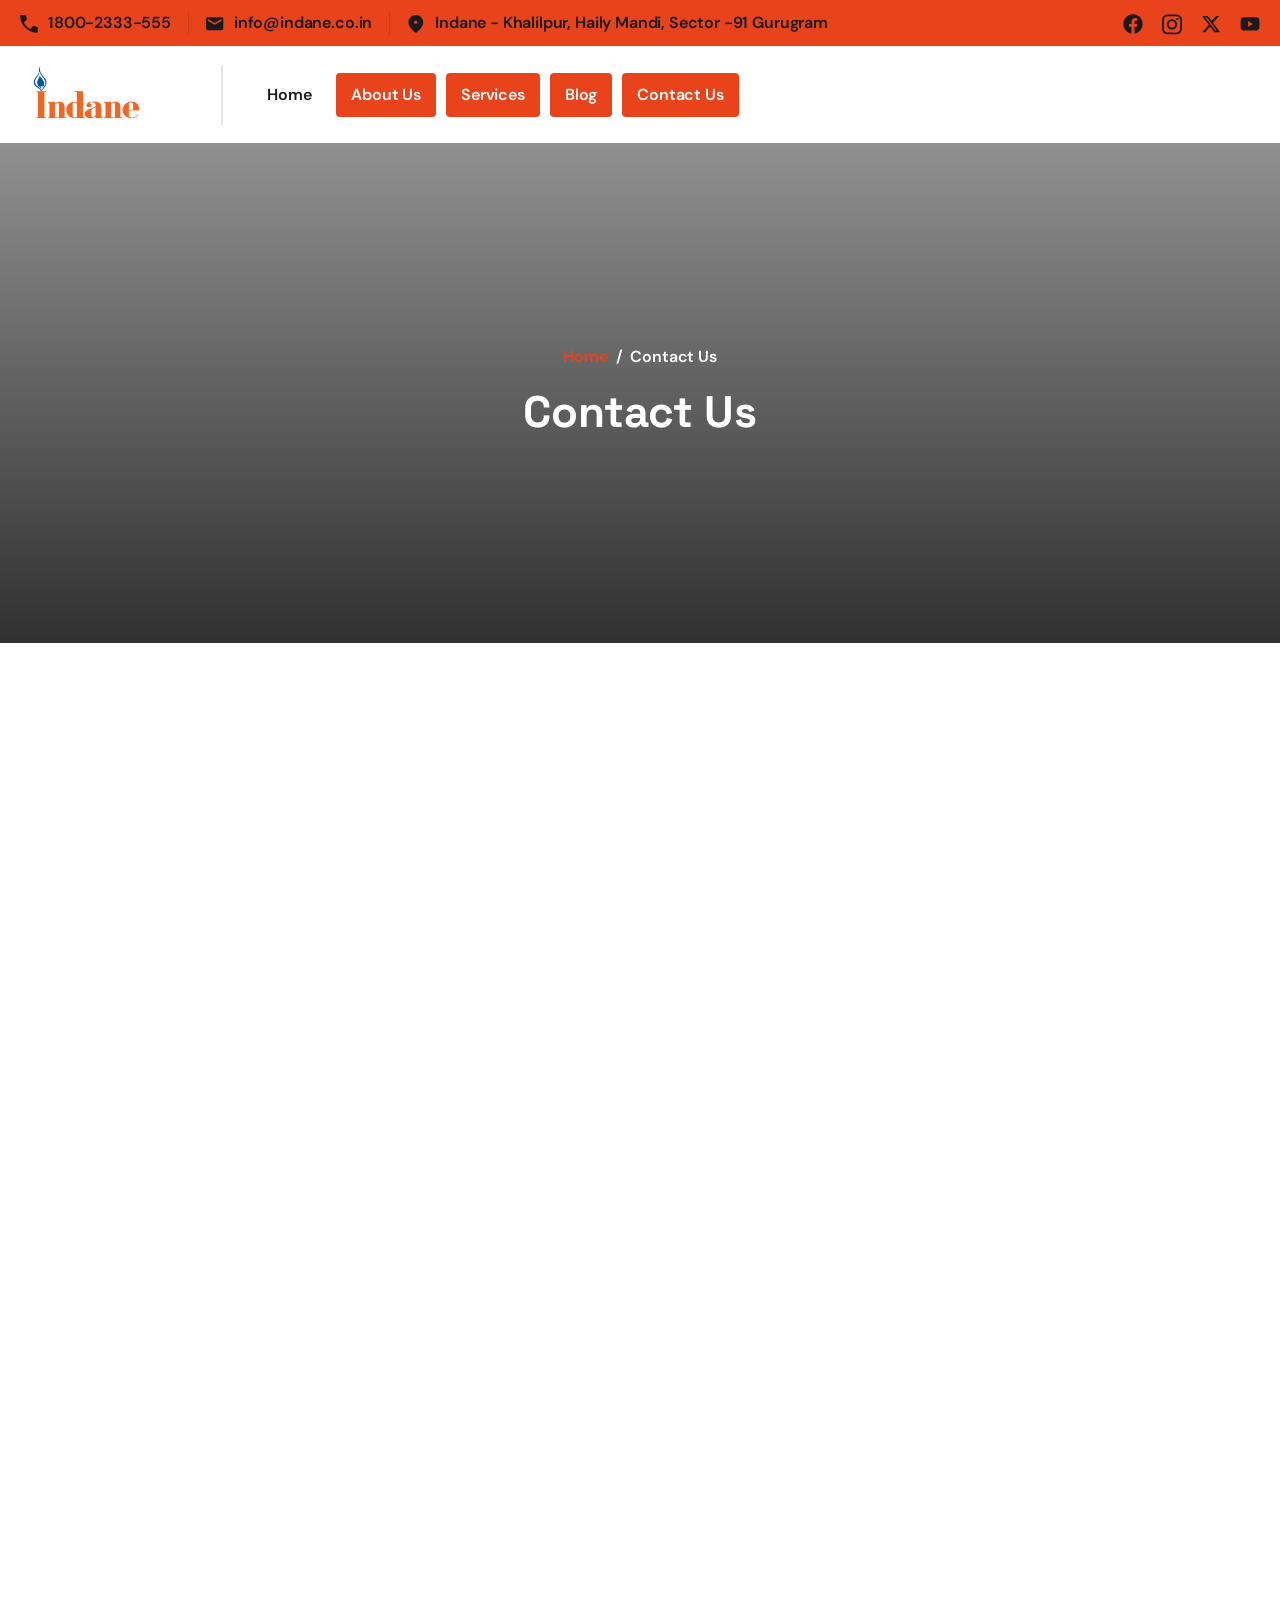
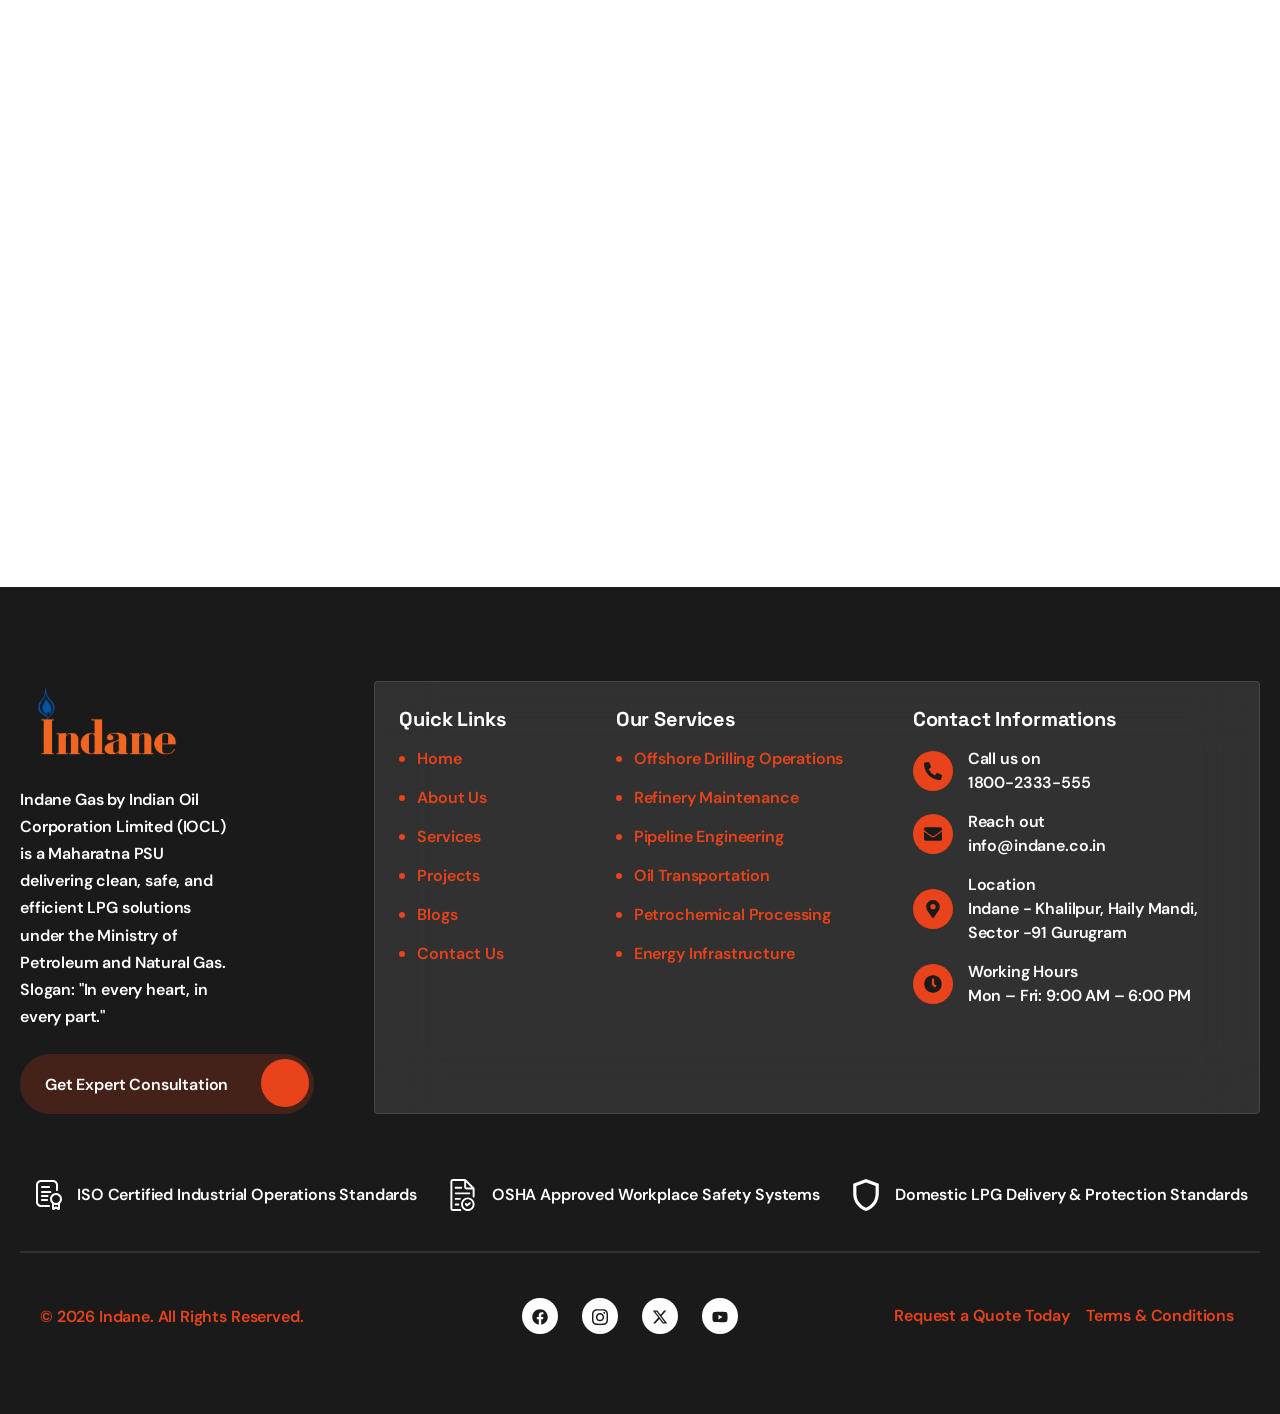
<file: contact.html>
<!DOCTYPE html>
<html lang="en-US">
<head>
<meta charset="UTF-8" />
    <meta name="viewport" content="width=device-width, initial-scale=1.0" />
    <title>Contact Us – IndianOil Indane LPG Distributor</title>
    <meta name="robots" content="index, follow" />
    <link rel="dns-prefetch" href="//fonts.googleapis.com" />
    <link rel="alternate" type="application/rss+xml" title="Indane - Oil &amp; Gas Company WordPress Theme » Feed" href="https://oilix.wpthemeverse.com/feed/" />
    <link rel="alternate" type="application/rss+xml" title="Indane - Oil &amp; Gas Company WordPress Theme » Comments Feed" href="https://oilix.wpthemeverse.com/comments/feed/" />
    <link rel="alternate" title="oEmbed (JSON)" type="application/json+oembed" href="https://oilix.wpthemeverse.com/wp-json/oembed/1.0/embed?url=https%3A%2F%2Foilix.wpthemeverse.com%2F" />
    <link rel="alternate" title="oEmbed (XML)" type="text/xml+oembed" href="https://oilix.wpthemeverse.com/wp-json/oembed/1.0/embed?url=https%3A%2F%2Foilix.wpthemeverse.com%2F&amp;format=xml" />
    
    <link rel="stylesheet" id="elementor-frontend-css" href="css/wp-content-uploads-elementor-css-custom-frontend.min.css" media="all" />
    
    <link rel="stylesheet" id="elementor-post-63-css" href="css/wp-content-uploads-elementor-css-post-63.css" media="all" />
    <link rel="stylesheet" id="elementor-post-1998-css" href="css/wp-content-uploads-elementor-css-post-1998.css" media="all" />
    
    
    
    <link rel="stylesheet" id="contact-form-7-css" href="css/wp-content-plugins-contact-form-7-includes-css-styles.css" media="all" />
    <link rel="stylesheet" id="elementor-post-8-css" href="css/wp-content-uploads-elementor-css-post-8.css" media="all" />
    <link rel="stylesheet" id="e-animation-fadeInUp-css" href="css/wp-content-plugins-elementor-assets-lib-animations-styles-fadeInUp.min.css" media="all" />
    <link rel="stylesheet" id="widget-heading-css" href="css/wp-content-plugins-elementor-assets-css-widget-heading.min.css" media="all" />
    <link rel="stylesheet" id="widget-icon-box-css" href="css/wp-content-uploads-elementor-css-custom-widget-icon-box.min.css" media="all" />
    <link rel="stylesheet" id="widget-divider-css" href="css/wp-content-plugins-elementor-assets-css-widget-divider.min.css" media="all" />
    <link rel="stylesheet" id="widget-image-box-css" href="css/wp-content-uploads-elementor-css-custom-widget-image-box.min.css" media="all" />
    <link rel="stylesheet" id="e-animation-fadeInRight-css" href="css/wp-content-plugins-elementor-assets-lib-animations-styles-fadeInRight.min.css" media="all" />
    <link rel="stylesheet" id="widget-image-css" href="css/wp-content-plugins-elementor-assets-css-widget-image.min.css" media="all" />
    <link rel="stylesheet" id="widget-counter-css" href="css/wp-content-plugins-elementor-assets-css-widget-counter.min.css" media="all" />
    <link rel="stylesheet" id="widget-icon-list-css" href="css/wp-content-uploads-elementor-css-custom-widget-icon-list.min.css" media="all" />
    <link rel="stylesheet" id="widget-rating-css" href="css/wp-content-plugins-elementor-assets-css-widget-rating.min.css" media="all" />
    <link rel="stylesheet" id="swiper-css" href="css/wp-content-plugins-elementor-assets-lib-swiper-v8-css-swiper.min.css" media="all" />
    <link rel="stylesheet" id="widget-text-path-css" href="css/wp-content-plugins-elementor-assets-css-widget-text-path.min.css" media="all" />
    <link rel="stylesheet" id="e-animation-zoomIn-css" href="css/wp-content-plugins-elementor-assets-lib-animations-styles-zoomIn.min.css" media="all" />
    <link rel="stylesheet" id="elementskit-parallax-css" href="css/wp-content-plugins-elementskit-modules-parallax-assets-css-style.css" media="all" />
    <link rel="stylesheet" id="e-animation-fadeInLeft-css" href="css/wp-content-plugins-elementor-assets-lib-animations-styles-fadeInLeft.min.css" media="all" />
    <link rel="stylesheet" id="elementor-post-21-css" href="css/wp-content-uploads-elementor-css-post-21.css" media="all" />
    <link rel="stylesheet" id="base-desktop-css" href="css/wp-content-uploads-elementor-css-base-desktop.css" media="all" />
    <link rel="stylesheet" id="ekit-widget-styles-css" href="css/wp-content-plugins-elementskit-lite-widgets-init-assets-css-widget-styles.css" media="all" />
    <link rel="stylesheet" id="ekit-widget-styles-pro-css" href="css/wp-content-plugins-elementskit-widgets-init-assets-css-widget-styles-pro.css" media="all" />
    <link rel="stylesheet" id="ekit-responsive-css" href="css/wp-content-plugins-elementskit-lite-widgets-init-assets-css-responsive.css" media="all" />
    <link rel="stylesheet" id="oilix-font-css" href="https://fonts.googleapis.com/css2?family=Plus+Jakarta+Sans:ital,wght@0,200..800;1,200..800&amp;display=swap" media="all" />
    <link rel="stylesheet" id="oilix-css-variable-css" href="css/wp-content-themes-oilix-assets-css-css-variable.css" media="all" />
    <link rel="stylesheet" id="fontawesome-6.4.0-css" href="css/wp-content-themes-oilix-assets-css-all.min.css" media="all" />
    <link rel="stylesheet" id="bootstrap-5.3.2-css" href="css/wp-content-themes-oilix-assets-css-bootstrap.min.css" media="all" />
    <link rel="stylesheet" id="oilix-style-css" href="css/wp-content-themes-oilix-style.css" media="all" />
    <link rel="stylesheet" id="elementor-gf-dmsans-css" href="https://fonts.googleapis.com/css?family=DM+Sans:100,100italic,200,200italic,300,300italic,400,400italic,500,500italic,600,600italic,700,700italic,800,800italic,900,900italic&amp;display=swap" media="all" />
    <link rel="stylesheet" id="elementor-gf-spacegrotesk-css" href="https://fonts.googleapis.com/css?family=Space+Grotesk:100,100italic,200,200italic,300,300italic,400,400italic,500,500italic,600,600italic,700,700italic,800,800italic,900,900italic&amp;display=swap" media="all" />
    <link rel="stylesheet" id="elementor-gf-rethinksans-css" href="https://fonts.googleapis.com/css?family=Rethink+Sans:100,100italic,200,200italic,300,300italic,400,400italic,500,500italic,600,600italic,700,700italic,800,800italic,900,900italic&amp;display=swap" media="all" />
    <link rel="stylesheet" id="elementor-icons-ekiticons-css" href="css/wp-content-plugins-elementskit-lite-modules-elementskit-icon-pack-assets-css-ekiticons.css" media="all" />
    
    <script id="jquery-core-js" src="https://oilix.wpthemeverse.com/wp-includes/js/jquery/jquery.min.js?ver=3.7.1">
    </script>
    <script id="jquery-migrate-js" src="https://oilix.wpthemeverse.com/wp-includes/js/jquery/jquery-migrate.min.js?ver=3.4.1">
    </script>
    <link rel="https://api.w.org/" href="https://oilix.wpthemeverse.com/wp-json/" />
    <link rel="alternate" title="JSON" type="application/json" href="https://oilix.wpthemeverse.com/wp-json/wp/v2/pages/2715" />
    <link rel="EditURI" type="application/rsd+xml" title="RSD" href="https://oilix.wpthemeverse.com/xmlrpc.php?rsd" />
    <meta name="generator" content="WordPress 7.0" />
    <link rel="canonical" href="https://oilix.wpthemeverse.com/" />
    <link rel="shortlink" href="https://oilix.wpthemeverse.com/" />
    <meta name="generator" content="Elementor 4.1.4; features: e_font_icon_svg, additional_custom_breakpoints; settings: css_print_method-external, google_font-enabled, font_display-swap" />
    
    
    <meta name="theme-color" content="#FFFFFF" />
    <link rel="icon" href="images/favicon.svg" type="image/svg+xml" sizes="any" />
    <link rel="icon" href="images/favicon.svg" type="image/svg+xml" sizes="32x32" />
    <link rel="icon" href="images/favicon.svg" type="image/svg+xml" sizes="192x192" />
    <link rel="apple-touch-icon" href="images/favicon.svg" />
    <meta name="msapplication-TileImage" content="images/favicon.svg" />
      
  
    <!-- Professional Team Cards Styling Overrides (Jenny Wilson style) -->
    
    <link rel="stylesheet" href="styles.css">
    <link rel="stylesheet" id="widget-google_maps-css" href="css/wp-content-plugins-elementor-assets-css-widget-google_maps.min.css" media="all" />
</head>
<body class="wp-singular page-template page-template-elementor_header_footer page page-id-21 wp-custom-logo wp-embed-responsive wp-theme-oilix elementor-default elementor-template-full-width elementor-kit-8 elementor-page elementor-page-21">

    <a class="skip-link screen-reader-text" href="#content">    Skip to content
</a>
<div class="ekit-template-content-markup ekit-template-content-header ekit-template-content-theme-support">
      <div data-elementor-type="wp-post" data-elementor-id="63" class="elementor elementor-63">
        <div class="elementor-element elementor-element-0252ae4 e-con-full e-flex e-con e-parent" data-id="0252ae4" data-element_type="container" data-e-type="container">
          <div class="elementor-element elementor-element-2b72ddc elementor-hidden-tablet elementor-hidden-mobile e-flex e-con-boxed e-con e-child" data-id="2b72ddc" data-element_type="container" data-e-type="container" data-settings="{&#34;background_background&#34;:&#34;classic&#34;}">
            <div class="e-con-inner">
              <div class="elementor-element elementor-element-5e96558 e-con-full e-flex e-con e-child" data-id="5e96558" data-element_type="container" data-e-type="container">
                <div class="elementor-element elementor-element-3dda092 elementor-widget elementor-widget-elementskit-stylish-list" data-id="3dda092" data-element_type="widget" data-e-type="widget" data-settings="{&#34;ekit_we_effect_on&#34;:&#34;none&#34;}" data-widget_type="elementskit-stylish-list.default">
                  <div class="elementor-widget-container">
                    <div class="ekit-wid-con">
                      <ul class="ekit-stylish-list list-inline">
                        <li class="ekit-stylish-list-content-wrapper elementor-repeater-item-6f565de">
                          <a class="ekit-wrapper-link" href="#" aria-label="1800-2333-555"></a>
                          <div class="ekit-stylish-list-content">
                            <div class="ekit-stylish-list-content-icon">
                              <svg xmlns="http://www.w3.org/2000/svg" width="17" height="17" viewBox="0 0 17 17" fill="none">
                                <path d="M15.4811 16.8C13.4644 16.65 11.5519 16.1542 9.74356 15.3125C7.93523 14.4708 6.31439 13.3333 4.88106 11.9C3.44773 10.4667 2.31439 8.84583 1.48106 7.0375C0.647727 5.22917 0.156061 3.31667 0.00606061 1.3C-0.0272727 0.95 0.0768939 0.645833 0.318561 0.3875C0.560227 0.129167 0.856061 0 1.20606 0H4.60606C4.88939 0 5.13523 0.0875 5.34356 0.2625C5.55189 0.4375 5.68939 0.658333 5.75606 0.925L6.35606 3.6C6.38939 3.81667 6.37689 4.025 6.31856 4.225C6.26023 4.425 6.16439 4.59167 6.03106 4.725L3.60606 7.175C3.93939 7.80833 4.32273 8.41667 4.75606 9C5.18939 9.58333 5.67273 10.1333 6.20606 10.65C6.70606 11.15 7.23939 11.6125 7.80606 12.0375C8.37273 12.4625 8.97273 12.8417 9.60606 13.175L12.0811 10.775C12.2144 10.6417 12.3811 10.5458 12.5811 10.4875C12.7811 10.4292 12.9894 10.4167 13.2061 10.45L15.8811 11.025C16.1644 11.1083 16.3894 11.2542 16.5561 11.4625C16.7227 11.6708 16.8061 11.9167 16.8061 12.2V15.6C16.8061 15.95 16.6727 16.2458 16.4061 16.4875C16.1394 16.7292 15.8311 16.8333 15.4811 16.8Z" fill="#1A1A1A">
                                </path>
                              </svg>
                            </div>
                            <div class="ekit-stylish-list-content-text">
                              <span class="ekit-stylish-list-content-title">                              1800-2333-555
</span>
                            </div>
                          </div>
                        </li>
                        <div class="ekit-stylish-list-divider-inline">
                        </div>
                        <li class="ekit-stylish-list-content-wrapper elementor-repeater-item-b0fa4a8">
                          <a class="ekit-wrapper-link" href="#" aria-label="info@indane.co.in"></a>
                          <div class="ekit-stylish-list-content">
                            <div class="ekit-stylish-list-content-icon">
                              <svg xmlns="http://www.w3.org/2000/svg" width="20" height="15" viewBox="0 0 20 15" fill="none">
                                <path d="M1.8 14.4C1.305 14.4 0.88125 14.2237 0.52875 13.871C0.17625 13.5183 0 13.0943 0 12.599V1.793C0 1.29767 0.17625 0.875 0.52875 0.525C0.88125 0.175 1.305 0 1.8 0H17.4C17.895 0 18.3188 0.176333 18.6712 0.528999C19.0238 0.881666 19.2 1.30567 19.2 1.801V12.607C19.2 13.1023 19.0238 13.525 18.6712 13.875C18.3188 14.225 17.895 14.4 17.4 14.4H1.8ZM9.8375 8.2375C9.9125 8.2125 9.99067 8.17767 10.072 8.133L16.975 4.175C17.1083 4.09167 17.2125 3.97967 17.2875 3.839C17.3625 3.69833 17.4 3.54367 17.4 3.375C17.4 3.01867 17.2474 2.75458 16.9423 2.58275C16.6371 2.41092 16.323 2.41667 16 2.6L9.6 6.275L3.225 2.625C2.90833 2.44167 2.59167 2.43333 2.275 2.6C1.95833 2.76667 1.8 3.025 1.8 3.375C1.8 3.54167 1.84167 3.69583 1.925 3.8375C2.00833 3.97917 2.11667 4.09167 2.25 4.175L9.15 8.125C9.21767 8.175 9.28875 8.2125 9.36325 8.2375C9.43775 8.2625 9.51667 8.275 9.6 8.275C9.68333 8.275 9.7625 8.2625 9.8375 8.2375Z" fill="#1A1A1A">
                                </path>
                              </svg>
                            </div>
                            <div class="ekit-stylish-list-content-text">
                              <span class="ekit-stylish-list-content-title">                              info@indane.co.in
</span>
                            </div>
                          </div>
                        </li>
                        <div class="ekit-stylish-list-divider-inline">
                        </div>
                        <li class="ekit-stylish-list-content-wrapper elementor-repeater-item-bd86d93">
                          <div class="ekit-stylish-list-content">
                            <div class="ekit-stylish-list-content-icon">
                              <svg xmlns="http://www.w3.org/2000/svg" width="16" height="19" viewBox="0 0 16 19" fill="none">
                                <path d="M7.1875 18.5125C6.99583 18.4375 6.80833 18.325 6.625 18.175C5.95833 17.5917 5.2375 16.9083 4.4625 16.125C3.6875 15.3417 2.96667 14.5 2.3 13.6C1.63333 12.7 1.08333 11.7625 0.65 10.7875C0.216667 9.8125 0 8.84167 0 7.875C0 5.64167 0.741667 3.77083 2.225 2.2625C3.70833 0.754167 5.56667 0 7.8 0C10.0167 0 11.8708 0.754167 13.3625 2.2625C14.8542 3.77083 15.6 5.64167 15.6 7.875C15.6 8.84167 15.3792 9.81667 14.9375 10.8C14.4958 11.7833 13.9458 12.725 13.2875 13.625C12.6292 14.525 11.9125 15.3625 11.1375 16.1375C10.3625 16.9125 9.64167 17.5917 8.975 18.175C8.79167 18.325 8.60417 18.4375 8.4125 18.5125C8.22083 18.5875 8.01667 18.625 7.8 18.625C7.58333 18.625 7.37917 18.5875 7.1875 18.5125ZM9.075 9.075C9.425 8.725 9.6 8.3 9.6 7.8C9.6 7.3 9.425 6.875 9.075 6.525C8.725 6.175 8.3 6 7.8 6C7.3 6 6.875 6.175 6.525 6.525C6.175 6.875 6 7.3 6 7.8C6 8.3 6.175 8.725 6.525 9.075C6.875 9.425 7.3 9.6 7.8 9.6C8.3 9.6 8.725 9.425 9.075 9.075Z" fill="#1A1A1A">
                                </path>
                              </svg>
                            </div>
                            <div class="ekit-stylish-list-content-text">
                              <span class="ekit-stylish-list-content-title">Indane - Khalilpur, Haily Mandi, Sector -91 Gurugram</span>
                            </div>
                          </div>
                        </li>
                        <div class="ekit-stylish-list-divider-inline">
                        </div>
                      </ul>
                    </div>
                  </div>
                </div>
              </div>
              <div class="elementor-element elementor-element-c99afc1 e-con-full e-flex e-con e-child" data-id="c99afc1" data-element_type="container" data-e-type="container">
                <div class="elementor-element elementor-element-7ab3181 elementor-widget elementor-widget-elementskit-social-media" data-id="7ab3181" data-element_type="widget" data-e-type="widget" data-settings="{&#34;ekit_we_effect_on&#34;:&#34;none&#34;}" data-widget_type="elementskit-social-media.default">
                  <div class="elementor-widget-container">
                    <div class="ekit-wid-con">
                      <ul class="ekit_social_media">
                        <li class="elementor-repeater-item-752e8b1">
                          <a href="#" aria-label="Facebook" class="facebook">                          <svg aria-hidden="true" class="e-font-icon-svg e-fab-facebook" viewBox="0 0 512 512" xmlns="http://www.w3.org/2000/svg">
                            <path d="M504 256C504 119 393 8 256 8S8 119 8 256c0 123.78 90.69 226.38 209.25 245V327.69h-63V256h63v-54.64c0-62.15 37-96.48 93.67-96.48 27.14 0 55.52 4.84 55.52 4.84v61h-31.28c-30.8 0-40.41 19.12-40.41 38.73V256h68.78l-11 71.69h-57.78V501C413.31 482.38 504 379.78 504 256z">
                            </path>
                          </svg>
</a>
                        </li>
                        <li class="elementor-repeater-item-6adf5ff">
                          <a href="#" aria-label="Instagram" class="instagram">                          <svg aria-hidden="true" class="e-font-icon-svg e-fab-instagram" viewBox="0 0 448 512" xmlns="http://www.w3.org/2000/svg">
                            <path d="M224.1 141c-63.6 0-114.9 51.3-114.9 114.9s51.3 114.9 114.9 114.9S339 319.5 339 255.9 287.7 141 224.1 141zm0 189.6c-41.1 0-74.7-33.5-74.7-74.7s33.5-74.7 74.7-74.7 74.7 33.5 74.7 74.7-33.6 74.7-74.7 74.7zm146.4-194.3c0 14.9-12 26.8-26.8 26.8-14.9 0-26.8-12-26.8-26.8s12-26.8 26.8-26.8 26.8 12 26.8 26.8zm76.1 27.2c-1.7-35.9-9.9-67.7-36.2-93.9-26.2-26.2-58-34.4-93.9-36.2-37-2.1-147.9-2.1-184.9 0-35.8 1.7-67.6 9.9-93.9 36.1s-34.4 58-36.2 93.9c-2.1 37-2.1 147.9 0 184.9 1.7 35.9 9.9 67.7 36.2 93.9s58 34.4 93.9 36.2c37 2.1 147.9 2.1 184.9 0 35.9-1.7 67.7-9.9 93.9-36.2 26.2-26.2 34.4-58 36.2-93.9 2.1-37 2.1-147.8 0-184.8zM398.8 388c-7.8 19.6-22.9 34.7-42.6 42.6-29.5 11.7-99.5 9-132.1 9s-102.7 2.6-132.1-9c-19.6-7.8-34.7-22.9-42.6-42.6-11.7-29.5-9-99.5-9-132.1s-2.6-102.7 9-132.1c7.8-19.6 22.9-34.7 42.6-42.6 29.5-11.7 99.5-9 132.1-9s102.7-2.6 132.1 9c19.6 7.8 34.7 22.9 42.6 42.6 11.7 29.5 9 99.5 9 132.1s2.7 102.7-9 132.1z">
                            </path>
                          </svg>
</a>
                        </li>
                        <li class="elementor-repeater-item-649c26e">
                          <a href="#" aria-label="X" class="twitter">                          <svg aria-hidden="true" class="e-font-icon-svg e-fab-x-twitter" viewBox="0 0 512 512" xmlns="http://www.w3.org/2000/svg">
                            <path d="M389.2 48h70.6L305.6 224.2 487 464H345L233.7 318.6 106.5 464H35.8L200.7 275.5 26.8 48H172.4L272.9 180.9 389.2 48zM364.4 421.8h39.1L151.1 88h-42L364.4 421.8z">
                            </path>
                          </svg>
</a>
                        </li>
                        <li class="elementor-repeater-item-c8a0d56">
                          <a href="#" aria-label="Youtube" class="youtube">                          <svg aria-hidden="true" class="e-font-icon-svg e-fab-youtube" viewBox="0 0 576 512" xmlns="http://www.w3.org/2000/svg">
                            <path d="M549.655 124.083c-6.281-23.65-24.787-42.276-48.284-48.597C458.781 64 288 64 288 64S117.22 64 74.629 75.486c-23.497 6.322-42.003 24.947-48.284 48.597-11.412 42.867-11.412 132.305-11.412 132.305s0 89.438 11.412 132.305c6.281 23.65 24.787 41.5 48.284 47.821C117.22 448 288 448 288 448s170.78 0 213.371-11.486c23.497-6.321 42.003-24.171 48.284-47.821 11.412-42.867 11.412-132.305 11.412-132.305s0-89.438-11.412-132.305zm-317.51 213.508V175.185l142.739 81.205-142.739 81.201z">
                            </path>
                          </svg>
</a>
                        </li>
                      </ul>
                    </div>
                  </div>
                </div>
              </div>
            </div>
          </div>
          <div class="elementor-element elementor-element-4ab2d81 e-flex e-con-boxed e-con e-child" data-id="4ab2d81" data-element_type="container" data-e-type="container" data-settings="{&#34;background_background&#34;:&#34;classic&#34;}">
            <div class="e-con-inner">
              <div class="elementor-element elementor-element-4b02220 e-con-full e-flex e-con e-child" data-id="4b02220" data-element_type="container" data-e-type="container">
                <div class="elementor-element elementor-element-ddee26d elementor-widget elementor-widget-oilix-site-logo" data-id="ddee26d" data-element_type="widget" data-e-type="widget" data-settings="{&#34;align&#34;:&#34;left&#34;,&#34;width&#34;:{&#34;unit&#34;:&#34;%&#34;,&#34;size&#34;:&#34;&#34;,&#34;sizes&#34;:[]},&#34;width_laptop&#34;:{&#34;unit&#34;:&#34;px&#34;,&#34;size&#34;:&#34;&#34;,&#34;sizes&#34;:[]},&#34;width_tablet&#34;:{&#34;unit&#34;:&#34;%&#34;,&#34;size&#34;:&#34;&#34;,&#34;sizes&#34;:[]},&#34;width_mobile&#34;:{&#34;unit&#34;:&#34;%&#34;,&#34;size&#34;:&#34;&#34;,&#34;sizes&#34;:[]},&#34;space&#34;:{&#34;unit&#34;:&#34;%&#34;,&#34;size&#34;:&#34;&#34;,&#34;sizes&#34;:[]},&#34;space_laptop&#34;:{&#34;unit&#34;:&#34;px&#34;,&#34;size&#34;:&#34;&#34;,&#34;sizes&#34;:[]},&#34;space_tablet&#34;:{&#34;unit&#34;:&#34;%&#34;,&#34;size&#34;:&#34;&#34;,&#34;sizes&#34;:[]},&#34;space_mobile&#34;:{&#34;unit&#34;:&#34;%&#34;,&#34;size&#34;:&#34;&#34;,&#34;sizes&#34;:[]},&#34;max_height&#34;:{&#34;unit&#34;:&#34;px&#34;,&#34;size&#34;:&#34;&#34;,&#34;sizes&#34;:[]},&#34;max_height_laptop&#34;:{&#34;unit&#34;:&#34;px&#34;,&#34;size&#34;:&#34;&#34;,&#34;sizes&#34;:[]},&#34;max_height_tablet&#34;:{&#34;unit&#34;:&#34;px&#34;,&#34;size&#34;:&#34;&#34;,&#34;sizes&#34;:[]},&#34;max_height_mobile&#34;:{&#34;unit&#34;:&#34;px&#34;,&#34;size&#34;:&#34;&#34;,&#34;sizes&#34;:[]},&#34;image_border_radius&#34;:{&#34;unit&#34;:&#34;px&#34;,&#34;top&#34;:&#34;&#34;,&#34;right&#34;:&#34;&#34;,&#34;bottom&#34;:&#34;&#34;,&#34;left&#34;:&#34;&#34;,&#34;isLinked&#34;:true},&#34;image_border_radius_laptop&#34;:{&#34;unit&#34;:&#34;px&#34;,&#34;top&#34;:&#34;&#34;,&#34;right&#34;:&#34;&#34;,&#34;bottom&#34;:&#34;&#34;,&#34;left&#34;:&#34;&#34;,&#34;isLinked&#34;:true},&#34;image_border_radius_tablet&#34;:{&#34;unit&#34;:&#34;px&#34;,&#34;top&#34;:&#34;&#34;,&#34;right&#34;:&#34;&#34;,&#34;bottom&#34;:&#34;&#34;,&#34;left&#34;:&#34;&#34;,&#34;isLinked&#34;:true},&#34;image_border_radius_mobile&#34;:{&#34;unit&#34;:&#34;px&#34;,&#34;top&#34;:&#34;&#34;,&#34;right&#34;:&#34;&#34;,&#34;bottom&#34;:&#34;&#34;,&#34;left&#34;:&#34;&#34;,&#34;isLinked&#34;:true},&#34;caption_padding&#34;:{&#34;unit&#34;:&#34;px&#34;,&#34;top&#34;:&#34;&#34;,&#34;right&#34;:&#34;&#34;,&#34;bottom&#34;:&#34;&#34;,&#34;left&#34;:&#34;&#34;,&#34;isLinked&#34;:true},&#34;caption_padding_laptop&#34;:{&#34;unit&#34;:&#34;px&#34;,&#34;top&#34;:&#34;&#34;,&#34;right&#34;:&#34;&#34;,&#34;bottom&#34;:&#34;&#34;,&#34;left&#34;:&#34;&#34;,&#34;isLinked&#34;:true},&#34;caption_padding_tablet&#34;:{&#34;unit&#34;:&#34;px&#34;,&#34;top&#34;:&#34;&#34;,&#34;right&#34;:&#34;&#34;,&#34;bottom&#34;:&#34;&#34;,&#34;left&#34;:&#34;&#34;,&#34;isLinked&#34;:true},&#34;caption_padding_mobile&#34;:{&#34;unit&#34;:&#34;px&#34;,&#34;top&#34;:&#34;&#34;,&#34;right&#34;:&#34;&#34;,&#34;bottom&#34;:&#34;&#34;,&#34;left&#34;:&#34;&#34;,&#34;isLinked&#34;:true},&#34;caption_space&#34;:{&#34;unit&#34;:&#34;px&#34;,&#34;size&#34;:0,&#34;sizes&#34;:[]},&#34;caption_space_laptop&#34;:{&#34;unit&#34;:&#34;px&#34;,&#34;size&#34;:&#34;&#34;,&#34;sizes&#34;:[]},&#34;caption_space_tablet&#34;:{&#34;unit&#34;:&#34;px&#34;,&#34;size&#34;:&#34;&#34;,&#34;sizes&#34;:[]},&#34;caption_space_mobile&#34;:{&#34;unit&#34;:&#34;px&#34;,&#34;size&#34;:&#34;&#34;,&#34;sizes&#34;:[]},&#34;ekit_we_effect_on&#34;:&#34;none&#34;}" data-widget_type="oilix-site-logo.default">
                  <div class="elementor-widget-container">
                    <div class="ata-site-logo">
                      <a data-elementor-open-lightbox="" class="elementor-clickable" href="./">                      <div class="ata-site-logo-set">
                        <div class="ata-site-logo-container">
                          <img class="ata-site-logo-img elementor-animation-" src="images/logo.png" alt="IndianOil Indane Logo" style="max-height: 65px; width: auto; object-fit: contain; vertical-align: middle;" />
                        </div>
                      </div>
</a>
                    </div>
                  </div>
                </div>
              </div>
              <div class="elementor-element elementor-element-4eb0507 e-con-full elementor-hidden-tablet elementor-hidden-mobile e-flex e-con e-child" data-id="4eb0507" data-element_type="container" data-e-type="container">
              </div>
              <div class="elementor-element elementor-element-3281172 e-con-full e-flex e-con e-child" data-id="3281172" data-element_type="container" data-e-type="container">
                <div class="elementor-element elementor-element-e63076b elementor-widget elementor-widget-ekit-nav-menu" data-id="e63076b" data-element_type="widget" data-e-type="widget" data-settings="{&#34;ekit_we_effect_on&#34;:&#34;none&#34;}" data-widget_type="ekit-nav-menu.default">
                  <div class="elementor-widget-container">
                    <nav class="ekit-wid-con ekit_menu_responsive_tablet" data-hamburger-icon="" data-hamburger-icon-type="icon" data-responsive-breakpoint="1024" data-close-on-anchor="no">
                      <button class="elementskit-menu-hamburger elementskit-menu-toggler" type="button" aria-label="hamburger-icon">
                        <span class="elementskit-menu-hamburger-icon"></span>
                        <span class="elementskit-menu-hamburger-icon"></span>
                        <span class="elementskit-menu-hamburger-icon"></span>
                      </button>
                      <div id="ekit-megamenu-header-menu" class="elementskit-menu-container elementskit-menu-offcanvas-elements elementskit-navbar-nav-default ekit-nav-menu-one-page-no ekit-nav-dropdown-hover">
                        <div class="custom-mobile-close" onclick="var d = this.closest('.elementor-nav-menu--dropdown') || this.closest('.elementskit-menu-container'); if(d){ d.style.display='none'; d.classList.remove('active'); } var t = document.querySelector('.elementor-menu-toggle') || document.querySelector('.elementskit-menu-hamburger') || document.querySelector('.elementskit-menu-toggler'); if(t){ t.setAttribute('aria-expanded','false'); t.classList.remove('active'); }" style="text-align:right; padding:12px 20px; font-size:28px; font-weight:bold; cursor:pointer; color:#1A1A1A; background:#ffffff; border-bottom:1px solid #eeeeee;">✕</div>
                        <ul id="menu-header-menu" class="elementskit-navbar-nav elementskit-menu-po-left submenu-click-on-icon">
                          <li id="menu-item-9026" class="menu-item menu-item-type-post_type menu-item-object-page menu-item-home">
                            <a href="./">                            Home
</a>
                          </li>
                          <li id="menu-item-48" class="menu-item menu-item-type-post_type menu-item-object-page current-menu-item page_item page-item-21 current_page_item">
                            <a href="./#about">                            About Us
</a>
                          </li>
                          <li id="menu-item-51" class="menu-item menu-item-type-post_type menu-item-object-page current-menu-item page_item page-item-21 current_page_item">
                            <a href="./#services">                            Services
</a>
                          </li>
                          <li id="menu-item-47" class="menu-item menu-item-type-post_type menu-item-object-page current-menu-item page_item page-item-21 current_page_item">
                            <a href="./#blog">                            Blog
</a>
                          </li>
                          <li id="menu-item-49" class="menu-item menu-item-type-post_type menu-item-object-page current-menu-item page_item page-item-21 current_page_item">
                            <a href="contact.html" style="background-color: #e8431a; color: #ffffff;">                            Contact Us
</a>
                          </li>
                        </ul>
                        <div class="elementskit-nav-identity-panel">
                          <button class="elementskit-menu-close elementskit-menu-toggler" type="button">
                            X
                          </button>
                        </div>
                      </div>
                      <div class="elementskit-menu-overlay elementskit-menu-offcanvas-elements elementskit-menu-toggler ekit-nav-menu--overlay">
                      </div>
                    </nav>
                  </div>
                </div>
              </div>

            </div>
          </div>
        </div>
      </div>
    </div>
<div data-elementor-type="wp-page" data-elementor-id="21" class="elementor elementor-21">
				<div class="elementor-element elementor-element-bc68c34 e-con-full e-flex e-con e-parent" data-id="bc68c34" data-element_type="container" data-e-type="container" data-settings="{&quot;background_background&quot;:&quot;classic&quot;}">
		<div class="elementor-element elementor-element-f90a582 e-flex e-con-boxed e-con e-child" data-id="f90a582" data-element_type="container" data-e-type="container">
					<div class="e-con-inner">
				<div class="elementor-element elementor-element-0328a98 elementor-widget elementor-widget-oilix-breadcrumb" data-id="0328a98" data-element_type="widget" data-e-type="widget" data-settings="{&quot;ekit_we_effect_on&quot;:&quot;none&quot;}" data-widget_type="oilix-breadcrumb.default">
				<div class="elementor-widget-container">
					<div role="navigation" aria-label="Breadcrumbs" class="breadcrumb-trail breadcrumbs"><ol class="trail-items"><li class="trail-item trail-begin"><a href="https://oilix.wpthemeverse.com/" rel="home"><span>Home</span></a><span class="trail-sep"></span></li><li class="trail-item trail-end"><span><span>Contact Us</span></span></li></ol></div>				</div>
				</div>
				<div class="elementor-element elementor-element-5cb5e15 sis-heading-animation sis-animation-heading-none elementor-widget elementor-widget-heading" data-id="5cb5e15" data-element_type="widget" data-e-type="widget" data-settings="{&quot;ekit_we_effect_on&quot;:&quot;none&quot;}" data-widget_type="heading.default">
					<h2 class="elementor-heading-title elementor-size-default">Contact Us</h2>				</div>
					</div>
				</div>
				</div>
		<div class="elementor-element elementor-element-8844d51 e-flex e-con-boxed e-con e-parent" data-id="8844d51" data-element_type="container" data-e-type="container" data-settings="{&quot;background_background&quot;:&quot;classic&quot;}">
					<div class="e-con-inner">
		<div class="elementor-element elementor-element-745f6cd e-con-full e-flex elementor-invisible e-con e-child" data-id="745f6cd" data-element_type="container" data-e-type="container" data-settings="{&quot;animation&quot;:&quot;fadeInUp&quot;}">
		<div class="elementor-element elementor-element-a71d5e7 e-con-full e-flex e-con e-child" data-id="a71d5e7" data-element_type="container" data-e-type="container">
		<div class="elementor-element elementor-element-c9ff6f8 e-con-full e-flex e-con e-child" data-id="c9ff6f8" data-element_type="container" data-e-type="container" data-settings="{&quot;background_background&quot;:&quot;classic&quot;}">
				<div class="elementor-element elementor-element-9c88d72 sis-heading-animation sis-animation-heading-style-3 section-title elementor-invisible elementor-widget elementor-widget-heading" data-id="9c88d72" data-element_type="widget" data-e-type="widget" data-settings="{&quot;_animation&quot;:&quot;fadeInUp&quot;,&quot;ekit_we_effect_on&quot;:&quot;none&quot;}" data-widget_type="heading.default">
					<h3 class="elementor-heading-title elementor-size-default">Contact Us</h3>				</div>
				<div class="elementor-element elementor-element-a401f9e sis-heading-animation sis-animation-heading-style-2 elementor-widget elementor-widget-heading" data-id="a401f9e" data-element_type="widget" data-e-type="widget" data-settings="{&quot;ekit_we_effect_on&quot;:&quot;none&quot;}" data-widget_type="heading.default">
					<h2 class="elementor-heading-title elementor-size-default"><span>Expert Guidance</span> for Energy Infrastructure</h2>				</div>
				<div class="elementor-element elementor-element-7c7876c elementor-invisible elementor-widget elementor-widget-text-editor" data-id="7c7876c" data-element_type="widget" data-e-type="widget" data-settings="{&quot;_animation&quot;:&quot;fadeInUp&quot;,&quot;ekit_we_effect_on&quot;:&quot;none&quot;}" data-widget_type="text-editor.default">
									<p>We provide reliable operational guidance, smart infrastructure solutions, and industry expertise designed to support efficient, scalable, and high-performance energy operations across modern industrial sectors.</p>								</div>
		<div class="elementor-element elementor-element-98b0be7 e-con-full e-flex elementor-invisible e-con e-child" data-id="98b0be7" data-element_type="container" data-e-type="container" data-settings="{&quot;animation&quot;:&quot;fadeInUp&quot;,&quot;background_background&quot;:&quot;classic&quot;}">
				<div class="elementor-element elementor-element-c0b6005 elementor-widget-mobile__width-inherit ekit-equal-height-disable elementor-widget elementor-widget-elementskit-icon-box" data-id="c0b6005" data-element_type="widget" data-e-type="widget" data-settings="{&quot;ekit_we_effect_on&quot;:&quot;none&quot;}" data-widget_type="elementskit-icon-box.default">
					<div class="ekit-wid-con" >        <!-- link opening -->
                <a href="tel:18002333555" class="ekit_global_links">
                <!-- end link opening -->

        <div class="elementskit-infobox text-left text-left icon-lef-right-aligin elementor-animation- media  ">
                    <div class="elementskit-box-header elementor-animation-">
                <div class="elementskit-info-box-icon  text-center">
                    <svg aria-hidden="true" class="elementkit-infobox-icon e-font-icon-svg e-fas-phone-alt" viewBox="0 0 512 512" xmlns="http://www.w3.org/2000/svg"><path d="M497.39 361.8l-112-48a24 24 0 0 0-28 6.9l-49.6 60.6A370.66 370.66 0 0 1 130.6 204.11l60.6-49.6a23.94 23.94 0 0 0 6.9-28l-48-112A24.16 24.16 0 0 0 122.6.61l-104 24A24 24 0 0 0 0 48c0 256.5 207.9 464 464 464a24 24 0 0 0 23.4-18.6l24-104a24.29 24.29 0 0 0-14.01-27.6z"></path></svg>
                </div>
          </div>
                        <div class="box-body">
                            <h3 class="elementskit-info-box-title">
                    Phone                </h3>
                        		  	<p>1800-2333-555</p>
                                </div>
        
        
                </div>
                </a>
        </div>				</div>
				<div class="elementor-element elementor-element-500ab2b elementor-widget-mobile__width-inherit ekit-equal-height-disable elementor-widget elementor-widget-elementskit-icon-box" data-id="500ab2b" data-element_type="widget" data-e-type="widget" data-settings="{&quot;ekit_we_effect_on&quot;:&quot;none&quot;}" data-widget_type="elementskit-icon-box.default">
					<div class="ekit-wid-con" >        <!-- link opening -->
                <a href="mailto:info@indane.co.in" class="ekit_global_links">
                <!-- end link opening -->

        <div class="elementskit-infobox text-left text-left icon-lef-right-aligin elementor-animation- media  ">
                    <div class="elementskit-box-header elementor-animation-">
                <div class="elementskit-info-box-icon  text-center">
                    <svg aria-hidden="true" class="elementkit-infobox-icon e-font-icon-svg e-fas-envelope" viewBox="0 0 512 512" xmlns="http://www.w3.org/2000/svg"><path d="M502.3 190.8c3.9-3.1 9.7-.2 9.7 4.7V400c0 26.5-21.5 48-48 48H48c-26.5 0-48-21.5-48-48V195.6c0-5 5.7-7.8 9.7-4.7 22.4 17.4 52.1 39.5 154.1 113.6 21.1 15.4 56.7 47.8 92.2 47.6 35.7.3 72-32.8 92.3-47.6 102-74.1 131.6-96.3 154-113.7zM256 320c23.2.4 56.6-29.2 73.4-41.4 132.7-96.3 142.8-104.7 173.4-128.7 5.8-4.5 9.2-11.5 9.2-18.9v-19c0-26.5-21.5-48-48-48H48C21.5 64 0 85.5 0 112v19c0 7.4 3.4 14.3 9.2 18.9 30.6 23.9 40.7 32.4 173.4 128.7 16.8 12.2 50.2 41.8 73.4 41.4z"></path></svg>
                </div>
          </div>
                        <div class="box-body">
                            <h3 class="elementskit-info-box-title">
                    Reach out                </h3>
                        		  	<p>info@indane.co.in</p>
                                </div>
        
        
                </div>
                </a>
        </div>				</div>
				<div class="elementor-element elementor-element-d5a573b elementor-widget-mobile__width-inherit elementor-widget__width-inherit ekit-equal-height-disable elementor-widget elementor-widget-elementskit-icon-box" data-id="d5a573b" data-element_type="widget" data-e-type="widget" data-settings="{&quot;ekit_we_effect_on&quot;:&quot;none&quot;}" data-widget_type="elementskit-icon-box.default">
					<div class="ekit-wid-con" >        <!-- link opening -->
                <!-- end link opening -->

        <div class="elementskit-infobox text-left text-left icon-lef-right-aligin elementor-animation- media  ">
                    <div class="elementskit-box-header elementor-animation-">
                <div class="elementskit-info-box-icon  text-center">
                    <svg aria-hidden="true" class="elementkit-infobox-icon e-font-icon-svg e-fas-map-marker-alt" viewBox="0 0 384 512" xmlns="http://www.w3.org/2000/svg"><path d="M172.268 501.67C26.97 291.031 0 269.413 0 192 0 85.961 85.961 0 192 0s192 85.961 192 192c0 77.413-26.97 99.031-172.268 309.67-9.535 13.774-29.93 13.773-39.464 0zM192 272c44.183 0 80-35.817 80-80s-35.817-80-80-80-80 35.817-80 80 35.817 80 80 80z"></path></svg>
                </div>
          </div>
                        <div class="box-body">
                            <h3 class="elementskit-info-box-title">
                    Location                </h3>
                        		  	<p>Indane - Khalilpur, Haily Mandi, Sector -91 Gurugram</p>
                                </div>
        
        
                </div>
        </div>				</div>
				<div class="elementor-element elementor-element-dcd64ef elementor-widget-mobile__width-inherit ekit-equal-height-disable elementor-widget elementor-widget-elementskit-icon-box" data-id="dcd64ef" data-element_type="widget" data-e-type="widget" data-settings="{&quot;ekit_we_effect_on&quot;:&quot;none&quot;}" data-widget_type="elementskit-icon-box.default">
					<div class="ekit-wid-con" >        <!-- link opening -->
                <!-- end link opening -->

        <div class="elementskit-infobox text-left text-left icon-lef-right-aligin elementor-animation- media  ">
                    <div class="elementskit-box-header elementor-animation-">
                <div class="elementskit-info-box-icon  text-center">
                    <svg aria-hidden="true" class="elementkit-infobox-icon e-font-icon-svg e-fas-clock" viewBox="0 0 512 512" xmlns="http://www.w3.org/2000/svg"><path d="M256,8C119,8,8,119,8,256S119,504,256,504,504,393,504,256,393,8,256,8Zm92.49,313h0l-20,25a16,16,0,0,1-22.49,2.5h0l-67-49.72a40,40,0,0,1-15-31.23V112a16,16,0,0,1,16-16h32a16,16,0,0,1,16,16V256l58,42.5A16,16,0,0,1,348.49,321Z"></path></svg>
                </div>
          </div>
                        <div class="box-body">
                            <h3 class="elementskit-info-box-title">
                    Office Hours                </h3>
                        		  	<p>Mon – Fri: 9:00 AM – 6:00 PM</p>
                                </div>
        
        
                </div>
        </div>				</div>
				</div>
				</div>
		<div class="elementor-element elementor-element-6203ccd e-con-full e-flex e-con e-child" data-id="6203ccd" data-element_type="container" data-e-type="container">
		<div class="elementor-element elementor-element-e8c9f4b e-con-full e-flex elementor-invisible e-con e-child" data-id="e8c9f4b" data-element_type="container" data-e-type="container" data-settings="{&quot;background_background&quot;:&quot;classic&quot;,&quot;animation&quot;:&quot;fadeInRight&quot;}">
				<div class="elementor-element elementor-element-aed8b34 sis-heading-animation sis-animation-heading-style-2 elementor-widget elementor-widget-heading" data-id="aed8b34" data-element_type="widget" data-e-type="widget" data-settings="{&quot;ekit_we_effect_on&quot;:&quot;none&quot;}" data-widget_type="heading.default">
					<h2 class="elementor-heading-title elementor-size-default">Send a <span>Message</span></h2>				</div>
				<div class="elementor-element elementor-element-c5d1cdf elementor-invisible elementor-widget elementor-widget-text-editor" data-id="c5d1cdf" data-element_type="widget" data-e-type="widget" data-settings="{&quot;_animation&quot;:&quot;fadeInUp&quot;,&quot;ekit_we_effect_on&quot;:&quot;none&quot;}" data-widget_type="text-editor.default">
									<p>Send us a message anytime and our team will get back to you as soon as possible with the support and guidance you need.</p>								</div>
				<div class="elementor-element elementor-element-bfa7fd9 sis-appointmentform elementor-widget elementor-widget-elementskit-contact-form7" data-id="bfa7fd9" data-element_type="widget" data-e-type="widget" data-settings="{&quot;ekit_we_effect_on&quot;:&quot;none&quot;}" data-widget_type="elementskit-contact-form7.default">
					<div class="ekit-wid-con" ><div class="ekit-form">
<div class="wpcf7 no-js" id="wpcf7-f3359-p21-o1" lang="en-US" dir="ltr" data-wpcf7-id="3359">
<div class="screen-reader-response"><p role="status" aria-live="polite" aria-atomic="true"></p> <ul></ul></div>
<form action="/contact-us/#wpcf7-f3359-p21-o1" method="post" class="wpcf7-form init" aria-label="Contact form" novalidate="novalidate" data-status="init">
<fieldset class="hidden-fields-container"><input type="hidden" name="_wpcf7" value="3359" /><input type="hidden" name="_wpcf7_version" value="6.1.6" /><input type="hidden" name="_wpcf7_locale" value="en_US" /><input type="hidden" name="_wpcf7_unit_tag" value="wpcf7-f3359-p21-o1" /><input type="hidden" name="_wpcf7_container_post" value="21" /><input type="hidden" name="_wpcf7_posted_data_hash" value="" />
</fieldset>
<div class="row">
	<div class="form-group col-md-6">
		<p><span class="wpcf7-form-control-wrap" data-name="first-name"><input size="40" maxlength="400" class="wpcf7-form-control wpcf7-text wpcf7-validates-as-required form-control" id="name" aria-required="true" aria-invalid="false" placeholder="First Name*" value="" type="text" name="first-name" /></span>
		</p>
	</div>
	<div class="form-group col-md-6">
		<p><span class="wpcf7-form-control-wrap" data-name="last-name"><input size="40" maxlength="400" class="wpcf7-form-control wpcf7-text wpcf7-validates-as-required form-control" id="last-name" aria-required="true" aria-invalid="false" placeholder="Last Name*" value="" type="text" name="last-name" /></span>
		</p>
	</div>
	<div class="form-group col-md-12">
		<p><span class="wpcf7-form-control-wrap" data-name="phone-number"><input size="40" maxlength="400" class="wpcf7-form-control wpcf7-tel wpcf7-validates-as-required wpcf7-text wpcf7-validates-as-tel form-control" aria-required="true" aria-invalid="false" placeholder="Phone number" value="" type="tel" name="phone-number" /></span>
		</p>
	</div>
	<div class="form-group col-md-12">
		<p><span class="wpcf7-form-control-wrap" data-name="email"><input size="40" maxlength="400" class="wpcf7-form-control wpcf7-email wpcf7-validates-as-required wpcf7-text wpcf7-validates-as-email form-control" id="email" aria-required="true" aria-invalid="false" placeholder="Email address" value="" type="email" name="email" /></span>
		</p>
	</div>
	<div class="form-group col-md-12">
		<p><span class="wpcf7-form-control-wrap" data-name="message"><textarea cols="40" rows="10" maxlength="2000" class="wpcf7-form-control wpcf7-textarea form-control" id="msg" aria-invalid="false" placeholder="Your Message" name="message"></textarea></span>
		</p>
	</div>
	<div class="col-md-12 form-btn">
		<p><input class="wpcf7-form-control wpcf7-submit has-spinner btn-default" id="msgSubmit" type="submit" value="Request A Free Quote" />
		</p>
	</div>
</div><div class="wpcf7-response-output" aria-hidden="true"></div>
</form>
</div>
</div></div>				</div>
				</div>
				</div>
				</div>
				</div>
					</div>
				</div>
		<div class="elementor-element elementor-element-c9e01d9 e-con-full e-flex e-con e-parent" data-id="c9e01d9" data-element_type="container" data-e-type="container">
				<div class="elementor-element elementor-element-46803c8 elementor-widget elementor-widget-google_maps" data-id="46803c8" data-element_type="widget" data-e-type="widget" data-settings="{&quot;ekit_we_effect_on&quot;:&quot;none&quot;}" data-widget_type="google_maps.default">
							<div class="elementor-custom-embed">
			<iframe loading="lazy"
					src="https://maps.google.com/maps?q=Khalilpur%2C%20Haily%20Mandi%2C%20Sector%20-91%20Gurugram&#038;t=m&#038;z=10&#038;output=embed&#038;iwloc=near"
					title="Indane - Khalilpur, Haily Mandi, Sector -91 Gurugram"
					aria-label="Indane - Khalilpur, Haily Mandi, Sector -91 Gurugram"
			></iframe>
		</div>
						</div>
				</div>
				</div>
<div class="ekit-template-content-markup ekit-template-content-footer ekit-template-content-theme-support">
      <div data-elementor-type="wp-post" data-elementor-id="1998" class="elementor elementor-1998">
        <div class="elementor-element elementor-element-e55a0bb e-con-full e-flex e-con e-parent" data-id="e55a0bb" data-element_type="container" data-e-type="container" data-settings="{&#34;background_background&#34;:&#34;classic&#34;}">
          <div class="elementor-element elementor-element-19549c8 elementor-fixed sis-backtopbtn elementor-widget elementor-widget-elementskit-back-to-top" data-id="19549c8" data-element_type="widget" data-e-type="widget" data-settings="{&#34;_position&#34;:&#34;fixed&#34;,&#34;ekit_we_effect_on&#34;:&#34;none&#34;}" data-widget_type="elementskit-back-to-top.default">
            <div class="ekit-wid-con">
              <div class="ekit-back-to-top-container ekit-btt icon_only" data-settings="{&#34;offset_top&#34;:0,&#34;show_after&#34;:600,&#34;show_scroll&#34;:&#34;yes&#34;,&#34;style&#34;:&#34;icon_only&#34;,&#34;foreground&#34;:null,&#34;background&#34;:null}">
                <span class="ekit-btt__button yes">                <svg aria-hidden="true" class="e-font-icon-svg e-fas-arrow-up" viewBox="0 0 448 512" xmlns="http://www.w3.org/2000/svg">
                  <path d="M34.9 289.5l-22.2-22.2c-9.4-9.4-9.4-24.6 0-33.9L207 39c9.4-9.4 24.6-9.4 33.9 0l194.3 194.3c9.4 9.4 9.4 24.6 0 33.9L413 289.4c-9.5 9.5-25 9.3-34.3-.4L264 168.6V456c0 13.3-10.7 24-24 24h-32c-13.3 0-24-10.7-24-24V168.6L69.2 289.1c-9.3 9.8-24.8 10-34.3.4z">
                  </path>
                </svg>
</span>
              </div>
            </div>
          </div>
          <div class="elementor-element elementor-element-b678df2 e-flex e-con-boxed e-con e-child" data-id="b678df2" data-element_type="container" data-e-type="container">
            <div class="e-con-inner">
              <div class="elementor-element elementor-element-40762a6 e-con-full e-flex e-con e-child" data-id="40762a6" data-element_type="container" data-e-type="container">
                <div class="elementor-element elementor-element-b41ba2a e-con-full e-flex e-con e-child" data-id="b41ba2a" data-element_type="container" data-e-type="container">
                  <div class="elementor-element elementor-element-c3db1cb elementor-widget elementor-widget-oilix-site-logo" data-id="c3db1cb" data-element_type="widget" data-e-type="widget" data-settings="{&#34;align&#34;:&#34;left&#34;,&#34;width&#34;:{&#34;unit&#34;:&#34;%&#34;,&#34;size&#34;:&#34;&#34;,&#34;sizes&#34;:[]},&#34;width_laptop&#34;:{&#34;unit&#34;:&#34;px&#34;,&#34;size&#34;:&#34;&#34;,&#34;sizes&#34;:[]},&#34;width_tablet&#34;:{&#34;unit&#34;:&#34;%&#34;,&#34;size&#34;:&#34;&#34;,&#34;sizes&#34;:[]},&#34;width_mobile&#34;:{&#34;unit&#34;:&#34;%&#34;,&#34;size&#34;:&#34;&#34;,&#34;sizes&#34;:[]},&#34;space&#34;:{&#34;unit&#34;:&#34;%&#34;,&#34;size&#34;:&#34;&#34;,&#34;sizes&#34;:[]},&#34;space_laptop&#34;:{&#34;unit&#34;:&#34;px&#34;,&#34;size&#34;:&#34;&#34;,&#34;sizes&#34;:[]},&#34;space_tablet&#34;:{&#34;unit&#34;:&#34;%&#34;,&#34;size&#34;:&#34;&#34;,&#34;sizes&#34;:[]},&#34;space_mobile&#34;:{&#34;unit&#34;:&#34;%&#34;,&#34;size&#34;:&#34;&#34;,&#34;sizes&#34;:[]},&#34;max_height&#34;:{&#34;unit&#34;:&#34;px&#34;,&#34;size&#34;:&#34;&#34;,&#34;sizes&#34;:[]},&#34;max_height_laptop&#34;:{&#34;unit&#34;:&#34;px&#34;,&#34;size&#34;:&#34;&#34;,&#34;sizes&#34;:[]},&#34;max_height_tablet&#34;:{&#34;unit&#34;:&#34;px&#34;,&#34;size&#34;:&#34;&#34;,&#34;sizes&#34;:[]},&#34;max_height_mobile&#34;:{&#34;unit&#34;:&#34;px&#34;,&#34;size&#34;:&#34;&#34;,&#34;sizes&#34;:[]},&#34;image_border_radius&#34;:{&#34;unit&#34;:&#34;px&#34;,&#34;top&#34;:&#34;&#34;,&#34;right&#34;:&#34;&#34;,&#34;bottom&#34;:&#34;&#34;,&#34;left&#34;:&#34;&#34;,&#34;isLinked&#34;:true},&#34;image_border_radius_laptop&#34;:{&#34;unit&#34;:&#34;px&#34;,&#34;top&#34;:&#34;&#34;,&#34;right&#34;:&#34;&#34;,&#34;bottom&#34;:&#34;&#34;,&#34;left&#34;:&#34;&#34;,&#34;isLinked&#34;:true},&#34;image_border_radius_tablet&#34;:{&#34;unit&#34;:&#34;px&#34;,&#34;top&#34;:&#34;&#34;,&#34;right&#34;:&#34;&#34;,&#34;bottom&#34;:&#34;&#34;,&#34;left&#34;:&#34;&#34;,&#34;isLinked&#34;:true},&#34;image_border_radius_mobile&#34;:{&#34;unit&#34;:&#34;px&#34;,&#34;top&#34;:&#34;&#34;,&#34;right&#34;:&#34;&#34;,&#34;bottom&#34;:&#34;&#34;,&#34;left&#34;:&#34;&#34;,&#34;isLinked&#34;:true},&#34;caption_padding&#34;:{&#34;unit&#34;:&#34;px&#34;,&#34;top&#34;:&#34;&#34;,&#34;right&#34;:&#34;&#34;,&#34;bottom&#34;:&#34;&#34;,&#34;left&#34;:&#34;&#34;,&#34;isLinked&#34;:true},&#34;caption_padding_laptop&#34;:{&#34;unit&#34;:&#34;px&#34;,&#34;top&#34;:&#34;&#34;,&#34;right&#34;:&#34;&#34;,&#34;bottom&#34;:&#34;&#34;,&#34;left&#34;:&#34;&#34;,&#34;isLinked&#34;:true},&#34;caption_padding_tablet&#34;:{&#34;unit&#34;:&#34;px&#34;,&#34;top&#34;:&#34;&#34;,&#34;right&#34;:&#34;&#34;,&#34;bottom&#34;:&#34;&#34;,&#34;left&#34;:&#34;&#34;,&#34;isLinked&#34;:true},&#34;caption_padding_mobile&#34;:{&#34;unit&#34;:&#34;px&#34;,&#34;top&#34;:&#34;&#34;,&#34;right&#34;:&#34;&#34;,&#34;bottom&#34;:&#34;&#34;,&#34;left&#34;:&#34;&#34;,&#34;isLinked&#34;:true},&#34;caption_space&#34;:{&#34;unit&#34;:&#34;px&#34;,&#34;size&#34;:0,&#34;sizes&#34;:[]},&#34;caption_space_laptop&#34;:{&#34;unit&#34;:&#34;px&#34;,&#34;size&#34;:&#34;&#34;,&#34;sizes&#34;:[]},&#34;caption_space_tablet&#34;:{&#34;unit&#34;:&#34;px&#34;,&#34;size&#34;:&#34;&#34;,&#34;sizes&#34;:[]},&#34;caption_space_mobile&#34;:{&#34;unit&#34;:&#34;px&#34;,&#34;size&#34;:&#34;&#34;,&#34;sizes&#34;:[]},&#34;ekit_we_effect_on&#34;:&#34;none&#34;}" data-widget_type="oilix-site-logo.default">
                    <div class="elementor-widget-container">
                      <div class="ata-site-logo">
                        <a data-elementor-open-lightbox="" class="elementor-clickable" href="./">                        <div class="ata-site-logo-set">
                          <div class="ata-site-logo-container">
                            <img class="ata-site-logo-img elementor-animation-" src="images/logo.png" alt="IndianOil Indane Logo" style="max-height: 85px; width: auto; object-fit: contain;" />
                          </div>
                        </div>
</a>
                      </div>
                    </div>
                  </div>
                  <div class="elementor-element elementor-element-6d67c0e elementor-widget-laptop__width-initial elementor-widget-mobile__width-inherit elementor-widget elementor-widget-text-editor" data-id="6d67c0e" data-element_type="widget" data-e-type="widget" data-settings="{&#34;ekit_we_effect_on&#34;:&#34;none&#34;}" data-widget_type="text-editor.default">
                    <p>
                      Indane Gas by Indian Oil Corporation Limited (IOCL) is a Maharatna PSU delivering clean, safe, and efficient LPG solutions under the Ministry of Petroleum and Natural Gas. Slogan: "In every heart, in every part."
                    </p>
                  </div>
                  <div class="elementor-element elementor-element-eb4dcfb sis-footer-newsletter sis-footer-newsletter-light elementor-widget elementor-widget-elementskit-contact-form7" data-id="eb4dcfb" data-element_type="widget" data-e-type="widget" data-settings="{&#34;ekit_we_effect_on&#34;:&#34;none&#34;}" data-widget_type="elementskit-contact-form7.default">
                    <div class="ekit-wid-con">
                      <div class="ekit-form">
                        <div class="wpcf7 no-js" id="wpcf7-f1868-o1" lang="en-US" dir="ltr" data-wpcf7-id="1868">
                          <div class="screen-reader-response">
                            <p role="status" aria-live="polite" aria-atomic="true">
                            </p>
                            <ul>
                            </ul>
                          </div>
                          <form action="/services/industrial-safety-systems/#wpcf7-f1868-o1" method="post" class="wpcf7-form init" aria-label="Contact form" novalidate="novalidate" data-status="init">
                            <fieldset class="hidden-fields-container">
                              <input type="hidden" name="_wpcf7" value="1868" />
                              <input type="hidden" name="_wpcf7_version" value="6.1.6" />
                              <input type="hidden" name="_wpcf7_locale" value="en_US" />
                              <input type="hidden" name="_wpcf7_unit_tag" value="wpcf7-f1868-o1" />
                              <input type="hidden" name="_wpcf7_container_post" value="0" />
                              <input type="hidden" name="_wpcf7_posted_data_hash" value="" />
                            </fieldset>
                            <div class="sisf-newsletter-vertical">
                              <div class="sisf-cf7-email">
                                <p>
                                  <span class="wpcf7-form-control-wrap" data-name="your-email">                                  <input size="40" maxlength="400" class="wpcf7-form-control wpcf7-email wpcf7-validates-as-required wpcf7-text wpcf7-validates-as-email" aria-required="true" aria-invalid="false" placeholder="Get Expert Consultation" value="" type="email" name="your-email" />
</span>
                                </p>
                              </div>
                              <div class="sisf-cf7-submit">
                                <p>
                                  <input class="wpcf7-form-control wpcf7-submit has-spinner" type="submit" value="Send" />
                                </p>
                              </div>
                            </div>
                            <div class="wpcf7-response-output" aria-hidden="true">
                            </div>
                          </form>
                        </div>
                      </div>
                    </div>
                  </div>
                </div>
                <div class="elementor-element elementor-element-f295722 e-con-full sis-footerbox e-flex e-con e-child" data-id="f295722" data-element_type="container" data-e-type="container" data-settings="{&#34;background_background&#34;:&#34;classic&#34;}">
                  <div class="elementor-element elementor-element-c28c438 e-con-full e-flex e-con e-child" data-id="c28c438" data-element_type="container" data-e-type="container">
                    <div class="elementor-element elementor-element-273be46 sis-heading-animation sis-animation-heading-none elementor-widget elementor-widget-heading" data-id="273be46" data-element_type="widget" data-e-type="widget" data-settings="{&#34;ekit_we_effect_on&#34;:&#34;none&#34;}" data-widget_type="heading.default">
                      <h3 class="elementor-heading-title elementor-size-default">
                        Quick Links
                      </h3>
                    </div>
                    <div class="elementor-element elementor-element-0af9644 sis-ft-menu elementor-widget elementor-widget-ekit-vertical-menu" data-id="0af9644" data-element_type="widget" data-e-type="widget" data-settings="{&#34;ekit_we_effect_on&#34;:&#34;none&#34;}" data-widget_type="ekit-vertical-menu.default">
                      <div class="ekit-wid-con">
                        <div class="ekit-vertical-main-menu-wraper   badge-position-left">
                          <div class="ekit-vertical-menu-container">
                            <ul id="menu-footer-menu" class="ekit-vertical-navbar-nav submenu-click-on-">
                              <li id="menu-item-2734" class="menu-item menu-item-type-post_type menu-item-object-page menu-item-home menu-item-2734">
                                <a href="./">                                Home
</a>
                              </li>
                              <li id="menu-item-55" class="menu-item menu-item-type-post_type menu-item-object-page menu-item-55">
                                <a href="./#about">                                About Us
</a>
                              </li>
                              <li id="menu-item-58" class="menu-item menu-item-type-post_type menu-item-object-page menu-item-58">
                                <a href="./#services">                                Services
</a>
                              </li>
                              <li id="menu-item-57" class="menu-item menu-item-type-post_type menu-item-object-page menu-item-57">
                                <a href="./#about">                                Projects
</a>
                              </li>
                              <li id="menu-item-54" class="menu-item menu-item-type-post_type menu-item-object-page menu-item-54">
                                <a href="./#blog">                                Blogs
</a>
                              </li>
                              <li id="menu-item-56" class="menu-item menu-item-type-post_type menu-item-object-page current-menu-item page_item page-item-21 current_page_item menu-item-56">
                                <a href="contact.html" aria-current="page">                                Contact Us
</a>
                              </li>
                            </ul>
                          </div>
                        </div>
                      </div>
                    </div>
                  </div>
                  <div class="elementor-element elementor-element-8f65b4a e-con-full e-flex e-con e-child" data-id="8f65b4a" data-element_type="container" data-e-type="container">
                    <div class="elementor-element elementor-element-9206a9a sis-heading-animation sis-animation-heading-none elementor-widget elementor-widget-heading" data-id="9206a9a" data-element_type="widget" data-e-type="widget" data-settings="{&#34;ekit_we_effect_on&#34;:&#34;none&#34;}" data-widget_type="heading.default">
                      <h3 class="elementor-heading-title elementor-size-default">
                        Our Services
                      </h3>
                    </div>
                    <div class="elementor-element elementor-element-e60db5c sis-ft-menu elementor-widget elementor-widget-ekit-vertical-menu" data-id="e60db5c" data-element_type="widget" data-e-type="widget" data-settings="{&#34;ekit_we_effect_on&#34;:&#34;none&#34;}" data-widget_type="ekit-vertical-menu.default">
                      <div class="ekit-wid-con">
                        <div class="ekit-vertical-main-menu-wraper   badge-position-left">
                          <div class="ekit-vertical-menu-container">
                            <ul id="menu-services-menu" class="ekit-vertical-navbar-nav submenu-click-on-">
                              <li id="menu-item-7410" class="menu-item menu-item-type-post_type menu-item-object-services menu-item-7410">
                                <a href="#services">                                Offshore Drilling Operations
</a>
                              </li>
                              <li id="menu-item-7408" class="menu-item menu-item-type-post_type menu-item-object-services menu-item-7408">
                                <a href="#services">                                Refinery Maintenance
</a>
                              </li>
                              <li id="menu-item-7409" class="menu-item menu-item-type-post_type menu-item-object-services menu-item-7409">
                                <a href="#services">                                Pipeline Engineering
</a>
                              </li>
                              <li id="menu-item-7405" class="menu-item menu-item-type-post_type menu-item-object-services menu-item-7405">
                                <a href="#services">                                Oil Transportation
</a>
                              </li>
                              <li id="menu-item-7406" class="menu-item menu-item-type-post_type menu-item-object-services menu-item-7406">
                                <a href="#services">                                Petrochemical Processing
</a>
                              </li>
                              <li id="menu-item-7407" class="menu-item menu-item-type-post_type menu-item-object-services menu-item-7407">
                                <a href="#services">                                Energy Infrastructure
</a>
                              </li>
                            </ul>
                          </div>
                        </div>
                      </div>
                    </div>
                  </div>
                  <div class="elementor-element elementor-element-9d931ba e-con-full e-flex e-con e-child" data-id="9d931ba" data-element_type="container" data-e-type="container">
                    <div class="elementor-element elementor-element-682915a sis-heading-animation sis-animation-heading-none elementor-widget elementor-widget-heading" data-id="682915a" data-element_type="widget" data-e-type="widget" data-settings="{&#34;ekit_we_effect_on&#34;:&#34;none&#34;}" data-widget_type="heading.default">
                      <h3 class="elementor-heading-title elementor-size-default">
                        Contact Informations
                      </h3>
                    </div>
                    <div class="elementor-element elementor-element-0d76c97 elementor-widget-mobile__width-inherit ekit-equal-height-disable elementor-widget elementor-widget-elementskit-icon-box" data-id="0d76c97" data-element_type="widget" data-e-type="widget" data-settings="{&#34;ekit_we_effect_on&#34;:&#34;none&#34;}" data-widget_type="elementskit-icon-box.default">
                      <div class="ekit-wid-con">
                        <!-- link opening -->
                        <a href="#" class="ekit_global_links">                        <!-- end link opening -->
                        <div class="elementskit-infobox text-left text-left icon-lef-right-aligin elementor-animation- media  ">
                          <div class="elementskit-box-header elementor-animation-">
                            <div class="elementskit-info-box-icon  text-center">
                              <svg aria-hidden="true" class="elementkit-infobox-icon e-font-icon-svg e-fas-phone-alt" viewBox="0 0 512 512" xmlns="http://www.w3.org/2000/svg">
                                <path d="M497.39 361.8l-112-48a24 24 0 0 0-28 6.9l-49.6 60.6A370.66 370.66 0 0 1 130.6 204.11l60.6-49.6a23.94 23.94 0 0 0 6.9-28l-48-112A24.16 24.16 0 0 0 122.6.61l-104 24A24 24 0 0 0 0 48c0 256.5 207.9 464 464 464a24 24 0 0 0 23.4-18.6l24-104a24.29 24.29 0 0 0-14.01-27.6z">
                                </path>
                              </svg>
                            </div>
                          </div>
                          <div class="box-body">
                            <h3 class="elementskit-info-box-title">
                              Call us on
                            </h3>
                            <p>
                              1800-2333-555
                            </p>
                          </div>
                        </div>
</a>
                      </div>
                    </div>
                    <div class="elementor-element elementor-element-cb58a3c elementor-widget-mobile__width-inherit ekit-equal-height-disable elementor-widget elementor-widget-elementskit-icon-box" data-id="cb58a3c" data-element_type="widget" data-e-type="widget" data-settings="{&#34;ekit_we_effect_on&#34;:&#34;none&#34;}" data-widget_type="elementskit-icon-box.default">
                      <div class="ekit-wid-con">
                        <!-- link opening -->
                        <a href="#" class="ekit_global_links">                        <!-- end link opening -->
                        <div class="elementskit-infobox text-left text-left icon-lef-right-aligin elementor-animation- media  ">
                          <div class="elementskit-box-header elementor-animation-">
                            <div class="elementskit-info-box-icon  text-center">
                              <svg aria-hidden="true" class="elementkit-infobox-icon e-font-icon-svg e-fas-envelope" viewBox="0 0 512 512" xmlns="http://www.w3.org/2000/svg">
                                <path d="M502.3 190.8c3.9-3.1 9.7-.2 9.7 4.7V400c0 26.5-21.5 48-48 48H48c-26.5 0-48-21.5-48-48V195.6c0-5 5.7-7.8 9.7-4.7 22.4 17.4 52.1 39.5 154.1 113.6 21.1 15.4 56.7 47.8 92.2 47.6 35.7.3 72-32.8 92.3-47.6 102-74.1 131.6-96.3 154-113.7zM256 320c23.2.4 56.6-29.2 73.4-41.4 132.7-96.3 142.8-104.7 173.4-128.7 5.8-4.5 9.2-11.5 9.2-18.9v-19c0-26.5-21.5-48-48-48H48C21.5 64 0 85.5 0 112v19c0 7.4 3.4 14.3 9.2 18.9 30.6 23.9 40.7 32.4 173.4 128.7 16.8 12.2 50.2 41.8 73.4 41.4z">
                                </path>
                              </svg>
                            </div>
                          </div>
                          <div class="box-body">
                            <h3 class="elementskit-info-box-title">
                              Reach out
                            </h3>
                            <p>
                              info@indane.co.in
                            </p>
                          </div>
                        </div>
</a>
                      </div>
                    </div>
                    <div class="elementor-element elementor-element-9b9fbc7 elementor-widget-mobile__width-inherit ekit-equal-height-disable elementor-widget elementor-widget-elementskit-icon-box" data-id="9b9fbc7" data-element_type="widget" data-e-type="widget" data-settings="{&#34;ekit_we_effect_on&#34;:&#34;none&#34;}" data-widget_type="elementskit-icon-box.default">
                      <div class="ekit-wid-con">
                        <!-- link opening -->
                        <!-- end link opening -->
                        <div class="elementskit-infobox text-left text-left icon-lef-right-aligin elementor-animation- media  ">
                          <div class="elementskit-box-header elementor-animation-">
                            <div class="elementskit-info-box-icon  text-center">
                              <svg aria-hidden="true" class="elementkit-infobox-icon e-font-icon-svg e-fas-map-marker-alt" viewBox="0 0 384 512" xmlns="http://www.w3.org/2000/svg">
                                <path d="M172.268 501.67C26.97 291.031 0 269.413 0 192 0 85.961 85.961 0 192 0s192 85.961 192 192c0 77.413-26.97 99.031-172.268 309.67-9.535 13.774-29.93 13.773-39.464 0zM192 272c44.183 0 80-35.817 80-80s-35.817-80-80-80-80 35.817-80 80 35.817 80 80 80z">
                                </path>
                              </svg>
                            </div>
                          </div>
                          <div class="box-body">
                            <h3 class="elementskit-info-box-title">
                              Location
                            </h3>
                            <p>
                              Indane - Khalilpur, Haily Mandi, Sector -91 Gurugram
                            </p>
                          </div>
                        </div>
                      </div>
                    </div>
                    <div class="elementor-element elementor-element-5aa4630 elementor-widget-mobile__width-inherit ekit-equal-height-disable elementor-widget elementor-widget-elementskit-icon-box" data-id="5aa4630" data-element_type="widget" data-e-type="widget" data-settings="{&#34;ekit_we_effect_on&#34;:&#34;none&#34;}" data-widget_type="elementskit-icon-box.default">
                      <div class="ekit-wid-con">
                        <!-- link opening -->
                        <!-- end link opening -->
                        <div class="elementskit-infobox text-left text-left icon-lef-right-aligin elementor-animation- media  ">
                          <div class="elementskit-box-header elementor-animation-">
                            <div class="elementskit-info-box-icon  text-center">
                              <svg aria-hidden="true" class="elementkit-infobox-icon e-font-icon-svg e-fas-clock" viewBox="0 0 512 512" xmlns="http://www.w3.org/2000/svg">
                                <path d="M256,8C119,8,8,119,8,256S119,504,256,504,504,393,504,256,393,8,256,8Zm92.49,313h0l-20,25a16,16,0,0,1-22.49,2.5h0l-67-49.72a40,40,0,0,1-15-31.23V112a16,16,0,0,1,16-16h32a16,16,0,0,1,16,16V256l58,42.5A16,16,0,0,1,348.49,321Z">
                                </path>
                              </svg>
                            </div>
                          </div>
                          <div class="box-body">
                            <h3 class="elementskit-info-box-title">
                              Working Hours
                            </h3>
                            <p>
                              Mon – Fri: 9:00 AM – 6:00 PM
                            </p>
                          </div>
                        </div>
                      </div>
                    </div>
                  </div>
                </div>
              </div>
            </div>
          </div>
          <div class="elementor-element elementor-element-cc54936 e-con-full e-flex e-con e-child" data-id="cc54936" data-element_type="container" data-e-type="container">
            <div class="elementor-element elementor-element-5de0b05 elementor-icon-list--layout-inline elementor-align-center elementor-mobile-align-center elementor-list-item-link-full_width elementor-widget elementor-widget-icon-list" data-id="5de0b05" data-element_type="widget" data-e-type="widget" data-settings="{&#34;ekit_we_effect_on&#34;:&#34;none&#34;}" data-widget_type="icon-list.default">
              <ul class="elementor-icon-list-items elementor-inline-items">
                <li class="elementor-icon-list-item elementor-inline-item">
                  <span class="elementor-icon-list-icon">                  <svg xmlns="http://www.w3.org/2000/svg" width="30" height="30" viewBox="0 0 30 30" fill="none">
                    <path d="M15.9375 24.375H8.4375C6.88687 24.375 5.625 23.1131 5.625 21.5625V5.625C5.625 4.07437 6.88687 2.8125 8.4375 2.8125H19.6875C21.2381 2.8125 22.5 4.07437 22.5 5.625V10.3688C22.5 10.8863 22.9191 11.3063 23.4375 11.3063C23.9559 11.3063 24.375 10.8863 24.375 10.3688V5.625C24.375 3.04031 22.2722 0.9375 19.6875 0.9375H8.4375C5.85281 0.9375 3.75 3.04031 3.75 5.625V21.5625C3.75 24.1472 5.85281 26.25 8.4375 26.25H15.9375C16.4559 26.25 16.875 25.83 16.875 25.3125C16.875 24.795 16.4559 24.375 15.9375 24.375Z" fill="#e8431a">
                    </path>
                    <path d="M9.375 8.4375H15.9375C16.4559 8.4375 16.875 8.0175 16.875 7.5C16.875 6.9825 16.4559 6.5625 15.9375 6.5625H9.375C8.85656 6.5625 8.4375 6.9825 8.4375 7.5C8.4375 8.0175 8.85656 8.4375 9.375 8.4375Z" fill="#e8431a">
                    </path>
                    <path d="M18.15 12.1875C18.15 11.67 17.7309 11.25 17.2125 11.25H9.375C8.85656 11.25 8.4375 11.67 8.4375 12.1875C8.4375 12.705 8.85656 13.125 9.375 13.125H17.2125C17.7309 13.125 18.15 12.705 18.15 12.1875Z" fill="#e8431a">
                    </path>
                    <path d="M15.4875 15.9375C15.4875 15.42 15.0684 15 14.55 15H9.375C8.85656 15 8.4375 15.42 8.4375 15.9375C8.4375 16.455 8.85656 16.875 9.375 16.875H14.55C15.0684 16.875 15.4875 16.455 15.4875 15.9375Z" fill="#e8431a">
                    </path>
                    <path d="M9.375 18.75C8.85656 18.75 8.4375 19.17 8.4375 19.6875C8.4375 20.205 8.85656 20.625 9.375 20.625H14.1188C14.6372 20.625 15.0562 20.205 15.0562 19.6875C15.0562 19.17 14.6372 18.75 14.1188 18.75H9.375Z" fill="#e8431a">
                    </path>
                    <path d="M28.125 18.75C28.125 15.6478 25.6022 13.125 22.5 13.125C19.3978 13.125 16.875 15.6478 16.875 18.75C16.875 20.4103 17.6025 21.9 18.75 22.9312V27.6534C18.75 28.1728 19.0359 28.6491 19.4944 28.8947C19.9556 29.1422 20.5069 29.115 20.9419 28.8253L22.5 27.7791L24.0619 28.8272C24.2963 28.9838 24.5662 29.0616 24.8381 29.0616C25.0659 29.0616 25.2956 29.0062 25.5056 28.8937C25.9641 28.6481 26.25 28.1719 26.25 27.6525V22.9303C27.3975 21.9 28.125 20.4113 28.125 18.75ZM24.375 26.7787L23.0231 25.8713C22.7063 25.6584 22.2947 25.6584 21.9778 25.8713L20.6259 26.7787V24.0469C21.2137 24.2559 21.8428 24.375 22.5009 24.375C23.1591 24.375 23.7881 24.255 24.3759 24.0469L24.375 26.7787ZM22.5 22.5C20.4319 22.5 18.75 20.8181 18.75 18.75C18.75 16.6819 20.4319 15 22.5 15C24.5681 15 26.25 16.6819 26.25 18.75C26.25 20.8181 24.5681 22.5 22.5 22.5Z" fill="#e8431a">
                    </path>
                  </svg>
</span>
                  <span class="elementor-icon-list-text">                  ISO Certified Industrial Operations Standards
</span>
                </li>
                <li class="elementor-icon-list-item elementor-inline-item">
                  <span class="elementor-icon-list-icon">                  <svg xmlns="http://www.w3.org/2000/svg" width="22" height="28" viewBox="0 0 22 28" fill="none">
                    <path d="M20.5097 7.27875L13.8628 0.632812C13.4616 0.230625 12.9019 0 12.3281 0H2.16563C0.97125 0 0 0.97125 0 2.16562V25.7719C0 26.9662 0.97125 27.9375 2.16563 27.9375H8.5875C9.05344 27.9375 9.43125 27.5597 9.43125 27.0938C9.43125 26.6278 9.05344 26.25 8.5875 26.25H2.16563C1.90219 26.25 1.6875 26.0353 1.6875 25.7719V2.16562C1.6875 1.90219 1.90219 1.6875 2.16563 1.6875H12.0347V6.93937C12.0347 8.13281 13.0059 9.10312 14.1994 9.10312H19.4531V15.3844C19.4531 15.8503 19.8309 16.2281 20.2969 16.2281C20.7628 16.2281 21.1406 15.8503 21.1406 15.3844V8.80312C21.1406 8.23594 20.91 7.68 20.5097 7.27875ZM13.7231 6.93937V2.87906L18.2597 7.41563H14.1994C13.9369 7.41563 13.7231 7.20187 13.7231 6.93937Z" fill="#e8431a">
                    </path>
                    <path d="M17.3887 12.5625C17.3887 12.0966 17.0109 11.7188 16.5449 11.7188H4.5918C4.12586 11.7188 3.74805 12.0966 3.74805 12.5625C3.74805 13.0284 4.12586 13.4062 4.5918 13.4062H16.5449C17.0109 13.4062 17.3887 13.0284 17.3887 12.5625Z" fill="#e8431a">
                    </path>
                    <path d="M4.5918 8.56226H9.3843C9.85023 8.56226 10.228 8.18444 10.228 7.71851C10.228 7.25257 9.85023 6.87476 9.3843 6.87476H4.5918C4.12586 6.87476 3.74805 7.25257 3.74805 7.71851C3.74805 8.18444 4.12586 8.56226 4.5918 8.56226Z" fill="#e8431a">
                    </path>
                    <path d="M9.08437 17.4094C9.08437 16.9435 8.70656 16.5657 8.24062 16.5657H4.59375C4.12781 16.5657 3.75 16.9435 3.75 17.4094C3.75 17.8754 4.12781 18.2532 4.59375 18.2532H8.24062C8.70656 18.2532 9.08437 17.8754 9.08437 17.4094Z" fill="#e8431a">
                    </path>
                    <path d="M4.59375 21.4031C4.12781 21.4031 3.75 21.7809 3.75 22.2468C3.75 22.7128 4.12781 23.0906 4.59375 23.0906H6.8625C7.32844 23.0906 7.70625 22.7128 7.70625 22.2468C7.70625 21.7809 7.32844 21.4031 6.8625 21.4031H4.59375Z" fill="#e8431a">
                    </path>
                    <path d="M15.2162 16.094C11.9509 16.094 9.29492 18.7499 9.29492 22.0162C9.29492 25.2815 11.9509 27.9374 15.2162 27.9374C18.4815 27.9374 21.1384 25.2815 21.1384 22.0162C21.1384 18.7499 18.4815 16.094 15.2162 16.094ZM15.2162 26.2499C12.8818 26.2499 10.9815 24.3506 10.9815 22.0152C10.9815 19.6799 12.8809 17.7806 15.2162 17.7806C17.5515 17.7806 19.4509 19.6799 19.4509 22.0152C19.4509 24.3506 17.5505 26.2499 15.2162 26.2499Z" fill="#e8431a">
                    </path>
                    <path d="M16.4135 20.4938L14.6013 21.9554L14.1532 21.3854C13.8654 21.0188 13.3357 20.9541 12.9682 21.2429C12.6017 21.5307 12.5379 22.0613 12.8257 22.4279L13.8007 23.6701C13.9395 23.8472 14.1448 23.9616 14.3688 23.9869C14.3998 23.9907 14.4317 23.9926 14.4645 23.9926C14.6557 23.9926 14.8432 23.9269 14.9932 23.806L17.472 21.8091C17.8357 21.5166 17.892 20.986 17.6004 20.6222C17.3088 20.2604 16.7773 20.2013 16.4135 20.4938Z" fill="#e8431a">
                    </path>
                  </svg>
</span>
                  <span class="elementor-icon-list-text">                  OSHA Approved Workplace Safety Systems
</span>
                </li>
                <li class="elementor-icon-list-item elementor-inline-item">
                  <span class="elementor-icon-list-icon">                  <svg xmlns="http://www.w3.org/2000/svg" width="20" height="25" viewBox="0 0 20 25" fill="none">
                    <path d="M10 25C7.10417 24.2708 4.71354 22.6094 2.82812 20.0156C0.942708 17.4219 0 14.5417 0 11.375V3.75L10 0L20 3.75V11.375C20 14.5417 19.0573 17.4219 17.1719 20.0156C15.2865 22.6094 12.8958 24.2708 10 25ZM10 22.375C12.1667 21.6875 13.9583 20.3125 15.375 18.25C16.7917 16.1875 17.5 13.8958 17.5 11.375V5.46875L10 2.65625L2.5 5.46875V11.375C2.5 13.8958 3.20833 16.1875 4.625 18.25C6.04167 20.3125 7.83333 21.6875 10 22.375Z" fill="#e8431a">
                    </path>
                  </svg>
</span>
                  <span class="elementor-icon-list-text">                  Domestic LPG Delivery &amp; Protection Standards
</span>
                </li>
              </ul>
            </div>
          </div>
          <div class="elementor-element elementor-element-ec9b046 e-flex e-con-boxed e-con e-child" data-id="ec9b046" data-element_type="container" data-e-type="container">
            <div class="e-con-inner">
              <div class="elementor-element elementor-element-57c238a elementor-widget-divider--view-line elementor-widget elementor-widget-divider" data-id="57c238a" data-element_type="widget" data-e-type="widget" data-settings="{&#34;ekit_we_effect_on&#34;:&#34;none&#34;}" data-widget_type="divider.default">
                <div class="elementor-divider">
                  <span class="elementor-divider-separator"></span>
                </div>
              </div>
            </div>
          </div>
          <div class="elementor-element elementor-element-9aa6eb9 e-flex e-con-boxed e-con e-child" data-id="9aa6eb9" data-element_type="container" data-e-type="container">
            <div class="e-con-inner">
              <div class="elementor-element elementor-element-caf76b0 e-con-full e-flex e-con e-child" data-id="caf76b0" data-element_type="container" data-e-type="container">
                <div class="elementor-element elementor-element-580703c e-con-full e-flex e-con e-child" data-id="580703c" data-element_type="container" data-e-type="container">
                  <div class="elementor-element elementor-element-9d56af9 elementor-widget elementor-widget-text-editor" data-id="9d56af9" data-element_type="widget" data-e-type="widget" data-settings="{&#34;ekit_we_effect_on&#34;:&#34;none&#34;}" data-widget_type="text-editor.default">
                    <p>
                      © 2026 Indane. All Rights Reserved.
                    </p>
                  </div>
                </div>
                <div class="elementor-element elementor-element-26b924f e-con-full e-flex e-con e-child" data-id="26b924f" data-element_type="container" data-e-type="container">
                  <div class="elementor-element elementor-element-9f87cf5 elementor-widget elementor-widget-elementskit-social-media" data-id="9f87cf5" data-element_type="widget" data-e-type="widget" data-settings="{&#34;ekit_we_effect_on&#34;:&#34;none&#34;}" data-widget_type="elementskit-social-media.default">
                    <div class="elementor-widget-container">
                      <div class="ekit-wid-con">
                        <ul class="ekit_social_media">
                          <li class="elementor-repeater-item-fc2d1a2">
                            <a href="#" aria-label="Facebook" class="facebook">                            <svg aria-hidden="true" class="e-font-icon-svg e-fab-facebook" viewBox="0 0 512 512" xmlns="http://www.w3.org/2000/svg">
                              <path d="M504 256C504 119 393 8 256 8S8 119 8 256c0 123.78 90.69 226.38 209.25 245V327.69h-63V256h63v-54.64c0-62.15 37-96.48 93.67-96.48 27.14 0 55.52 4.84 55.52 4.84v61h-31.28c-30.8 0-40.41 19.12-40.41 38.73V256h68.78l-11 71.69h-57.78V501C413.31 482.38 504 379.78 504 256z">
                              </path>
                            </svg>
</a>
                          </li>
                          <li class="elementor-repeater-item-14aee65">
                            <a href="#" aria-label="Instagram" class="instagram">                            <svg aria-hidden="true" class="e-font-icon-svg e-fab-instagram" viewBox="0 0 448 512" xmlns="http://www.w3.org/2000/svg">
                              <path d="M224.1 141c-63.6 0-114.9 51.3-114.9 114.9s51.3 114.9 114.9 114.9S339 319.5 339 255.9 287.7 141 224.1 141zm0 189.6c-41.1 0-74.7-33.5-74.7-74.7s33.5-74.7 74.7-74.7 74.7 33.5 74.7 74.7-33.6 74.7-74.7 74.7zm146.4-194.3c0 14.9-12 26.8-26.8 26.8-14.9 0-26.8-12-26.8-26.8s12-26.8 26.8-26.8 26.8 12 26.8 26.8zm76.1 27.2c-1.7-35.9-9.9-67.7-36.2-93.9-26.2-26.2-58-34.4-93.9-36.2-37-2.1-147.9-2.1-184.9 0-35.8 1.7-67.6 9.9-93.9 36.1s-34.4 58-36.2 93.9c-2.1 37-2.1 147.9 0 184.9 1.7 35.9 9.9 67.7 36.2 93.9s58 34.4 93.9 36.2c37 2.1 147.9 2.1 184.9 0 35.9-1.7 67.7-9.9 93.9-36.2 26.2-26.2 34.4-58 36.2-93.9 2.1-37 2.1-147.8 0-184.8zM398.8 388c-7.8 19.6-22.9 34.7-42.6 42.6-29.5 11.7-99.5 9-132.1 9s-102.7 2.6-132.1-9c-19.6-7.8-34.7-22.9-42.6-42.6-11.7-29.5-9-99.5-9-132.1s-2.6-102.7 9-132.1c7.8-19.6 22.9-34.7 42.6-42.6 29.5-11.7 99.5-9 132.1-9s102.7-2.6 132.1 9c19.6 7.8 34.7 22.9 42.6 42.6 11.7 29.5 9 99.5 9 132.1s2.7 102.7-9 132.1z">
                              </path>
                            </svg>
</a>
                          </li>
                          <li class="elementor-repeater-item-535d0f7">
                            <a href="#" aria-label="Twiiter" class="twitter">                            <svg aria-hidden="true" class="e-font-icon-svg e-fab-x-twitter" viewBox="0 0 512 512" xmlns="http://www.w3.org/2000/svg">
                              <path d="M389.2 48h70.6L305.6 224.2 487 464H345L233.7 318.6 106.5 464H35.8L200.7 275.5 26.8 48H172.4L272.9 180.9 389.2 48zM364.4 421.8h39.1L151.1 88h-42L364.4 421.8z">
                              </path>
                            </svg>
</a>
                          </li>
                          <li class="elementor-repeater-item-02d5048">
                            <a href="#" aria-label="Youtube" class="youtube">                            <svg aria-hidden="true" class="e-font-icon-svg e-fab-youtube" viewBox="0 0 576 512" xmlns="http://www.w3.org/2000/svg">
                              <path d="M549.655 124.083c-6.281-23.65-24.787-42.276-48.284-48.597C458.781 64 288 64 288 64S117.22 64 74.629 75.486c-23.497 6.322-42.003 24.947-48.284 48.597-11.412 42.867-11.412 132.305-11.412 132.305s0 89.438 11.412 132.305c6.281 23.65 24.787 41.5 48.284 47.821C117.22 448 288 448 288 448s170.78 0 213.371-11.486c23.497-6.321 42.003-24.171 48.284-47.821 11.412-42.867 11.412-132.305 11.412-132.305s0-89.438-11.412-132.305zm-317.51 213.508V175.185l142.739 81.205-142.739 81.201z">
                              </path>
                            </svg>
</a>
                          </li>
                        </ul>
                      </div>
                    </div>
                  </div>
                </div>
                <div class="elementor-element elementor-element-df9f0ed e-con-full e-flex e-con e-child" data-id="df9f0ed" data-element_type="container" data-e-type="container">
                  <div class="elementor-element elementor-element-9a37e44 elementor-widget elementor-widget-elementskit-stylish-list" data-id="9a37e44" data-element_type="widget" data-e-type="widget" data-settings="{&#34;ekit_we_effect_on&#34;:&#34;none&#34;}" data-widget_type="elementskit-stylish-list.default">
                    <div class="elementor-widget-container">
                      <div class="ekit-wid-con">
                        <ul class="ekit-stylish-list list-inline">
                          <li class="ekit-stylish-list-content-wrapper elementor-repeater-item-bf9c2b9">
                            <a class="ekit-wrapper-link" href="#" aria-label="Request a Quote Today"></a>
                            <div class="ekit-stylish-list-content">
                              <div class="ekit-stylish-list-content-text">
                                <span class="ekit-stylish-list-content-title">                                Request a Quote Today
</span>
                              </div>
                            </div>
                          </li>
                          <li class="ekit-stylish-list-content-wrapper elementor-repeater-item-88ff6bf">
                            <a class="ekit-wrapper-link" href="#" aria-label="Terms &amp; Conditions"></a>
                            <div class="ekit-stylish-list-content">
                              <div class="ekit-stylish-list-content-text">
                                <span class="ekit-stylish-list-content-title">                                Terms &amp; Conditions
</span>
                              </div>
                            </div>
                          </li>
                        </ul>
                      </div>
                    </div>
                  </div>
                </div>
              </div>
            </div>
          </div>
        </div>
      </div>
    </div>
<link rel="stylesheet" id="elementor-post-4376-css" href="css/wp-content-uploads-elementor-css-post-4376.css" media="all" />
    <link rel="stylesheet" id="elementor-post-4380-css" href="css/wp-content-uploads-elementor-css-post-4380.css" media="all" />
    <link rel="stylesheet" id="elementor-post-4384-css" href="css/wp-content-uploads-elementor-css-post-4384.css" media="all" />
    <link rel="stylesheet" id="elementor-post-4388-css" href="css/wp-content-uploads-elementor-css-post-4388.css" media="all" />
    <script id="ekit-widget-scripts-js" src="https://oilix.wpthemeverse.com/wp-content/plugins/elementskit-lite/widgets/init/assets/js/widget-scripts.js?ver=3.9.9">
    </script>
    <script id="wp-hooks-js" src="https://oilix.wpthemeverse.com/wp-includes/js/dist/hooks.min.js?ver=7496969728ca0f95732d">
    </script>
    <script id="wp-i18n-js" src="https://oilix.wpthemeverse.com/wp-includes/js/dist/i18n.min.js?ver=781d11515ad3d91786ec">
    </script>
    
    <script id="swv-js" src="https://oilix.wpthemeverse.com/wp-content/plugins/contact-form-7/includes/swv/js/index.js?ver=6.1.6">
    </script>
    
    <script id="contact-form-7-js" src="https://oilix.wpthemeverse.com/wp-content/plugins/contact-form-7/includes/js/index.js?ver=6.1.6">
    </script>
    <script id="SmoothScroll-js" src="https://oilix.wpthemeverse.com/wp-content/themes/oilix/assets/js/SmoothScroll.js?ver=1.1.0">
    </script>
    <script data-wp-strategy="defer" id="gsap-js" src="https://oilix.wpthemeverse.com/wp-content/plugins/elementskit/widgets/init/assets/js/gsap.js?ver=4.5.1">
    </script>
    <script id="SplitText-js" src="https://oilix.wpthemeverse.com/wp-content/themes/oilix/assets/js/SplitText.js?ver=1.1.0">
    </script>
    <script id="ScrollTrigger-js" src="https://oilix.wpthemeverse.com/wp-content/themes/oilix/assets/js/ScrollTrigger.min.js?ver=1.1.0">
    </script>
    <script id="swiper-js" src="https://oilix.wpthemeverse.com/wp-content/plugins/elementor/assets/lib/swiper/v8/swiper.min.js?ver=8.4.5">
    </script>
    <script id="isotope-js" src="https://oilix.wpthemeverse.com/wp-content/themes/oilix/assets/js/isotope.pkgd.min.js?ver=1.1.0">
    </script>
    
    <script id="theme-js-js" src="https://oilix.wpthemeverse.com/wp-content/themes/oilix/assets/js/function.js?ver=1.1.0">
    </script>
    <script id="theme-share-js-js" src="https://oilix.wpthemeverse.com/wp-content/themes/oilix/assets/js/share.js?ver=1.1.0">
    </script>
    <script id="magnific-popup-js" src="https://oilix.wpthemeverse.com/wp-content/plugins/elementskit-lite/widgets/init/assets/js/jquery.magnific-popup.min.js?ver=3.9.9">
    </script>
    <script id="elementor-webpack-runtime-js" src="https://oilix.wpthemeverse.com/wp-content/plugins/elementor/assets/js/webpack.runtime.min.js?ver=4.1.4">
    </script>
    <script id="elementor-frontend-modules-js" src="https://oilix.wpthemeverse.com/wp-content/plugins/elementor/assets/js/frontend-modules.min.js?ver=4.1.4">
    </script>
    <script id="jquery-ui-core-js" src="https://oilix.wpthemeverse.com/wp-includes/js/jquery/ui/core.min.js?ver=1.13.3">
    </script>
    
    <script id="wp-emoji-settings" type="application/json">
      {"baseUrl":"https://s.w.org/images/core/emoji/17.0.2/72x72/","ext":".png","svgUrl":"https://s.w.org/images/core/emoji/17.0.2/svg/","svgExt":".svg","source":{"concatemoji":"https://oilix.wpthemeverse.com/wp-includes/js/wp-emoji-release.min.js?ver=7.0"}}
    </script>
    <script src="script.js"></script>

    <script id="elementor-frontend-js" src="https://oilix.wpthemeverse.com/wp-content/plugins/elementor/assets/js/frontend.min.js?ver=4.1.4">
    </script>
    
    <script id="ekit-core-js" src="https://oilix.wpthemeverse.com/wp-content/plugins/elementskit-lite/widgets/init/assets/js/widgets/core.js?ver=3.9.9">
    </script>
    <script id="ekit-pro-core-js" src="https://oilix.wpthemeverse.com/wp-content/plugins/elementskit/widgets/init/assets/js/widgets/core.js?ver=4.5.1">
    </script>
    <script id="ekit-pro-creative-button-js" src="https://oilix.wpthemeverse.com/wp-content/plugins/elementskit/widgets/init/assets/js/widgets/creative-button.js?ver=4.5.1">
    </script>
    <script id="jquery-numerator-js" src="https://oilix.wpthemeverse.com/wp-content/plugins/elementor/assets/lib/jquery-numerator/jquery-numerator.min.js?ver=0.2.1">
    </script>
    <script id="ekit-pro-content-ticker-js" src="https://oilix.wpthemeverse.com/wp-content/plugins/elementskit/widgets/init/assets/js/widgets/content-ticker.js?ver=4.5.1">
    </script>
    <script id="ekit-animate-numbers-js" src="https://oilix.wpthemeverse.com/wp-content/plugins/elementskit-lite/widgets/init/assets/js/widgets/animate-numbers.js?ver=3.9.9">
    </script>
    <script id="ekit-funfact-js" src="https://oilix.wpthemeverse.com/wp-content/plugins/elementskit-lite/widgets/init/assets/js/widgets/funfact.js?ver=3.9.9">
    </script>
    <script id="imagesloaded-js" src="https://oilix.wpthemeverse.com/wp-includes/js/imagesloaded.min.js?ver=5.0.0">
    </script>
    <script id="ekit-pro-hotspot-js" src="https://oilix.wpthemeverse.com/wp-content/plugins/elementskit/widgets/init/assets/js/widgets/hotspot.js?ver=4.5.1">
    </script>
    <script id="ekit-accordion-js" src="https://oilix.wpthemeverse.com/wp-content/plugins/elementskit-lite/widgets/init/assets/js/widgets/accordion.js?ver=3.9.9">
    </script>
    <script id="ekit-pro-advanced-slider-js" src="https://oilix.wpthemeverse.com/wp-content/plugins/elementskit/widgets/init/assets/js/widgets/advanced-slider.js?ver=4.5.1">
    </script>
    <script id="animejs-js" src="https://oilix.wpthemeverse.com/wp-content/plugins/elementskit/modules/parallax/assets/js/anime.js?ver=4.5.1">
    </script>
    <script id="elementskit-parallax-frontend-js" src="https://oilix.wpthemeverse.com/wp-content/plugins/elementskit/modules/parallax/assets/js/parallax-frontend.js?ver=4.5.1">
    </script>
    <script id="elementskit-parallax-admin-js" src="https://oilix.wpthemeverse.com/wp-content/plugins/elementskit/modules/parallax/assets/js/parallax-admin.js?ver=4.5.1">
    </script>
    <script id="ekit-testimonial-js" src="https://oilix.wpthemeverse.com/wp-content/plugins/elementskit-lite/widgets/init/assets/js/widgets/testimonial.js?ver=3.9.9">
    </script>
    <script id="ekit-pro-blog-posts-js" src="https://oilix.wpthemeverse.com/wp-content/plugins/elementskit/widgets/init/assets/js/widgets/blog-posts.js?ver=4.5.1">
    </script>
    <script id="ekit-pro-stylish-list-js" src="https://oilix.wpthemeverse.com/wp-content/plugins/elementskit/widgets/init/assets/js/widgets/stylish-list.js?ver=4.5.1">
    </script>
    <script id="ekit-nav-menu-js" src="https://oilix.wpthemeverse.com/wp-content/plugins/elementskit-lite/widgets/init/assets/js/widgets/nav-menu.js?ver=3.9.9">
    </script>
    <script id="ekit-back-to-top-js" src="https://oilix.wpthemeverse.com/wp-content/plugins/elementskit-lite/widgets/init/assets/js/widgets/back-to-top.js?ver=3.9.9">
    </script>
    <script id="animate-circle-js" src="https://oilix.wpthemeverse.com/wp-content/plugins/elementskit-lite/widgets/init/assets/js/animate-circle.min.js?ver=3.9.9">
    </script>
    <script id="ekit-pro-vertical-menu-js" src="https://oilix.wpthemeverse.com/wp-content/plugins/elementskit/widgets/init/assets/js/widgets/vertical-menu.js?ver=4.5.1">
    </script>
    
    




</body>
</html>
</file>
<file: css/wp-content-uploads-elementor-css-post-63.css>
.elementor-63 .elementor-element.elementor-element-0252ae4{--display:flex;--flex-direction:column;--container-widget-width:100%;--container-widget-height:initial;--container-widget-flex-grow:0;--container-widget-align-self:initial;--flex-wrap-mobile:wrap;--gap:0px 0px;--row-gap:0px;--column-gap:0px;--padding-top:0px;--padding-bottom:0px;--padding-left:0px;--padding-right:0px;overflow:visible;}.elementor-63 .elementor-element.elementor-element-2b72ddc{--display:flex;--flex-direction:row;--container-widget-width:calc( ( 1 - var( --container-widget-flex-grow ) ) * 100% );--container-widget-height:100%;--container-widget-flex-grow:1;--container-widget-align-self:stretch;--flex-wrap-mobile:wrap;--align-items:center;--padding-top:0px;--padding-bottom:0px;--padding-left:10px;--padding-right:10px;overflow:visible;}.elementor-63 .elementor-element.elementor-element-2b72ddc:not(.elementor-motion-effects-element-type-background), .elementor-63 .elementor-element.elementor-element-2b72ddc > .elementor-motion-effects-container > .elementor-motion-effects-layer{background-color:var( --e-global-color-accent );}.elementor-63 .elementor-element.elementor-element-5e96558{--display:flex;--align-items:flex-start;--container-widget-width:calc( ( 1 - var( --container-widget-flex-grow ) ) * 100% );overflow:visible;}.elementor-63 .elementor-element.elementor-element-3dda092 .ekit-stylish-list-content{justify-content:center;}.elementor-63 .elementor-element.elementor-element-3dda092 .ekit-stylish-list.list-inline{justify-content:center;}.elementor-63 .elementor-element.elementor-element-3dda092 .ekit-stylish-list-content-wrapper{padding:0px 0px 0px 0px;margin:0px 0px 0px 0px;}.elementor-63 .elementor-element.elementor-element-3dda092 .ekit-stylish-list-content-icon > i{font-size:18px;}.elementor-63 .elementor-element.elementor-element-3dda092 .ekit-stylish-list-content-icon > svg{height:18px;width:18px;}.elementor-63 .elementor-element.elementor-element-3dda092 .ekit-stylish-list-content-icon > img{height:18px;width:18px;color:var( --e-global-color-primary );}.elementor-63 .elementor-element.elementor-element-3dda092 .ekit-stylish-list-content-icon > :is( i, svg ){color:var( --e-global-color-primary );fill:var( --e-global-color-primary );}.elementor-63 .elementor-element.elementor-element-3dda092 .ekit-stylish-list-content-wrapper:hover .ekit-stylish-list-content-icon > :is( i, svg ){color:var( --e-global-color-primary );fill:var( --e-global-color-primary );}.elementor-63 .elementor-element.elementor-element-3dda092 .ekit-stylish-list-content-wrapper:hover .ekit-stylish-list-content-icon > img{color:var( --e-global-color-primary );}.elementor-63 .elementor-element.elementor-element-3dda092 .ekit-stylish-list-content-icon{margin:0px 10px -1px 0px;}.elementor-63 .elementor-element.elementor-element-3dda092 .ekit-stylish-list-content-title{color:var( --e-global-color-primary );transition:var( --e-global-color-primary );font-family:var( --e-global-typography-text-font-family ), Sans-serif;font-size:var( --e-global-typography-text-font-size );font-weight:var( --e-global-typography-text-font-weight );line-height:var( --e-global-typography-text-line-height );letter-spacing:var( --e-global-typography-text-letter-spacing );margin:0px 0px 0px 0px;}.elementor-63 .elementor-element.elementor-element-3dda092 .ekit-stylish-list-content-wrapper:hover .ekit-stylish-list-content-title{color:var( --e-global-color-white );}.elementor-63 .elementor-element.elementor-element-3dda092 .ekit-stylish-list-content-title:hover{font-family:var( --e-global-typography-text-font-family ), Sans-serif;font-size:var( --e-global-typography-text-font-size );font-weight:var( --e-global-typography-text-font-weight );line-height:var( --e-global-typography-text-line-height );letter-spacing:var( --e-global-typography-text-letter-spacing );}.elementor-63 .elementor-element.elementor-element-3dda092 .ekit-stylish-list-content-text{flex-direction:column;}.elementor-63 .elementor-element.elementor-element-3dda092 .ekit-stylish-list-content-description{color:inherit;transition:color 0.3s ease;margin:0px 6px 0px 0px;}.elementor-63 .elementor-element.elementor-element-3dda092 .ekit-stylish-list-content-badge span{color:#fff;background-color:#EF0A0A;border-radius:4px;padding:2px 5px 2px 5px;}.elementor-63 .elementor-element.elementor-element-3dda092 .ekit-stylish-list-divider:not(:last-child)::before{border-top-color:var( --e-global-color-darkdivider );border-top-style:solid;margin:0px 12px 0px 12px;}.elementor-63 .elementor-element.elementor-element-3dda092 .ekit-stylish-list-divider-inline:not(:last-child)::before{border-left-color:var( --e-global-color-darkdivider );border-left-style:solid;margin:0px 12px 0px 12px;}.elementor-63 .elementor-element.elementor-element-c99afc1{--display:flex;--align-items:flex-end;--container-widget-width:calc( ( 1 - var( --container-widget-flex-grow ) ) * 100% );overflow:visible;}.elementor-63 .elementor-element.elementor-element-7ab3181 .elementor-repeater-item-752e8b1 > a :is(i, svg){color:var( --e-global-color-primary );fill:var( --e-global-color-primary );}.elementor-63 .elementor-element.elementor-element-7ab3181 .elementor-repeater-item-752e8b1 > a:hover{color:var( --e-global-color-white );background-color:#3B599800;}.elementor-63 .elementor-element.elementor-element-7ab3181 .elementor-repeater-item-752e8b1 > a:hover svg path{stroke:var( --e-global-color-white );fill:var( --e-global-color-white );}.elementor-63 .elementor-element.elementor-element-7ab3181 .elementor-repeater-item-6adf5ff > a :is(i, svg){color:var( --e-global-color-primary );fill:var( --e-global-color-primary );}.elementor-63 .elementor-element.elementor-element-7ab3181 .elementor-repeater-item-6adf5ff > a:hover{color:var( --e-global-color-white );background-color:#3B599800;}.elementor-63 .elementor-element.elementor-element-7ab3181 .elementor-repeater-item-6adf5ff > a:hover svg path{stroke:var( --e-global-color-white );fill:var( --e-global-color-white );}.elementor-63 .elementor-element.elementor-element-7ab3181 .elementor-repeater-item-649c26e > a :is(i, svg){color:var( --e-global-color-primary );fill:var( --e-global-color-primary );}.elementor-63 .elementor-element.elementor-element-7ab3181 .elementor-repeater-item-649c26e > a:hover{color:var( --e-global-color-white );background-color:#3B599800;}.elementor-63 .elementor-element.elementor-element-7ab3181 .elementor-repeater-item-649c26e > a:hover svg path{stroke:var( --e-global-color-white );fill:var( --e-global-color-white );}.elementor-63 .elementor-element.elementor-element-7ab3181 .elementor-repeater-item-c8a0d56 > a :is(i, svg){color:var( --e-global-color-primary );fill:var( --e-global-color-primary );}.elementor-63 .elementor-element.elementor-element-7ab3181 .elementor-repeater-item-c8a0d56 > a:hover{color:var( --e-global-color-white );background-color:#3B599800;}.elementor-63 .elementor-element.elementor-element-7ab3181 .elementor-repeater-item-c8a0d56 > a:hover svg path{stroke:var( --e-global-color-white );fill:var( --e-global-color-white );}.elementor-63 .elementor-element.elementor-element-7ab3181 .ekit_social_media{text-align:right;}.elementor-63 .elementor-element.elementor-element-7ab3181 .ekit_social_media > li > a{text-align:right;text-decoration:none;border-radius:50% 50% 50% 50%;padding:0px 0px 0px 0px;font-size:20px;}.elementor-63 .elementor-element.elementor-element-7ab3181 .ekit_social_media > li{display:inline-block;margin:0px 0px 0px 15px;}.elementor-63 .elementor-element.elementor-element-7ab3181 .ekit_social_media > li > a i{font-size:40px;}.elementor-63 .elementor-element.elementor-element-7ab3181 .ekit_social_media > li > a svg{max-width:40px;}.elementor-63 .elementor-element.elementor-element-4ab2d81{--display:flex;--flex-direction:row;--container-widget-width:calc( ( 1 - var( --container-widget-flex-grow ) ) * 100% );--container-widget-height:100%;--container-widget-flex-grow:1;--container-widget-align-self:stretch;--flex-wrap-mobile:wrap;--align-items:center;--gap:0px 24px;--row-gap:0px;--column-gap:24px;--padding-top:6px;--padding-bottom:6px;--padding-left:10px;--padding-right:10px;overflow:visible;}.elementor-63 .elementor-element.elementor-element-4b02220{--display:flex;overflow:visible;}.elementor-widget-oilix-site-logo .ata-site-logo-container .ata-site-logo-img{border-color:var( --e-global-color-primary );}.elementor-widget-oilix-site-logo .widget-image-caption{color:var( --e-global-color-text );font-family:var( --e-global-typography-text-font-family ), Sans-serif;font-size:var( --e-global-typography-text-font-size );font-weight:var( --e-global-typography-text-font-weight );line-height:var( --e-global-typography-text-line-height );letter-spacing:var( --e-global-typography-text-letter-spacing );}.elementor-63 .elementor-element.elementor-element-ddee26d .ata-site-logo-container, .elementor-63 .elementor-element.elementor-element-ddee26d .ata-caption-width figcaption{text-align:left;}.elementor-63 .elementor-element.elementor-element-ddee26d .widget-image-caption{margin-top:0px;margin-bottom:0px;}.elementor-63 .elementor-element.elementor-element-ddee26d .ata-site-logo-container .ata-site-logo-img{border-style:none;}.elementor-63 .elementor-element.elementor-element-4eb0507{--display:flex;--min-height:60px;--gap:0px 0px;--row-gap:0px;--column-gap:0px;border-style:solid;--border-style:solid;border-width:0px 2px 0px 0px;--border-top-width:0px;--border-right-width:2px;--border-bottom-width:0px;--border-left-width:0px;border-color:var( --e-global-color-darkdivider );--border-color:var( --e-global-color-darkdivider );--padding-top:0px;--padding-bottom:0px;--padding-left:0px;--padding-right:0px;overflow:visible;}.elementor-63 .elementor-element.elementor-element-3281172{--display:flex;--gap:0px 0px;--row-gap:0px;--column-gap:0px;--padding-top:0px;--padding-bottom:0px;--padding-left:0px;--padding-right:0px;overflow:visible;}.elementor-63 .elementor-element.elementor-element-e63076b .elementskit-navbar-nav > li > a:hover, .elementor-63 .elementor-element.elementor-element-e63076b .elementskit-navbar-nav > li > a:focus, .elementor-63 .elementor-element.elementor-element-e63076b .elementskit-navbar-nav > li > a:active, .elementor-63 .elementor-element.elementor-element-e63076b .elementskit-navbar-nav > li:hover > a{background-color:var( --e-global-color-accent );}.elementor-63 .elementor-element.elementor-element-e63076b .elementskit-navbar-nav > li.current-menu-item > a,.elementor-63 .elementor-element.elementor-element-e63076b .elementskit-navbar-nav > li.current-menu-ancestor > a{background-color:var( --e-global-color-accent );}
					.elementor-63 .elementor-element.elementor-element-e63076b .elementskit-navbar-nav .elementskit-submenu-panel > li > a:hover,
					.elementor-63 .elementor-element.elementor-element-e63076b .elementskit-navbar-nav .elementskit-submenu-panel > li > a:focus,
					.elementor-63 .elementor-element.elementor-element-e63076b .elementskit-navbar-nav .elementskit-submenu-panel > li > a:active,
					.elementor-63 .elementor-element.elementor-element-e63076b .elementskit-navbar-nav .elementskit-submenu-panel > li:hover > a{background-color:var( --e-global-color-accent );}.elementor-63 .elementor-element.elementor-element-e63076b .elementskit-navbar-nav .elementskit-submenu-panel > li.current-menu-item > a{background-color:var( --e-global-color-accent );color:var( --e-global-color-primary );}.elementor-63 .elementor-element.elementor-element-e63076b .elementskit-navbar-nav .elementskit-submenu-panel{background-color:var( --e-global-color-accent );border-style:solid;border-width:1px 1px 1px 1px;border-color:var( --e-global-color-accent );border-radius:10px 10px 10px 10px;min-width:250px;}.elementor-63 .elementor-element.elementor-element-e63076b button.elementskit-menu-hamburger{background-color:var( --e-global-color-accent );float:right;padding:5px 5px 5px 5px;border-style:solid;border-color:var( --e-global-color-accent );}.elementor-63 .elementor-element.elementor-element-e63076b button.elementskit-menu-hamburger:hover{background-color:var( --e-global-color-white );border-style:solid;border-color:var( --e-global-color-primary );}.elementor-63 .elementor-element.elementor-element-e63076b button.elementskit-menu-close{background-color:var( --e-global-color-accent );font-family:var( --e-global-typography-secondary-font-family ), Sans-serif;font-size:var( --e-global-typography-secondary-font-size );font-weight:var( --e-global-typography-secondary-font-weight );line-height:var( --e-global-typography-secondary-line-height );border-style:solid;border-color:var( --e-global-color-accent );color:var( --e-global-color-primary );}.elementor-63 .elementor-element.elementor-element-e63076b button.elementskit-menu-close:hover{background-color:var( --e-global-color-white );border-style:solid;border-color:var( --e-global-color-primary );color:var( --e-global-color-primary );}.elementor-63 .elementor-element.elementor-element-e63076b .elementskit-menu-container{height:44px;max-width:100%;border-radius:0px 0px 0px 0px;}.elementor-63 .elementor-element.elementor-element-e63076b .elementskit-navbar-nav > li > a{font-family:var( --e-global-typography-text-font-family ), Sans-serif;font-size:var( --e-global-typography-text-font-size );font-weight:var( --e-global-typography-text-font-weight );line-height:var( --e-global-typography-text-line-height );letter-spacing:var( --e-global-typography-text-letter-spacing );color:var( --e-global-color-primary );border-radius:4px 4px 4px 4px;padding:4px 15px 4px 15px;}.elementor-63 .elementor-element.elementor-element-e63076b .elementskit-navbar-nav > li > a:hover{color:var( --e-global-color-primary );}.elementor-63 .elementor-element.elementor-element-e63076b .elementskit-navbar-nav > li > a:focus{color:var( --e-global-color-primary );}.elementor-63 .elementor-element.elementor-element-e63076b .elementskit-navbar-nav > li > a:active{color:var( --e-global-color-primary );}.elementor-63 .elementor-element.elementor-element-e63076b .elementskit-navbar-nav > li:hover > a{color:var( --e-global-color-primary );border-radius:4px 4px 4px 4px;}.elementor-63 .elementor-element.elementor-element-e63076b .elementskit-navbar-nav > li:hover > a .elementskit-submenu-indicator{color:var( --e-global-color-primary );}.elementor-63 .elementor-element.elementor-element-e63076b .elementskit-navbar-nav > li > a:hover .elementskit-submenu-indicator{color:var( --e-global-color-primary );}.elementor-63 .elementor-element.elementor-element-e63076b .elementskit-navbar-nav > li > a:focus .elementskit-submenu-indicator{color:var( --e-global-color-primary );}.elementor-63 .elementor-element.elementor-element-e63076b .elementskit-navbar-nav > li > a:active .elementskit-submenu-indicator{color:var( --e-global-color-primary );}.elementor-63 .elementor-element.elementor-element-e63076b .elementskit-navbar-nav > li.current-menu-item > a{color:var( --e-global-color-primary );border-radius:4px 4px 4px 4px;}.elementor-63 .elementor-element.elementor-element-e63076b .elementskit-navbar-nav > li.current-menu-ancestor > a{color:var( --e-global-color-primary );}.elementor-63 .elementor-element.elementor-element-e63076b .elementskit-navbar-nav > li.current-menu-ancestor > a .elementskit-submenu-indicator{color:var( --e-global-color-primary );}.elementor-63 .elementor-element.elementor-element-e63076b .elementskit-navbar-nav > li{margin:0px 5px 0px 5px;}.elementor-63 .elementor-element.elementor-element-e63076b .elementskit-navbar-nav > li > a .elementskit-submenu-indicator{font-size:10px;color:var( --e-global-color-white );fill:var( --e-global-color-white );border-style:none;padding:0px 0px 0px 0px;}.elementor-63 .elementor-element.elementor-element-e63076b .elementskit-navbar-nav > li > a .ekit-submenu-indicator-icon{font-size:10px;color:var( --e-global-color-white );fill:var( --e-global-color-white );padding:0px 0px 0px 0px;}.elementor-63 .elementor-element.elementor-element-e63076b .elementskit-navbar-nav > li ul li .elementskit-submenu-indicator{font-size:10px;}.elementor-63 .elementor-element.elementor-element-e63076b .elementskit-navbar-nav-default .elementskit-dropdown-has>a .elementskit-submenu-indicator{margin:5px 0px 0px 9px;}.elementor-63 .elementor-element.elementor-element-e63076b .elementskit-navbar-nav-default .elementskit-dropdown-has>a .ekit-submenu-indicator-icon{margin:5px 0px 0px 9px;}.elementor-63 .elementor-element.elementor-element-e63076b .elementskit-navbar-nav .elementskit-submenu-panel > li > a{font-family:var( --e-global-typography-text-font-family ), Sans-serif;font-size:var( --e-global-typography-text-font-size );font-weight:var( --e-global-typography-text-font-weight );line-height:var( --e-global-typography-text-line-height );letter-spacing:var( --e-global-typography-text-letter-spacing );padding:6px 10px 6px 10px;color:var( --e-global-color-white );}.elementor-63 .elementor-element.elementor-element-e63076b .elementskit-navbar-nav .elementskit-submenu-panel > li > a:hover{color:var( --e-global-color-primary );}.elementor-63 .elementor-element.elementor-element-e63076b .elementskit-navbar-nav .elementskit-submenu-panel > li > a:focus{color:var( --e-global-color-primary );}.elementor-63 .elementor-element.elementor-element-e63076b .elementskit-navbar-nav .elementskit-submenu-panel > li > a:active{color:var( --e-global-color-primary );}.elementor-63 .elementor-element.elementor-element-e63076b .elementskit-navbar-nav .elementskit-submenu-panel > li:hover > a{color:var( --e-global-color-primary );}.elementor-63 .elementor-element.elementor-element-e63076b .elementskit-submenu-panel{padding:15px 0px 15px 0px;}.elementor-63 .elementor-element.elementor-element-e63076b button.elementskit-menu-hamburger .elementskit-menu-hamburger-icon{background-color:var( --e-global-color-primary );}.elementor-63 .elementor-element.elementor-element-e63076b button.elementskit-menu-hamburger > .ekit-menu-icon{color:var( --e-global-color-primary );}.elementor-63 .elementor-element.elementor-element-e63076b button.elementskit-menu-hamburger:hover .elementskit-menu-hamburger-icon{background-color:var( --e-global-color-primary );}.elementor-63 .elementor-element.elementor-element-e63076b button.elementskit-menu-hamburger:hover > .ekit-menu-icon{color:var( --e-global-color-primary );}.elementor-63 .elementor-element.elementor-element-a6e4bfe{--display:flex;overflow:visible;}.elementor-63 .elementor-element.elementor-element-6dcb43e .ekit-btn-wraper{text-align:right;}.elementor-63 .elementor-element.elementor-element-6dcb43e .ekit_creative_button{padding:4px 4px 4px 24px;font-family:var( --e-global-typography-accent-font-family ), Sans-serif;font-size:var( --e-global-typography-accent-font-size );font-weight:var( --e-global-typography-accent-font-weight );line-height:var( --e-global-typography-accent-line-height );border-radius:4px 4px 4px 4px;gap:10px;}.elementor-63 .elementor-element.elementor-element-6dcb43e .ekit_creative_button:not(.ekit_tamaya) > .ekit_creative_button_text{color:var( --e-global-color-primary );}.elementor-63 .elementor-element.elementor-element-6dcb43e .ekit_creative_button.ekit_tamaya::before{color:var( --e-global-color-primary );background-color:var( --e-global-color-accent );}.elementor-63 .elementor-element.elementor-element-6dcb43e .ekit_creative_button.ekit_tamaya::after{color:var( --e-global-color-primary );background-color:var( --e-global-color-accent );}.elementor-63 .elementor-element.elementor-element-6dcb43e .ekit_creative_button i{color:var( --e-global-color-primary );}.elementor-63 .elementor-element.elementor-element-6dcb43e .ekit_slide_in_line::after{background-color:var( --e-global-color-primary );}.elementor-63 .elementor-element.elementor-element-6dcb43e .ekit_creative_button svg path{stroke:var( --e-global-color-primary );fill:var( --e-global-color-primary );}.elementor-63 .elementor-element.elementor-element-6dcb43e .ekit_creative_button:not(.ekit_tamaya){background-color:var( --e-global-color-accent );}.elementor-63 .elementor-element.elementor-element-6dcb43e .ekit_distorted_btn .ekit_button__bg{background-color:var( --e-global-color-accent );}.elementor-63 .elementor-element.elementor-element-6dcb43e .ekit_creative_button:hover > .ekit_creative_button_text{color:var( --e-global-color-white );}.elementor-63 .elementor-element.elementor-element-6dcb43e .ekit_creative_button:hover i{color:var( --e-global-color-white );}.elementor-63 .elementor-element.elementor-element-6dcb43e .ekit_creative_button:hover svg path{stroke:var( --e-global-color-white );fill:var( --e-global-color-white );}.elementor-63 .elementor-element.elementor-element-6dcb43e .ekit_position_aware_bg{background-color:var( --e-global-color-primary );}.elementor-63 .elementor-element.elementor-element-6dcb43e .ekit_creative_button .ekit_creative_button_icon_wrapper{font-size:16px;padding:0px 0px 0px 0px;}@media(min-width:768px){.elementor-63 .elementor-element.elementor-element-5e96558{--width:70%;}.elementor-63 .elementor-element.elementor-element-c99afc1{--width:30%;}.elementor-63 .elementor-element.elementor-element-4b02220{--width:14%;}.elementor-63 .elementor-element.elementor-element-4eb0507{--width:1%;}.elementor-63 .elementor-element.elementor-element-3281172{--width:75%;}.elementor-63 .elementor-element.elementor-element-a6e4bfe{--width:25%;}}@media(max-width:1280px) and (min-width:768px){.elementor-63 .elementor-element.elementor-element-3281172{--width:75%;}.elementor-63 .elementor-element.elementor-element-a6e4bfe{--width:25%;}}@media(max-width:1024px) and (min-width:768px){.elementor-63 .elementor-element.elementor-element-5e96558{--width:80%;}.elementor-63 .elementor-element.elementor-element-c99afc1{--width:20%;}.elementor-63 .elementor-element.elementor-element-4b02220{--width:20%;}.elementor-63 .elementor-element.elementor-element-3281172{--width:7%;}.elementor-63 .elementor-element.elementor-element-a6e4bfe{--width:73%;}}@media(max-width:1280px){.elementor-63 .elementor-element.elementor-element-3dda092 .ekit-stylish-list-content-title{font-size:var( --e-global-typography-text-font-size );line-height:var( --e-global-typography-text-line-height );letter-spacing:var( --e-global-typography-text-letter-spacing );}.elementor-63 .elementor-element.elementor-element-3dda092 .ekit-stylish-list-content-title:hover{font-size:var( --e-global-typography-text-font-size );line-height:var( --e-global-typography-text-line-height );letter-spacing:var( --e-global-typography-text-letter-spacing );}.elementor-widget-oilix-site-logo .widget-image-caption{font-size:var( --e-global-typography-text-font-size );line-height:var( --e-global-typography-text-line-height );letter-spacing:var( --e-global-typography-text-letter-spacing );}.elementor-63 .elementor-element.elementor-element-e63076b .elementskit-navbar-nav > li > a{font-size:var( --e-global-typography-text-font-size );line-height:var( --e-global-typography-text-line-height );letter-spacing:var( --e-global-typography-text-letter-spacing );padding:6px 15px 6px 15px;}.elementor-63 .elementor-element.elementor-element-e63076b .elementskit-navbar-nav .elementskit-submenu-panel > li > a{font-size:var( --e-global-typography-text-font-size );line-height:var( --e-global-typography-text-line-height );letter-spacing:var( --e-global-typography-text-letter-spacing );}.elementor-63 .elementor-element.elementor-element-e63076b button.elementskit-menu-close{font-size:var( --e-global-typography-secondary-font-size );line-height:var( --e-global-typography-secondary-line-height );}.elementor-63 .elementor-element.elementor-element-6dcb43e .ekit-btn-wraper{text-align:right;}.elementor-63 .elementor-element.elementor-element-6dcb43e .ekit_creative_button{font-size:var( --e-global-typography-accent-font-size );line-height:var( --e-global-typography-accent-line-height );}}@media(max-width:1024px){.elementor-63 .elementor-element.elementor-element-5e96558{--align-items:flex-start;--container-widget-width:calc( ( 1 - var( --container-widget-flex-grow ) ) * 100% );}.elementor-63 .elementor-element.elementor-element-3dda092 .ekit-stylish-list-content-title{font-size:var( --e-global-typography-text-font-size );line-height:var( --e-global-typography-text-line-height );letter-spacing:var( --e-global-typography-text-letter-spacing );}.elementor-63 .elementor-element.elementor-element-3dda092 .ekit-stylish-list-content-title:hover{font-size:var( --e-global-typography-text-font-size );line-height:var( --e-global-typography-text-line-height );letter-spacing:var( --e-global-typography-text-letter-spacing );}.elementor-widget-oilix-site-logo .widget-image-caption{font-size:var( --e-global-typography-text-font-size );line-height:var( --e-global-typography-text-line-height );letter-spacing:var( --e-global-typography-text-letter-spacing );}.elementor-63 .elementor-element.elementor-element-3281172{--padding-top:10px;--padding-bottom:10px;--padding-left:10px;--padding-right:10px;}.elementor-63 .elementor-element.elementor-element-3281172.e-con{--order:99999 /* order end hack */;}.elementor-63 .elementor-element.elementor-element-e63076b .elementskit-menu-container{background-color:var( --e-global-color-primary );max-width:350%;border-radius:0px 0px 0px 0px;}.elementor-63 .elementor-element.elementor-element-e63076b .elementskit-nav-identity-panel{padding:10px 0px 10px 0px;}.elementor-63 .elementor-element.elementor-element-e63076b .elementskit-navbar-nav > li > a{font-size:var( --e-global-typography-text-font-size );line-height:var( --e-global-typography-text-line-height );letter-spacing:var( --e-global-typography-text-letter-spacing );color:var( --e-global-color-white );padding:6px 15px 6px 15px;}.elementor-63 .elementor-element.elementor-element-e63076b .elementskit-navbar-nav > li{margin:0px 10px 10px 10px;}.elementor-63 .elementor-element.elementor-element-e63076b .elementskit-navbar-nav > li > a .elementskit-submenu-indicator{border-radius:0px 0px 0px 0px;}.elementor-63 .elementor-element.elementor-element-e63076b .elementskit-navbar-nav > li > a .ekit-submenu-indicator-icon{border-radius:0px 0px 0px 0px;}.elementor-63 .elementor-element.elementor-element-e63076b .elementskit-navbar-nav .elementskit-submenu-panel > li > a{font-size:var( --e-global-typography-text-font-size );line-height:var( --e-global-typography-text-line-height );letter-spacing:var( --e-global-typography-text-letter-spacing );padding:6px 15px 6px 15px;}.elementor-63 .elementor-element.elementor-element-e63076b .elementskit-navbar-nav .elementskit-submenu-panel{border-radius:15px 15px 15px 15px;}.elementor-63 .elementor-element.elementor-element-e63076b button.elementskit-menu-hamburger{float:right;padding:12px 12px 12px 12px;width:45px;border-radius:3px;border-width:1px 1px 1px 1px;}.elementor-63 .elementor-element.elementor-element-e63076b button.elementskit-menu-hamburger:hover{border-width:1px 1px 1px 1px;}.elementor-63 .elementor-element.elementor-element-e63076b button.elementskit-menu-close{font-size:var( --e-global-typography-secondary-font-size );line-height:var( --e-global-typography-secondary-line-height );padding:8px 8px 8px 8px;margin:12px 12px 12px 12px;width:45px;border-radius:3px;}.elementor-63 .elementor-element.elementor-element-e63076b .elementskit-nav-logo > img{max-width:160px;max-height:60px;}.elementor-63 .elementor-element.elementor-element-e63076b .elementskit-nav-logo{margin:5px 0px 5px 0px;padding:5px 5px 5px 5px;}.elementor-63 .elementor-element.elementor-element-6dcb43e .ekit_creative_button{font-size:var( --e-global-typography-accent-font-size );line-height:var( --e-global-typography-accent-line-height );}}@media(max-width:767px){.elementor-63 .elementor-element.elementor-element-5e96558{--padding-top:10px;--padding-bottom:10px;--padding-left:10px;--padding-right:10px;}.elementor-63 .elementor-element.elementor-element-3dda092 .ekit-stylish-list-content-title{font-size:var( --e-global-typography-text-font-size );line-height:var( --e-global-typography-text-line-height );letter-spacing:var( --e-global-typography-text-letter-spacing );}.elementor-63 .elementor-element.elementor-element-3dda092 .ekit-stylish-list-content-title:hover{font-size:var( --e-global-typography-text-font-size );line-height:var( --e-global-typography-text-line-height );letter-spacing:var( --e-global-typography-text-letter-spacing );}.elementor-63 .elementor-element.elementor-element-c99afc1{--width:40%;}.elementor-63 .elementor-element.elementor-element-4ab2d81{--flex-direction:row;--container-widget-width:initial;--container-widget-height:100%;--container-widget-flex-grow:1;--container-widget-align-self:stretch;--flex-wrap-mobile:wrap;--flex-wrap:nowrap;}.elementor-63 .elementor-element.elementor-element-4b02220{--width:50%;}.elementor-widget-oilix-site-logo .widget-image-caption{font-size:var( --e-global-typography-text-font-size );line-height:var( --e-global-typography-text-line-height );letter-spacing:var( --e-global-typography-text-letter-spacing );}.elementor-63 .elementor-element.elementor-element-3281172{--width:50%;}.elementor-63 .elementor-element.elementor-element-e63076b .elementskit-navbar-nav > li > a{font-size:var( --e-global-typography-text-font-size );line-height:var( --e-global-typography-text-line-height );letter-spacing:var( --e-global-typography-text-letter-spacing );}.elementor-63 .elementor-element.elementor-element-e63076b .elementskit-navbar-nav > li{margin:5px 5px 5px 5px;}.elementor-63 .elementor-element.elementor-element-e63076b .elementskit-navbar-nav .elementskit-submenu-panel > li > a{font-size:var( --e-global-typography-text-font-size );line-height:var( --e-global-typography-text-line-height );letter-spacing:var( --e-global-typography-text-letter-spacing );}.elementor-63 .elementor-element.elementor-element-e63076b button.elementskit-menu-close{font-size:var( --e-global-typography-secondary-font-size );line-height:var( --e-global-typography-secondary-line-height );border-width:1px 1px 1px 1px;}.elementor-63 .elementor-element.elementor-element-e63076b button.elementskit-menu-close:hover{border-width:1px 1px 1px 1px;}.elementor-63 .elementor-element.elementor-element-e63076b .elementskit-nav-logo > img{max-width:120px;max-height:50px;}.elementor-63 .elementor-element.elementor-element-6dcb43e .ekit_creative_button{font-size:var( --e-global-typography-accent-font-size );line-height:var( --e-global-typography-accent-line-height );}}
</file>
<file: css/wp-content-uploads-elementor-css-post-1998.css>
.elementor-1998 .elementor-element.elementor-element-e55a0bb{--display:flex;--gap:0px 0px;--row-gap:0px;--column-gap:0px;--padding-top:84px;--padding-bottom:0px;--padding-left:10px;--padding-right:10px;overflow:visible;}.elementor-1998 .elementor-element.elementor-element-e55a0bb:not(.elementor-motion-effects-element-type-background), .elementor-1998 .elementor-element.elementor-element-e55a0bb > .elementor-motion-effects-container > .elementor-motion-effects-layer{background-color:var( --e-global-color-primary );background-image:url('https://oilix.wpthemeverse.com/wp-content/uploads/2026/05/darkbg-pattern.png');background-position:center center;background-repeat:no-repeat;background-size:cover;}body:not(.rtl) .elementor-1998 .elementor-element.elementor-element-19549c8{right:40px;}body.rtl .elementor-1998 .elementor-element.elementor-element-19549c8{left:40px;}.elementor-1998 .elementor-element.elementor-element-19549c8{bottom:50px;z-index:3;}.elementor-1998 .elementor-element.elementor-element-19549c8 .ekit-btt{text-align:center;}.elementor-1998 .elementor-element.elementor-element-19549c8 .ekit-btt__button{font-size:18px;font-weight:400;text-transform:uppercase;width:50px;height:50px;line-height:50px;border-style:solid;border-width:1px 1px 1px 1px;border-color:var( --e-global-color-white );color:var( --e-global-color-white );fill:var( --e-global-color-white );background:var( --e-global-color-accent );}.elementor-1998 .elementor-element.elementor-element-19549c8 :is( .ekit-btt__button, #canvas ){border-radius:50px 50px 50px 50px;}.elementor-1998 .elementor-element.elementor-element-19549c8 .ekit-btt__button:hover{color:var( --e-global-color-white );fill:var( --e-global-color-white );border-color:var( --e-global-color-white );background:var( --e-global-color-primary );}.elementor-1998 .elementor-element.elementor-element-19549c8 .ekit-btt__button:focus{color:var( --e-global-color-white );fill:var( --e-global-color-white );border-color:var( --e-global-color-white );background:var( --e-global-color-primary );}.elementor-1998 .elementor-element.elementor-element-b678df2{--display:flex;--gap:0px 0px;--row-gap:0px;--column-gap:0px;--padding-top:0px;--padding-bottom:0px;--padding-left:0px;--padding-right:0px;overflow:visible;}.elementor-1998 .elementor-element.elementor-element-40762a6{--display:flex;--flex-direction:row;--container-widget-width:initial;--container-widget-height:100%;--container-widget-flex-grow:1;--container-widget-align-self:stretch;--flex-wrap-mobile:wrap;--gap:0px 60px;--row-gap:0px;--column-gap:60px;overflow:visible;}.elementor-1998 .elementor-element.elementor-element-b41ba2a{--display:flex;--flex-direction:column;--container-widget-width:100%;--container-widget-height:initial;--container-widget-flex-grow:0;--container-widget-align-self:initial;--flex-wrap-mobile:wrap;--gap:0px 0px;--row-gap:0px;--column-gap:0px;--padding-top:0px;--padding-bottom:0px;--padding-left:0px;--padding-right:0px;overflow:visible;}.elementor-widget-oilix-site-logo .ata-site-logo-container .ata-site-logo-img{border-color:var( --e-global-color-primary );}.elementor-widget-oilix-site-logo .widget-image-caption{color:var( --e-global-color-text );font-family:var( --e-global-typography-text-font-family ), Sans-serif;font-size:var( --e-global-typography-text-font-size );font-weight:var( --e-global-typography-text-font-weight );line-height:var( --e-global-typography-text-line-height );letter-spacing:var( --e-global-typography-text-letter-spacing );}.elementor-1998 .elementor-element.elementor-element-c3db1cb .ata-site-logo-container, .elementor-1998 .elementor-element.elementor-element-c3db1cb .ata-caption-width figcaption{text-align:left;}.elementor-1998 .elementor-element.elementor-element-c3db1cb .widget-image-caption{margin-top:0px;margin-bottom:0px;}.elementor-1998 .elementor-element.elementor-element-c3db1cb > .elementor-widget-container{padding:0px 0px 20px 0px;}.elementor-1998 .elementor-element.elementor-element-c3db1cb .ata-site-logo-container .ata-site-logo-img{border-style:none;}.elementor-widget-text-editor{font-family:var( --e-global-typography-text-font-family ), Sans-serif;font-size:var( --e-global-typography-text-font-size );font-weight:var( --e-global-typography-text-font-weight );line-height:var( --e-global-typography-text-line-height );letter-spacing:var( --e-global-typography-text-letter-spacing );color:var( --e-global-color-text );}.elementor-widget-text-editor.elementor-drop-cap-view-stacked .elementor-drop-cap{background-color:var( --e-global-color-primary );}.elementor-widget-text-editor.elementor-drop-cap-view-framed .elementor-drop-cap, .elementor-widget-text-editor.elementor-drop-cap-view-default .elementor-drop-cap{color:var( --e-global-color-primary );border-color:var( --e-global-color-primary );}.elementor-1998 .elementor-element.elementor-element-6d67c0e{padding:0px 0px 24px 0px;font-family:var( --e-global-typography-text-font-family ), Sans-serif;font-size:var( --e-global-typography-text-font-size );font-weight:var( --e-global-typography-text-font-weight );line-height:var( --e-global-typography-text-line-height );letter-spacing:var( --e-global-typography-text-letter-spacing );color:var( --e-global-color-white );}.elementor-1998 .elementor-element.elementor-element-eb4dcfb .ekit-form form input:not([type="submit"]):not([type="checkbox"]):not([type="radio"]) ,.elementor-1998 .elementor-element.elementor-element-eb4dcfb .ekit-form form textarea, .elementor-1998 .elementor-element.elementor-element-eb4dcfb .ekit-form form select{background-color:#F73D8E00;}.elementor-1998 .elementor-element.elementor-element-eb4dcfb .ekit-form form input[type="submit"]{background-color:var( --e-global-color-accent );font-size:0px;border-radius:100px 100px 100px 100px;padding:5px 5px 5px 5px;margin:0px 0px 0px 0px;width:48px;height:48px;line-height:48px;color:#ffffff;}.elementor-1998 .elementor-element.elementor-element-eb4dcfb{margin:0px 0px calc(var(--kit-widget-spacing, 0px) + 0px) 0px;padding:0px 0px 0px 0px;}.elementor-1998 .elementor-element.elementor-element-eb4dcfb.elementor-element{--align-self:flex-start;}.elementor-1998 .elementor-element.elementor-element-eb4dcfb .ekit-form form label{color:#000000;}.elementor-1998 .elementor-element.elementor-element-eb4dcfb .ekit-form form label span{color:#777777;}.elementor-1998 .elementor-element.elementor-element-eb4dcfb .ekit-form form input:not([type="submit"]):not([type="checkbox"]):not([type="radio"]), .elementor-1998 .elementor-element.elementor-element-eb4dcfb .ekit-form form select{padding:0px 0px 0px 0px;width:100%;height:50px;border-radius:50px 50px 50px 50px;color:var( --e-global-color-white );}.elementor-1998 .elementor-element.elementor-element-eb4dcfb .ekit-form form textarea{width:100%;height:176px;margin-bottom:0px;border-radius:50px 50px 50px 50px;}.elementor-1998 .elementor-element.elementor-element-eb4dcfb .ekit-form form .ekit-form-input, .elementor-1998 .elementor-element.elementor-element-eb4dcfb .ekit-form form select, .elementor-1998 .elementor-element.elementor-element-eb4dcfb .ekit-form form input{margin-bottom:0px;}.elementor-1998 .elementor-element.elementor-element-eb4dcfb .ekit-form form input:not([type="submit"]):not([type="checkbox"]):not([type="radio"]), .elementor-1998 .elementor-element.elementor-element-eb4dcfb .ekit-form form textarea, .elementor-1998 .elementor-element.elementor-element-eb4dcfb .ekit-form form select{border-style:none;}.elementor-1998 .elementor-element.elementor-element-eb4dcfb .ekit-form form input:not([type="submit"]):not([type="checkbox"]):not([type="radio"]), .wpcf7-form input:not([type="submit"]):not([type="checkbox"]):not([type="radio"]), .elementor-1998 .elementor-element.elementor-element-eb4dcfb .wpcf7-form textarea, .elementor-1998 .elementor-element.elementor-element-eb4dcfb .ekit-wid-con .ekit-form form textarea, .elementor-1998 .elementor-element.elementor-element-eb4dcfb .ekit-form form select{font-family:var( --e-global-typography-text-font-family ), Sans-serif;font-size:var( --e-global-typography-text-font-size );font-weight:var( --e-global-typography-text-font-weight );line-height:var( --e-global-typography-text-line-height );letter-spacing:var( --e-global-typography-text-letter-spacing );}.elementor-1998 .elementor-element.elementor-element-eb4dcfb .wpcf7-form textarea{color:var( --e-global-color-white );}.elementor-1998 .elementor-element.elementor-element-eb4dcfb .ekit-wid-con .ekit-form form textarea{color:var( --e-global-color-white );}.elementor-1998 .elementor-element.elementor-element-eb4dcfb .ekit-form form input:not([type="submit"]):not([type="checkbox"]):not([type="radio"])::-webkit-input-placeholder{font-size:16px;color:var( --e-global-color-white );}.elementor-1998 .elementor-element.elementor-element-eb4dcfb .ekit-form form input:not([type="submit"]):not([type="checkbox"]):not([type="radio"])::-moz-placeholder{font-size:16px;color:var( --e-global-color-white );}.elementor-1998 .elementor-element.elementor-element-eb4dcfb .ekit-form form input:not([type="submit"]):not([type="checkbox"]):not([type="radio"]):-ms-input-placeholder{font-size:16px;color:var( --e-global-color-white );}.elementor-1998 .elementor-element.elementor-element-eb4dcfb .ekit-form form input:not([type="submit"]):not([type="checkbox"]):not([type="radio"]):-moz-placeholder{font-size:16px;color:var( --e-global-color-white );}.elementor-1998 .elementor-element.elementor-element-eb4dcfb .ekit-form form textarea::-webkit-input-placeholder{font-size:16px;color:var( --e-global-color-white );}.elementor-1998 .elementor-element.elementor-element-eb4dcfb .ekit-form form textarea::-moz-placeholder{font-size:16px;color:var( --e-global-color-white );}.elementor-1998 .elementor-element.elementor-element-eb4dcfb .ekit-form form textarea:-ms-input-placeholder{font-size:16px;color:var( --e-global-color-white );}.elementor-1998 .elementor-element.elementor-element-eb4dcfb .ekit-form form textarea:-moz-placeholder{font-size:16px;color:var( --e-global-color-white );}.elementor-1998 .elementor-element.elementor-element-eb4dcfb .ekit-form form > p{text-align:left;}.elementor-1998 .elementor-element.elementor-element-eb4dcfb .ekit-form form input[type="submit"]:hover{color:#ffffff;}.elementor-1998 .elementor-element.elementor-element-f295722{--display:flex;--flex-direction:row;--container-widget-width:initial;--container-widget-height:100%;--container-widget-flex-grow:1;--container-widget-align-self:stretch;--flex-wrap-mobile:wrap;border-style:solid;--border-style:solid;border-width:1px 1px 1px 1px;--border-top-width:1px;--border-right-width:1px;--border-bottom-width:1px;--border-left-width:1px;border-color:var( --e-global-color-divider );--border-color:var( --e-global-color-divider );--border-radius:4px 4px 4px 4px;--padding-top:24px;--padding-bottom:24px;--padding-left:24px;--padding-right:24px;overflow:visible;}.elementor-1998 .elementor-element.elementor-element-f295722:not(.elementor-motion-effects-element-type-background), .elementor-1998 .elementor-element.elementor-element-f295722 > .elementor-motion-effects-container > .elementor-motion-effects-layer{background-color:var( --e-global-color-divider );}.elementor-1998 .elementor-element.elementor-element-c28c438{--display:flex;--flex-direction:column;--container-widget-width:100%;--container-widget-height:initial;--container-widget-flex-grow:0;--container-widget-align-self:initial;--flex-wrap-mobile:wrap;--padding-top:0px;--padding-bottom:0px;--padding-left:0px;--padding-right:0px;overflow:visible;}.elementor-widget-heading .elementor-heading-title{font-family:var( --e-global-typography-primary-font-family ), Sans-serif;font-size:var( --e-global-typography-primary-font-size );font-weight:var( --e-global-typography-primary-font-weight );line-height:var( --e-global-typography-primary-line-height );color:var( --e-global-color-primary );}.elementor-1998 .elementor-element.elementor-element-273be46 .elementor-heading-title{font-family:var( --e-global-typography-secondary-font-family ), Sans-serif;font-size:var( --e-global-typography-secondary-font-size );font-weight:var( --e-global-typography-secondary-font-weight );line-height:var( --e-global-typography-secondary-line-height );color:var( --e-global-color-white );}.elementor-1998 .elementor-element.elementor-element-0af9644 .ekit-vertical-navbar-nav{background-color:#02010100;box-shadow:0px 0px 0px 0px rgba(0, 0, 0, 0);}.elementor-1998 .elementor-element.elementor-element-0af9644 .ekit-vertical-navbar-nav>li>a{background-color:#02010100;font-family:var( --e-global-typography-text-font-family ), Sans-serif;font-size:var( --e-global-typography-text-font-size );font-weight:var( --e-global-typography-text-font-weight );line-height:var( --e-global-typography-text-line-height );letter-spacing:var( --e-global-typography-text-letter-spacing );color:var( --e-global-color-white );padding:0px 0px 15px 0px;}.elementor-1998 .elementor-element.elementor-element-0af9644 .ekit-vertical-navbar-nav>li>a:hover{color:var( --e-global-color-accent );}.elementor-1998 .elementor-element.elementor-element-0af9644 .ekit-vertical-navbar-nav>li:hover>a{color:var( --e-global-color-accent );}.elementor-1998 .elementor-element.elementor-element-0af9644 .ekit-vertical-navbar-nav>li{border-style:none;border-radius:0px 0px 0px 0px;}.elementor-1998 .elementor-element.elementor-element-8f65b4a{--display:flex;--flex-direction:column;--container-widget-width:100%;--container-widget-height:initial;--container-widget-flex-grow:0;--container-widget-align-self:initial;--flex-wrap-mobile:wrap;--padding-top:0px;--padding-bottom:0px;--padding-left:0px;--padding-right:0px;overflow:visible;}.elementor-1998 .elementor-element.elementor-element-9206a9a .elementor-heading-title{font-family:var( --e-global-typography-secondary-font-family ), Sans-serif;font-size:var( --e-global-typography-secondary-font-size );font-weight:var( --e-global-typography-secondary-font-weight );line-height:var( --e-global-typography-secondary-line-height );color:var( --e-global-color-white );}.elementor-1998 .elementor-element.elementor-element-e60db5c .ekit-vertical-navbar-nav{background-color:#02010100;box-shadow:0px 0px 0px 0px rgba(0, 0, 0, 0);}.elementor-1998 .elementor-element.elementor-element-e60db5c .ekit-vertical-navbar-nav>li>a{background-color:#02010100;font-family:var( --e-global-typography-text-font-family ), Sans-serif;font-size:var( --e-global-typography-text-font-size );font-weight:var( --e-global-typography-text-font-weight );line-height:var( --e-global-typography-text-line-height );letter-spacing:var( --e-global-typography-text-letter-spacing );color:var( --e-global-color-white );padding:0px 0px 15px 0px;}.elementor-1998 .elementor-element.elementor-element-e60db5c .ekit-vertical-navbar-nav>li>a:hover{color:var( --e-global-color-accent );}.elementor-1998 .elementor-element.elementor-element-e60db5c .ekit-vertical-navbar-nav>li:hover>a{color:var( --e-global-color-accent );}.elementor-1998 .elementor-element.elementor-element-e60db5c .ekit-vertical-navbar-nav>li{border-style:none;border-radius:0px 0px 0px 0px;}.elementor-1998 .elementor-element.elementor-element-9d931ba{--display:flex;--flex-direction:column;--container-widget-width:100%;--container-widget-height:initial;--container-widget-flex-grow:0;--container-widget-align-self:initial;--flex-wrap-mobile:wrap;--padding-top:0px;--padding-bottom:0px;--padding-left:0px;--padding-right:0px;overflow:visible;}.elementor-1998 .elementor-element.elementor-element-682915a .elementor-heading-title{font-family:var( --e-global-typography-secondary-font-family ), Sans-serif;font-size:var( --e-global-typography-secondary-font-size );font-weight:var( --e-global-typography-secondary-font-weight );line-height:var( --e-global-typography-secondary-line-height );color:var( --e-global-color-white );}.elementor-1998 .elementor-element.elementor-element-0d76c97.ekit-equal-height-enable,
					.elementor-1998 .elementor-element.elementor-element-0d76c97.ekit-equal-height-enable > div,
					.elementor-1998 .elementor-element.elementor-element-0d76c97.ekit-equal-height-enable .ekit-wid-con,
					.elementor-1998 .elementor-element.elementor-element-0d76c97.ekit-equal-height-enable .ekit-wid-con .elementskit-infobox{height:100%;}.elementor-1998 .elementor-element.elementor-element-0d76c97 .elementskit-infobox{background-color:#FFFFFF00;padding:0px 0px 0px 0px;border-style:none;border-radius:0px 0px 0px 0px;-webkit-box-align:center;-ms-flex-align:center;-ms-grid-row-align:center;align-items:center;}.elementor-1998 .elementor-element.elementor-element-0d76c97 .elementskit-infobox:hover{border-style:none;}.elementor-1998 .elementor-element.elementor-element-0d76c97 .elementskit-infobox .elementskit-info-box-title{margin:0px 0px 0px 0px;padding:0px 0px 0px 0px;color:var( --e-global-color-white );font-family:var( --e-global-typography-text-font-family ), Sans-serif;font-size:var( --e-global-typography-text-font-size );font-weight:var( --e-global-typography-text-font-weight );line-height:var( --e-global-typography-text-line-height );letter-spacing:var( --e-global-typography-text-letter-spacing );}.elementor-1998 .elementor-element.elementor-element-0d76c97 .elementskit-infobox:hover .elementskit-info-box-title{color:var( --e-global-color-accent );}.elementor-1998 .elementor-element.elementor-element-0d76c97 .elementskit-infobox .box-body > p{color:var( --e-global-color-white );font-family:var( --e-global-typography-text-font-family ), Sans-serif;font-size:var( --e-global-typography-text-font-size );font-weight:var( --e-global-typography-text-font-weight );line-height:var( --e-global-typography-text-line-height );letter-spacing:var( --e-global-typography-text-letter-spacing );}.elementor-1998 .elementor-element.elementor-element-0d76c97 .elementskit-infobox:hover .box-body > p{color:var( --e-global-color-accent );}.elementor-1998 .elementor-element.elementor-element-0d76c97 .elementskit-infobox p{margin:0px 0px 0px 0px;}.elementor-1998 .elementor-element.elementor-element-0d76c97 .elementskit-info-box-icon{color:var( --e-global-color-primary );fill:var( --e-global-color-primary );background-color:var( --e-global-color-accent );border-radius:100px 100px 100px 100px;}.elementor-1998 .elementor-element.elementor-element-0d76c97 .elementskit-infobox:hover .elementskit-info-box-icon{color:var( --e-global-color-primary );fill:var( --e-global-color-primary );background-color:var( --e-global-color-white );}.elementor-1998 .elementor-element.elementor-element-0d76c97 .elementskit-infobox .elementskit-info-box-icon{font-size:18px;padding:0px 0px 0px 0px;transform:rotate(0deg);width:40px;}.elementor-1998 .elementor-element.elementor-element-0d76c97 .elementskit-infobox .elementskit-box-header .elementskit-info-box-icon{margin:0px 15px 0px 0px;}.elementor-1998 .elementor-element.elementor-element-0d76c97 .elementskit-infobox .elementskit-info-box-icon {height:40px;}.elementor-1998 .elementor-element.elementor-element-cb58a3c.ekit-equal-height-enable,
					.elementor-1998 .elementor-element.elementor-element-cb58a3c.ekit-equal-height-enable > div,
					.elementor-1998 .elementor-element.elementor-element-cb58a3c.ekit-equal-height-enable .ekit-wid-con,
					.elementor-1998 .elementor-element.elementor-element-cb58a3c.ekit-equal-height-enable .ekit-wid-con .elementskit-infobox{height:100%;}.elementor-1998 .elementor-element.elementor-element-cb58a3c .elementskit-infobox{background-color:#FFFFFF00;padding:0px 0px 0px 0px;border-style:none;border-radius:0px 0px 0px 0px;-webkit-box-align:center;-ms-flex-align:center;-ms-grid-row-align:center;align-items:center;}.elementor-1998 .elementor-element.elementor-element-cb58a3c .elementskit-infobox:hover{border-style:none;}.elementor-1998 .elementor-element.elementor-element-cb58a3c .elementskit-infobox .elementskit-info-box-title{margin:0px 0px 0px 0px;padding:0px 0px 0px 0px;color:var( --e-global-color-white );font-family:var( --e-global-typography-text-font-family ), Sans-serif;font-size:var( --e-global-typography-text-font-size );font-weight:var( --e-global-typography-text-font-weight );line-height:var( --e-global-typography-text-line-height );letter-spacing:var( --e-global-typography-text-letter-spacing );}.elementor-1998 .elementor-element.elementor-element-cb58a3c .elementskit-infobox:hover .elementskit-info-box-title{color:var( --e-global-color-accent );}.elementor-1998 .elementor-element.elementor-element-cb58a3c .elementskit-infobox .box-body > p{color:var( --e-global-color-white );font-family:var( --e-global-typography-text-font-family ), Sans-serif;font-size:var( --e-global-typography-text-font-size );font-weight:var( --e-global-typography-text-font-weight );line-height:var( --e-global-typography-text-line-height );letter-spacing:var( --e-global-typography-text-letter-spacing );}.elementor-1998 .elementor-element.elementor-element-cb58a3c .elementskit-infobox:hover .box-body > p{color:var( --e-global-color-accent );}.elementor-1998 .elementor-element.elementor-element-cb58a3c .elementskit-infobox p{margin:0px 0px 0px 0px;}.elementor-1998 .elementor-element.elementor-element-cb58a3c .elementskit-info-box-icon{color:var( --e-global-color-primary );fill:var( --e-global-color-primary );background-color:var( --e-global-color-accent );border-radius:100px 100px 100px 100px;}.elementor-1998 .elementor-element.elementor-element-cb58a3c .elementskit-infobox:hover .elementskit-info-box-icon{color:var( --e-global-color-primary );fill:var( --e-global-color-primary );background-color:var( --e-global-color-white );}.elementor-1998 .elementor-element.elementor-element-cb58a3c .elementskit-infobox .elementskit-info-box-icon{font-size:18px;padding:0px 0px 0px 0px;transform:rotate(0deg);width:40px;}.elementor-1998 .elementor-element.elementor-element-cb58a3c .elementskit-infobox .elementskit-box-header .elementskit-info-box-icon{margin:0px 15px 0px 0px;}.elementor-1998 .elementor-element.elementor-element-cb58a3c .elementskit-infobox .elementskit-info-box-icon {height:40px;}.elementor-1998 .elementor-element.elementor-element-9b9fbc7.ekit-equal-height-enable,
					.elementor-1998 .elementor-element.elementor-element-9b9fbc7.ekit-equal-height-enable > div,
					.elementor-1998 .elementor-element.elementor-element-9b9fbc7.ekit-equal-height-enable .ekit-wid-con,
					.elementor-1998 .elementor-element.elementor-element-9b9fbc7.ekit-equal-height-enable .ekit-wid-con .elementskit-infobox{height:100%;}.elementor-1998 .elementor-element.elementor-element-9b9fbc7 .elementskit-infobox{background-color:#FFFFFF00;padding:0px 0px 0px 0px;border-style:none;border-radius:0px 0px 0px 0px;-webkit-box-align:center;-ms-flex-align:center;-ms-grid-row-align:center;align-items:center;}.elementor-1998 .elementor-element.elementor-element-9b9fbc7 .elementskit-infobox:hover{border-style:none;}.elementor-1998 .elementor-element.elementor-element-9b9fbc7 .elementskit-infobox .elementskit-info-box-title{margin:0px 0px 0px 0px;padding:0px 0px 0px 0px;color:var( --e-global-color-white );font-family:var( --e-global-typography-text-font-family ), Sans-serif;font-size:var( --e-global-typography-text-font-size );font-weight:var( --e-global-typography-text-font-weight );line-height:var( --e-global-typography-text-line-height );letter-spacing:var( --e-global-typography-text-letter-spacing );}.elementor-1998 .elementor-element.elementor-element-9b9fbc7 .elementskit-infobox:hover .elementskit-info-box-title{color:var( --e-global-color-accent );}.elementor-1998 .elementor-element.elementor-element-9b9fbc7 .elementskit-infobox .box-body > p{color:var( --e-global-color-white );font-family:var( --e-global-typography-text-font-family ), Sans-serif;font-size:var( --e-global-typography-text-font-size );font-weight:var( --e-global-typography-text-font-weight );line-height:var( --e-global-typography-text-line-height );letter-spacing:var( --e-global-typography-text-letter-spacing );}.elementor-1998 .elementor-element.elementor-element-9b9fbc7 .elementskit-infobox:hover .box-body > p{color:var( --e-global-color-accent );}.elementor-1998 .elementor-element.elementor-element-9b9fbc7 .elementskit-infobox p{margin:0px 0px 0px 0px;}.elementor-1998 .elementor-element.elementor-element-9b9fbc7 .elementskit-info-box-icon{color:var( --e-global-color-primary );fill:var( --e-global-color-primary );background-color:var( --e-global-color-accent );border-radius:100px 100px 100px 100px;}.elementor-1998 .elementor-element.elementor-element-9b9fbc7 .elementskit-infobox:hover .elementskit-info-box-icon{color:var( --e-global-color-primary );fill:var( --e-global-color-primary );background-color:var( --e-global-color-white );}.elementor-1998 .elementor-element.elementor-element-9b9fbc7 .elementskit-infobox .elementskit-info-box-icon{font-size:18px;padding:0px 0px 0px 0px;transform:rotate(0deg);width:40px;}.elementor-1998 .elementor-element.elementor-element-9b9fbc7 .elementskit-infobox .elementskit-box-header .elementskit-info-box-icon{margin:0px 15px 0px 0px;}.elementor-1998 .elementor-element.elementor-element-9b9fbc7 .elementskit-infobox .elementskit-info-box-icon {height:40px;}.elementor-1998 .elementor-element.elementor-element-5aa4630.ekit-equal-height-enable,
					.elementor-1998 .elementor-element.elementor-element-5aa4630.ekit-equal-height-enable > div,
					.elementor-1998 .elementor-element.elementor-element-5aa4630.ekit-equal-height-enable .ekit-wid-con,
					.elementor-1998 .elementor-element.elementor-element-5aa4630.ekit-equal-height-enable .ekit-wid-con .elementskit-infobox{height:100%;}.elementor-1998 .elementor-element.elementor-element-5aa4630 .elementskit-infobox{background-color:#FFFFFF00;padding:0px 0px 0px 0px;border-style:none;border-radius:0px 0px 0px 0px;-webkit-box-align:center;-ms-flex-align:center;-ms-grid-row-align:center;align-items:center;}.elementor-1998 .elementor-element.elementor-element-5aa4630 .elementskit-infobox:hover{border-style:none;}.elementor-1998 .elementor-element.elementor-element-5aa4630 .elementskit-infobox .elementskit-info-box-title{margin:0px 0px 0px 0px;padding:0px 0px 0px 0px;color:var( --e-global-color-white );font-family:var( --e-global-typography-text-font-family ), Sans-serif;font-size:var( --e-global-typography-text-font-size );font-weight:var( --e-global-typography-text-font-weight );line-height:var( --e-global-typography-text-line-height );letter-spacing:var( --e-global-typography-text-letter-spacing );}.elementor-1998 .elementor-element.elementor-element-5aa4630 .elementskit-infobox:hover .elementskit-info-box-title{color:var( --e-global-color-accent );}.elementor-1998 .elementor-element.elementor-element-5aa4630 .elementskit-infobox .box-body > p{color:var( --e-global-color-white );font-family:var( --e-global-typography-text-font-family ), Sans-serif;font-size:var( --e-global-typography-text-font-size );font-weight:var( --e-global-typography-text-font-weight );line-height:var( --e-global-typography-text-line-height );letter-spacing:var( --e-global-typography-text-letter-spacing );}.elementor-1998 .elementor-element.elementor-element-5aa4630 .elementskit-infobox:hover .box-body > p{color:var( --e-global-color-accent );}.elementor-1998 .elementor-element.elementor-element-5aa4630 .elementskit-infobox p{margin:0px 0px 0px 0px;}.elementor-1998 .elementor-element.elementor-element-5aa4630 .elementskit-info-box-icon{color:var( --e-global-color-primary );fill:var( --e-global-color-primary );background-color:var( --e-global-color-accent );border-radius:100px 100px 100px 100px;}.elementor-1998 .elementor-element.elementor-element-5aa4630 .elementskit-infobox:hover .elementskit-info-box-icon{color:var( --e-global-color-primary );fill:var( --e-global-color-primary );background-color:var( --e-global-color-white );}.elementor-1998 .elementor-element.elementor-element-5aa4630 .elementskit-infobox .elementskit-info-box-icon{font-size:18px;padding:0px 0px 0px 0px;transform:rotate(0deg);width:40px;}.elementor-1998 .elementor-element.elementor-element-5aa4630 .elementskit-infobox .elementskit-box-header .elementskit-info-box-icon{margin:0px 15px 0px 0px;}.elementor-1998 .elementor-element.elementor-element-5aa4630 .elementskit-infobox .elementskit-info-box-icon {height:40px;}.elementor-1998 .elementor-element.elementor-element-cc54936{--display:flex;--margin-top:0px;--margin-bottom:0px;--margin-left:0px;--margin-right:0px;--padding-top:55px;--padding-bottom:0px;--padding-left:0px;--padding-right:0px;overflow:visible;}.elementor-widget-icon-list .elementor-icon-list-item:not(:last-child):after{border-color:var( --e-global-color-text );}.elementor-widget-icon-list .elementor-icon-list-icon i{color:var( --e-global-color-primary );}.elementor-widget-icon-list .elementor-icon-list-icon svg{fill:var( --e-global-color-primary );}.elementor-widget-icon-list .elementor-icon-list-item > .elementor-icon-list-text, .elementor-widget-icon-list .elementor-icon-list-item > a{font-family:var( --e-global-typography-text-font-family ), Sans-serif;font-size:var( --e-global-typography-text-font-size );font-weight:var( --e-global-typography-text-font-weight );line-height:var( --e-global-typography-text-line-height );letter-spacing:var( --e-global-typography-text-letter-spacing );}.elementor-widget-icon-list .elementor-icon-list-text{color:var( --e-global-color-secondary );}.elementor-1998 .elementor-element.elementor-element-5de0b05 .elementor-icon-list-items:not(.elementor-inline-items) .elementor-icon-list-item:not(:last-child){padding-block-end:calc(30px/2);}.elementor-1998 .elementor-element.elementor-element-5de0b05 .elementor-icon-list-items:not(.elementor-inline-items) .elementor-icon-list-item:not(:first-child){margin-block-start:calc(30px/2);}.elementor-1998 .elementor-element.elementor-element-5de0b05 .elementor-icon-list-items.elementor-inline-items .elementor-icon-list-item{margin-inline:calc(30px/2);}.elementor-1998 .elementor-element.elementor-element-5de0b05 .elementor-icon-list-items.elementor-inline-items{margin-inline:calc(-30px/2);}.elementor-1998 .elementor-element.elementor-element-5de0b05 .elementor-icon-list-items.elementor-inline-items .elementor-icon-list-item:after{inset-inline-end:calc(-30px/2);}.elementor-1998 .elementor-element.elementor-element-5de0b05 .elementor-icon-list-icon i{color:#02131F00;transition:color 0.3s;}.elementor-1998 .elementor-element.elementor-element-5de0b05 .elementor-icon-list-icon svg{fill:#02131F00;transition:fill 0.3s;}.elementor-1998 .elementor-element.elementor-element-5de0b05{--e-icon-list-icon-size:32px;--icon-vertical-align:center;--icon-vertical-offset:0px;}.elementor-1998 .elementor-element.elementor-element-5de0b05 .elementor-icon-list-item > .elementor-icon-list-text, .elementor-1998 .elementor-element.elementor-element-5de0b05 .elementor-icon-list-item > a{font-family:var( --e-global-typography-text-font-family ), Sans-serif;font-size:var( --e-global-typography-text-font-size );font-weight:var( --e-global-typography-text-font-weight );line-height:var( --e-global-typography-text-line-height );letter-spacing:var( --e-global-typography-text-letter-spacing );}.elementor-1998 .elementor-element.elementor-element-5de0b05 .elementor-icon-list-text{color:var( --e-global-color-white );transition:color 0.3s;}.elementor-1998 .elementor-element.elementor-element-ec9b046{--display:flex;--gap:0px 0px;--row-gap:0px;--column-gap:0px;--padding-top:0px;--padding-bottom:0px;--padding-left:0px;--padding-right:0px;overflow:visible;}.elementor-widget-divider{--divider-color:var( --e-global-color-secondary );}.elementor-widget-divider .elementor-divider__text{color:var( --e-global-color-secondary );font-family:var( --e-global-typography-secondary-font-family ), Sans-serif;font-size:var( --e-global-typography-secondary-font-size );font-weight:var( --e-global-typography-secondary-font-weight );line-height:var( --e-global-typography-secondary-line-height );}.elementor-widget-divider.elementor-view-stacked .elementor-icon{background-color:var( --e-global-color-secondary );}.elementor-widget-divider.elementor-view-framed .elementor-icon, .elementor-widget-divider.elementor-view-default .elementor-icon{color:var( --e-global-color-secondary );border-color:var( --e-global-color-secondary );}.elementor-widget-divider.elementor-view-framed .elementor-icon, .elementor-widget-divider.elementor-view-default .elementor-icon svg{fill:var( --e-global-color-secondary );}.elementor-1998 .elementor-element.elementor-element-57c238a{--divider-border-style:solid;--divider-color:var( --e-global-color-divider );--divider-border-width:2px;margin:40px 0px calc(var(--kit-widget-spacing, 0px) + 45px) 0px;padding:0px 10px 0px 10px;}.elementor-1998 .elementor-element.elementor-element-57c238a .elementor-divider-separator{width:100%;}.elementor-1998 .elementor-element.elementor-element-57c238a .elementor-divider{padding-block-start:0px;padding-block-end:0px;}.elementor-1998 .elementor-element.elementor-element-9aa6eb9{--display:flex;--gap:0px 0px;--row-gap:0px;--column-gap:0px;--margin-top:0px;--margin-bottom:0px;--margin-left:0px;--margin-right:0px;--padding-top:0px;--padding-bottom:40px;--padding-left:0px;--padding-right:0px;overflow:visible;}.elementor-1998 .elementor-element.elementor-element-caf76b0{--display:flex;--flex-direction:row;--container-widget-width:calc( ( 1 - var( --container-widget-flex-grow ) ) * 100% );--container-widget-height:100%;--container-widget-flex-grow:1;--container-widget-align-self:stretch;--flex-wrap-mobile:wrap;--align-items:center;--gap:0px 0px;--row-gap:0px;--column-gap:0px;border-style:none;--border-style:none;--margin-top:0px;--margin-bottom:0px;--margin-left:0px;--margin-right:0px;--padding-top:0px;--padding-bottom:0px;--padding-left:10px;--padding-right:10px;overflow:visible;}.elementor-1998 .elementor-element.elementor-element-580703c{--display:flex;--gap:0px 0px;--row-gap:0px;--column-gap:0px;--padding-top:0px;--padding-bottom:0px;--padding-left:0px;--padding-right:0px;overflow:visible;}.elementor-1998 .elementor-element.elementor-element-9d56af9{font-family:var( --e-global-typography-text-font-family ), Sans-serif;font-size:var( --e-global-typography-text-font-size );font-weight:var( --e-global-typography-text-font-weight );line-height:var( --e-global-typography-text-line-height );letter-spacing:var( --e-global-typography-text-letter-spacing );color:var( --e-global-color-accent );}.elementor-1998 .elementor-element.elementor-element-26b924f{--display:flex;--gap:0px 0px;--row-gap:0px;--column-gap:0px;--padding-top:0px;--padding-bottom:0px;--padding-left:0px;--padding-right:0px;overflow:visible;}.elementor-1998 .elementor-element.elementor-element-9f87cf5 .elementor-repeater-item-fc2d1a2 > a :is(i, svg){color:var( --e-global-color-primary );fill:var( --e-global-color-primary );}.elementor-1998 .elementor-element.elementor-element-9f87cf5 .elementor-repeater-item-fc2d1a2 > a{background-color:var( --e-global-color-white );}.elementor-1998 .elementor-element.elementor-element-9f87cf5 .elementor-repeater-item-fc2d1a2 > a:hover{color:var( --e-global-color-primary );background-color:var( --e-global-color-accent );}.elementor-1998 .elementor-element.elementor-element-9f87cf5 .elementor-repeater-item-fc2d1a2 > a:hover svg path{stroke:var( --e-global-color-primary );fill:var( --e-global-color-primary );}.elementor-1998 .elementor-element.elementor-element-9f87cf5 .elementor-repeater-item-14aee65 > a :is(i, svg){color:var( --e-global-color-primary );fill:var( --e-global-color-primary );}.elementor-1998 .elementor-element.elementor-element-9f87cf5 .elementor-repeater-item-14aee65 > a{background-color:var( --e-global-color-white );}.elementor-1998 .elementor-element.elementor-element-9f87cf5 .elementor-repeater-item-14aee65 > a:hover{color:var( --e-global-color-primary );background-color:var( --e-global-color-accent );}.elementor-1998 .elementor-element.elementor-element-9f87cf5 .elementor-repeater-item-14aee65 > a:hover svg path{stroke:var( --e-global-color-primary );fill:var( --e-global-color-primary );}.elementor-1998 .elementor-element.elementor-element-9f87cf5 .elementor-repeater-item-535d0f7 > a :is(i, svg){color:var( --e-global-color-primary );fill:var( --e-global-color-primary );}.elementor-1998 .elementor-element.elementor-element-9f87cf5 .elementor-repeater-item-535d0f7 > a{background-color:var( --e-global-color-white );}.elementor-1998 .elementor-element.elementor-element-9f87cf5 .elementor-repeater-item-535d0f7 > a:hover{color:var( --e-global-color-primary );background-color:var( --e-global-color-accent );}.elementor-1998 .elementor-element.elementor-element-9f87cf5 .elementor-repeater-item-535d0f7 > a:hover svg path{stroke:var( --e-global-color-primary );fill:var( --e-global-color-primary );}.elementor-1998 .elementor-element.elementor-element-9f87cf5 .elementor-repeater-item-02d5048 > a :is(i, svg){color:var( --e-global-color-primary );fill:var( --e-global-color-primary );}.elementor-1998 .elementor-element.elementor-element-9f87cf5 .elementor-repeater-item-02d5048 > a{background-color:var( --e-global-color-white );}.elementor-1998 .elementor-element.elementor-element-9f87cf5 .elementor-repeater-item-02d5048 > a:hover{color:var( --e-global-color-primary );background-color:var( --e-global-color-accent );}.elementor-1998 .elementor-element.elementor-element-9f87cf5 .elementor-repeater-item-02d5048 > a:hover svg path{stroke:var( --e-global-color-primary );fill:var( --e-global-color-primary );}.elementor-1998 .elementor-element.elementor-element-9f87cf5 .ekit_social_media{text-align:center;}.elementor-1998 .elementor-element.elementor-element-9f87cf5 .ekit_social_media > li > a{text-align:center;text-decoration:none;border-radius:100% 100% 100% 100%;padding:6px 4px 6px 4px;font-family:"DM Sans", Sans-serif;font-size:20px;font-weight:600;line-height:24px;letter-spacing:-0.16px;width:36px;height:36px;}.elementor-1998 .elementor-element.elementor-element-9f87cf5 .ekit_social_media > li{display:inline-block;margin:0px 20px 0px 0px;}.elementor-1998 .elementor-element.elementor-element-9f87cf5 .ekit_social_media > li > a i{font-size:50px;}.elementor-1998 .elementor-element.elementor-element-9f87cf5 .ekit_social_media > li > a svg{max-width:50px;}.elementor-1998 .elementor-element.elementor-element-df9f0ed{--display:flex;--gap:0px 0px;--row-gap:0px;--column-gap:0px;--padding-top:0px;--padding-bottom:0px;--padding-left:0px;--padding-right:0px;overflow:visible;}.elementor-1998 .elementor-element.elementor-element-9a37e44 .ekit-stylish-list-content{justify-content:end;align-items:center;}.elementor-1998 .elementor-element.elementor-element-9a37e44 .ekit-stylish-list.list-inline{justify-content:end;}.elementor-1998 .elementor-element.elementor-element-9a37e44 .ekit-stylish-list-content-wrapper{padding:0px 0px 0px 0px;margin:0px 0px 0px 10px;}.elementor-1998 .elementor-element.elementor-element-9a37e44 .ekit-stylish-list-content-icon > i{font-size:13px;}.elementor-1998 .elementor-element.elementor-element-9a37e44 .ekit-stylish-list-content-icon > svg{height:13px;width:13px;}.elementor-1998 .elementor-element.elementor-element-9a37e44 .ekit-stylish-list-content-icon > img{height:13px;width:13px;color:#E93469;}.elementor-1998 .elementor-element.elementor-element-9a37e44 .ekit-stylish-list-content-icon > :is( i, svg ){color:#E93469;fill:#E93469;}.elementor-1998 .elementor-element.elementor-element-9a37e44 .ekit-stylish-list-content-wrapper:hover .ekit-stylish-list-content-icon > :is( i, svg ){color:#E93469;fill:#E93469;}.elementor-1998 .elementor-element.elementor-element-9a37e44 .ekit-stylish-list-content-wrapper:hover .ekit-stylish-list-content-icon > img{color:#E93469;}.elementor-1998 .elementor-element.elementor-element-9a37e44 .ekit-stylish-list-content-icon{margin:0px 6px 3px 0px;}.elementor-1998 .elementor-element.elementor-element-9a37e44 .ekit-stylish-list-content-title{color:var( --e-global-color-accent );transition:var( --e-global-color-accent );font-family:var( --e-global-typography-text-font-family ), Sans-serif;font-size:var( --e-global-typography-text-font-size );font-weight:var( --e-global-typography-text-font-weight );line-height:var( --e-global-typography-text-line-height );letter-spacing:var( --e-global-typography-text-letter-spacing );margin:0px 6px 0px 0px;}.elementor-1998 .elementor-element.elementor-element-9a37e44 .ekit-stylish-list-content-wrapper:hover .ekit-stylish-list-content-title{color:var( --e-global-color-white );}.elementor-1998 .elementor-element.elementor-element-9a37e44 .ekit-stylish-list-content-title:hover{font-family:var( --e-global-typography-text-font-family ), Sans-serif;font-size:var( --e-global-typography-text-font-size );font-weight:var( --e-global-typography-text-font-weight );line-height:var( --e-global-typography-text-line-height );letter-spacing:var( --e-global-typography-text-letter-spacing );}.elementor-1998 .elementor-element.elementor-element-9a37e44 .ekit-stylish-list-content-text{flex-direction:column;}.elementor-1998 .elementor-element.elementor-element-9a37e44 .ekit-stylish-list-content-description{color:inherit;transition:color 0.3s ease;margin:0px 6px 0px 0px;}.elementor-1998 .elementor-element.elementor-element-9a37e44 .ekit-stylish-list-content-badge span{color:#fff;background-color:#EF0A0A;border-radius:4px;padding:2px 5px 2px 5px;}.elementor-1998 .elementor-element.elementor-element-80886f7{--display:flex;--margin-top:0px;--margin-bottom:20px;--margin-left:0px;--margin-right:0px;--padding-top:0px;--padding-bottom:0px;--padding-left:0px;--padding-right:0px;overflow:visible;}.elementor-1998 .elementor-element.elementor-element-b4e541b  .ekit-content-ticker-wrapper .ekit-content-items{flex-direction:row;}.elementor-1998 .elementor-element.elementor-element-b4e541b .ekit-content-ticker-wrapper .ekit-content-items .ekit-marquee{margin-left:0px;margin-right:0px;}.elementor-1998 .elementor-element.elementor-element-b4e541b{margin:0px 0px calc(var(--kit-widget-spacing, 0px) + 0px) 0px;overflow:auto;}.elementor-1998 .elementor-element.elementor-element-b4e541b  .ekit-content-ticker-wrapper .ticker .marquee-wrapper{--transition-timing:35s;}.elementor-1998 .elementor-element.elementor-element-b4e541b .ekit-content-ticker-wrapper .ekit-content-items .ekit-marquee .ekit-marquee-item{padding-top:08px;padding-bottom:08px;padding-right:5px;padding-left:5px;}.elementor-1998 .elementor-element.elementor-element-b4e541b .ekit-content-ticker-wrapper .ekit-content-items .ekit-ticker-title{padding-top:08px;padding-bottom:08px;}.elementor-1998 .elementor-element.elementor-element-b4e541b  .ekit-content-ticker-wrapper .ekit-content-items .ekit-marquee .ekit-marquee-item{justify-content:left;}.elementor-1998 .elementor-element.elementor-element-b4e541b .ekit-content-ticker-wrapper .ekit-content-items .ekit-marquee .ekit-marquee-item a{color:var( --e-global-color-primary );}.elementor-1998 .elementor-element.elementor-element-b4e541b .ekit-content-ticker-wrapper .ekit-content-items .ekit-marquee .ekit-marquee-item a:hover{color:var( --e-global-color-white );}.elementor-1998 .elementor-element.elementor-element-b4e541b .ekit-content-ticker-wrapper .ekit-content-items .ekit-marquee .ekit-marquee-item .ekit-title-and-description{font-size:200px;font-weight:700;text-transform:uppercase;line-height:0.7em;}@media(max-width:1280px){.elementor-1998 .elementor-element.elementor-element-b41ba2a{--padding-top:0px;--padding-bottom:0px;--padding-left:0px;--padding-right:0px;}.elementor-widget-oilix-site-logo .widget-image-caption{font-size:var( --e-global-typography-text-font-size );line-height:var( --e-global-typography-text-line-height );letter-spacing:var( --e-global-typography-text-letter-spacing );}.elementor-widget-text-editor{font-size:var( --e-global-typography-text-font-size );line-height:var( --e-global-typography-text-line-height );letter-spacing:var( --e-global-typography-text-letter-spacing );}.elementor-1998 .elementor-element.elementor-element-6d67c0e{width:var( --container-widget-width, 70% );max-width:70%;--container-widget-width:70%;--container-widget-flex-grow:0;font-size:var( --e-global-typography-text-font-size );line-height:var( --e-global-typography-text-line-height );letter-spacing:var( --e-global-typography-text-letter-spacing );}.elementor-1998 .elementor-element.elementor-element-eb4dcfb .ekit-form form input:not([type="submit"]):not([type="checkbox"]):not([type="radio"]), .wpcf7-form input:not([type="submit"]):not([type="checkbox"]):not([type="radio"]), .elementor-1998 .elementor-element.elementor-element-eb4dcfb .wpcf7-form textarea, .elementor-1998 .elementor-element.elementor-element-eb4dcfb .ekit-wid-con .ekit-form form textarea, .elementor-1998 .elementor-element.elementor-element-eb4dcfb .ekit-form form select{font-size:var( --e-global-typography-text-font-size );line-height:var( --e-global-typography-text-line-height );letter-spacing:var( --e-global-typography-text-letter-spacing );}.elementor-widget-heading .elementor-heading-title{font-size:var( --e-global-typography-primary-font-size );line-height:var( --e-global-typography-primary-line-height );}.elementor-1998 .elementor-element.elementor-element-273be46 .elementor-heading-title{font-size:var( --e-global-typography-secondary-font-size );line-height:var( --e-global-typography-secondary-line-height );}.elementor-1998 .elementor-element.elementor-element-0af9644 .ekit-vertical-navbar-nav>li>a{font-size:var( --e-global-typography-text-font-size );line-height:var( --e-global-typography-text-line-height );letter-spacing:var( --e-global-typography-text-letter-spacing );}.elementor-1998 .elementor-element.elementor-element-9206a9a .elementor-heading-title{font-size:var( --e-global-typography-secondary-font-size );line-height:var( --e-global-typography-secondary-line-height );}.elementor-1998 .elementor-element.elementor-element-e60db5c .ekit-vertical-navbar-nav>li>a{font-size:var( --e-global-typography-text-font-size );line-height:var( --e-global-typography-text-line-height );letter-spacing:var( --e-global-typography-text-letter-spacing );}.elementor-1998 .elementor-element.elementor-element-682915a .elementor-heading-title{font-size:var( --e-global-typography-secondary-font-size );line-height:var( --e-global-typography-secondary-line-height );}.elementor-1998 .elementor-element.elementor-element-0d76c97 .elementskit-infobox .elementskit-info-box-title{font-size:var( --e-global-typography-text-font-size );line-height:var( --e-global-typography-text-line-height );letter-spacing:var( --e-global-typography-text-letter-spacing );}.elementor-1998 .elementor-element.elementor-element-0d76c97 .elementskit-infobox .box-body > p{font-size:var( --e-global-typography-text-font-size );line-height:var( --e-global-typography-text-line-height );letter-spacing:var( --e-global-typography-text-letter-spacing );}.elementor-1998 .elementor-element.elementor-element-cb58a3c .elementskit-infobox .elementskit-info-box-title{font-size:var( --e-global-typography-text-font-size );line-height:var( --e-global-typography-text-line-height );letter-spacing:var( --e-global-typography-text-letter-spacing );}.elementor-1998 .elementor-element.elementor-element-cb58a3c .elementskit-infobox .box-body > p{font-size:var( --e-global-typography-text-font-size );line-height:var( --e-global-typography-text-line-height );letter-spacing:var( --e-global-typography-text-letter-spacing );}.elementor-1998 .elementor-element.elementor-element-9b9fbc7 .elementskit-infobox .elementskit-info-box-title{font-size:var( --e-global-typography-text-font-size );line-height:var( --e-global-typography-text-line-height );letter-spacing:var( --e-global-typography-text-letter-spacing );}.elementor-1998 .elementor-element.elementor-element-9b9fbc7 .elementskit-infobox .box-body > p{font-size:var( --e-global-typography-text-font-size );line-height:var( --e-global-typography-text-line-height );letter-spacing:var( --e-global-typography-text-letter-spacing );}.elementor-1998 .elementor-element.elementor-element-5aa4630 .elementskit-infobox .elementskit-info-box-title{font-size:var( --e-global-typography-text-font-size );line-height:var( --e-global-typography-text-line-height );letter-spacing:var( --e-global-typography-text-letter-spacing );}.elementor-1998 .elementor-element.elementor-element-5aa4630 .elementskit-infobox .box-body > p{font-size:var( --e-global-typography-text-font-size );line-height:var( --e-global-typography-text-line-height );letter-spacing:var( --e-global-typography-text-letter-spacing );}.elementor-widget-icon-list .elementor-icon-list-item > .elementor-icon-list-text, .elementor-widget-icon-list .elementor-icon-list-item > a{font-size:var( --e-global-typography-text-font-size );line-height:var( --e-global-typography-text-line-height );letter-spacing:var( --e-global-typography-text-letter-spacing );}.elementor-1998 .elementor-element.elementor-element-5de0b05 .elementor-icon-list-item > .elementor-icon-list-text, .elementor-1998 .elementor-element.elementor-element-5de0b05 .elementor-icon-list-item > a{font-size:var( --e-global-typography-text-font-size );line-height:var( --e-global-typography-text-line-height );letter-spacing:var( --e-global-typography-text-letter-spacing );}.elementor-widget-divider .elementor-divider__text{font-size:var( --e-global-typography-secondary-font-size );line-height:var( --e-global-typography-secondary-line-height );}.elementor-1998 .elementor-element.elementor-element-caf76b0{--padding-top:0px;--padding-bottom:40px;--padding-left:30px;--padding-right:30px;}.elementor-1998 .elementor-element.elementor-element-9d56af9{font-size:var( --e-global-typography-text-font-size );line-height:var( --e-global-typography-text-line-height );letter-spacing:var( --e-global-typography-text-letter-spacing );}.elementor-1998 .elementor-element.elementor-element-9f87cf5 .ekit_social_media > li > a{font-size:16px;}.elementor-1998 .elementor-element.elementor-element-9a37e44 .ekit-stylish-list-content-title{font-size:var( --e-global-typography-text-font-size );line-height:var( --e-global-typography-text-line-height );letter-spacing:var( --e-global-typography-text-letter-spacing );}.elementor-1998 .elementor-element.elementor-element-9a37e44 .ekit-stylish-list-content-title:hover{font-size:var( --e-global-typography-text-font-size );line-height:var( --e-global-typography-text-line-height );letter-spacing:var( --e-global-typography-text-letter-spacing );}}@media(min-width:768px){.elementor-1998 .elementor-element.elementor-element-b41ba2a{--width:25%;}.elementor-1998 .elementor-element.elementor-element-f295722{--width:75%;}.elementor-1998 .elementor-element.elementor-element-c28c438{--width:25%;}.elementor-1998 .elementor-element.elementor-element-8f65b4a{--width:35%;}.elementor-1998 .elementor-element.elementor-element-9d931ba{--width:40%;}}@media(max-width:1024px) and (min-width:768px){.elementor-1998 .elementor-element.elementor-element-b41ba2a{--width:100%;}.elementor-1998 .elementor-element.elementor-element-f295722{--width:100%;}.elementor-1998 .elementor-element.elementor-element-c28c438{--width:48%;}.elementor-1998 .elementor-element.elementor-element-8f65b4a{--width:48%;}.elementor-1998 .elementor-element.elementor-element-9d931ba{--width:48%;}.elementor-1998 .elementor-element.elementor-element-580703c{--width:100%;}.elementor-1998 .elementor-element.elementor-element-26b924f{--width:100%;}.elementor-1998 .elementor-element.elementor-element-df9f0ed{--width:100%;}}@media(max-width:1024px){.elementor-1998 .elementor-element.elementor-element-e55a0bb{--padding-top:60px;--padding-bottom:0px;--padding-left:10px;--padding-right:10px;}.elementor-1998 .elementor-element.elementor-element-b678df2{--gap:0px 0px;--row-gap:0px;--column-gap:0px;--padding-top:10px;--padding-bottom:10px;--padding-left:10px;--padding-right:10px;}.elementor-1998 .elementor-element.elementor-element-40762a6{--flex-direction:column;--container-widget-width:100%;--container-widget-height:initial;--container-widget-flex-grow:0;--container-widget-align-self:initial;--flex-wrap-mobile:wrap;--gap:30px 20px;--row-gap:30px;--column-gap:20px;--padding-top:0px;--padding-bottom:0px;--padding-left:0px;--padding-right:0px;}.elementor-1998 .elementor-element.elementor-element-b41ba2a{--justify-content:center;--align-items:center;--container-widget-width:calc( ( 1 - var( --container-widget-flex-grow ) ) * 100% );}.elementor-widget-oilix-site-logo .widget-image-caption{font-size:var( --e-global-typography-text-font-size );line-height:var( --e-global-typography-text-line-height );letter-spacing:var( --e-global-typography-text-letter-spacing );}.elementor-widget-text-editor{font-size:var( --e-global-typography-text-font-size );line-height:var( --e-global-typography-text-line-height );letter-spacing:var( --e-global-typography-text-letter-spacing );}.elementor-1998 .elementor-element.elementor-element-6d67c0e.elementor-element{--align-self:center;}.elementor-1998 .elementor-element.elementor-element-6d67c0e{text-align:center;font-size:var( --e-global-typography-text-font-size );line-height:var( --e-global-typography-text-line-height );letter-spacing:var( --e-global-typography-text-letter-spacing );}.elementor-1998 .elementor-element.elementor-element-eb4dcfb{padding:0px 0px 0px 0px;}.elementor-1998 .elementor-element.elementor-element-eb4dcfb.elementor-element{--align-self:center;}.elementor-1998 .elementor-element.elementor-element-eb4dcfb .ekit-form form input:not([type="submit"]):not([type="checkbox"]):not([type="radio"]), .wpcf7-form input:not([type="submit"]):not([type="checkbox"]):not([type="radio"]), .elementor-1998 .elementor-element.elementor-element-eb4dcfb .wpcf7-form textarea, .elementor-1998 .elementor-element.elementor-element-eb4dcfb .ekit-wid-con .ekit-form form textarea, .elementor-1998 .elementor-element.elementor-element-eb4dcfb .ekit-form form select{font-size:var( --e-global-typography-text-font-size );line-height:var( --e-global-typography-text-line-height );letter-spacing:var( --e-global-typography-text-letter-spacing );}.elementor-widget-heading .elementor-heading-title{font-size:var( --e-global-typography-primary-font-size );line-height:var( --e-global-typography-primary-line-height );}.elementor-1998 .elementor-element.elementor-element-273be46 .elementor-heading-title{font-size:var( --e-global-typography-secondary-font-size );line-height:var( --e-global-typography-secondary-line-height );}.elementor-1998 .elementor-element.elementor-element-0af9644 .ekit-vertical-navbar-nav>li>a{font-size:var( --e-global-typography-text-font-size );line-height:var( --e-global-typography-text-line-height );letter-spacing:var( --e-global-typography-text-letter-spacing );}.elementor-1998 .elementor-element.elementor-element-9206a9a .elementor-heading-title{font-size:var( --e-global-typography-secondary-font-size );line-height:var( --e-global-typography-secondary-line-height );}.elementor-1998 .elementor-element.elementor-element-e60db5c .ekit-vertical-navbar-nav>li>a{font-size:var( --e-global-typography-text-font-size );line-height:var( --e-global-typography-text-line-height );letter-spacing:var( --e-global-typography-text-letter-spacing );}.elementor-1998 .elementor-element.elementor-element-682915a .elementor-heading-title{font-size:var( --e-global-typography-secondary-font-size );line-height:var( --e-global-typography-secondary-line-height );}.elementor-1998 .elementor-element.elementor-element-0d76c97 .elementskit-infobox .elementskit-info-box-title{font-size:var( --e-global-typography-text-font-size );line-height:var( --e-global-typography-text-line-height );letter-spacing:var( --e-global-typography-text-letter-spacing );}.elementor-1998 .elementor-element.elementor-element-0d76c97 .elementskit-infobox .box-body > p{font-size:var( --e-global-typography-text-font-size );line-height:var( --e-global-typography-text-line-height );letter-spacing:var( --e-global-typography-text-letter-spacing );}.elementor-1998 .elementor-element.elementor-element-cb58a3c .elementskit-infobox .elementskit-info-box-title{font-size:var( --e-global-typography-text-font-size );line-height:var( --e-global-typography-text-line-height );letter-spacing:var( --e-global-typography-text-letter-spacing );}.elementor-1998 .elementor-element.elementor-element-cb58a3c .elementskit-infobox .box-body > p{font-size:var( --e-global-typography-text-font-size );line-height:var( --e-global-typography-text-line-height );letter-spacing:var( --e-global-typography-text-letter-spacing );}.elementor-1998 .elementor-element.elementor-element-9b9fbc7 .elementskit-infobox .elementskit-info-box-title{font-size:var( --e-global-typography-text-font-size );line-height:var( --e-global-typography-text-line-height );letter-spacing:var( --e-global-typography-text-letter-spacing );}.elementor-1998 .elementor-element.elementor-element-9b9fbc7 .elementskit-infobox .box-body > p{font-size:var( --e-global-typography-text-font-size );line-height:var( --e-global-typography-text-line-height );letter-spacing:var( --e-global-typography-text-letter-spacing );}.elementor-1998 .elementor-element.elementor-element-5aa4630 .elementskit-infobox .elementskit-info-box-title{font-size:var( --e-global-typography-text-font-size );line-height:var( --e-global-typography-text-line-height );letter-spacing:var( --e-global-typography-text-letter-spacing );}.elementor-1998 .elementor-element.elementor-element-5aa4630 .elementskit-infobox .box-body > p{font-size:var( --e-global-typography-text-font-size );line-height:var( --e-global-typography-text-line-height );letter-spacing:var( --e-global-typography-text-letter-spacing );}.elementor-1998 .elementor-element.elementor-element-cc54936{--gap:0px 0px;--row-gap:0px;--column-gap:0px;--margin-top:0px;--margin-bottom:0px;--margin-left:0px;--margin-right:0px;--padding-top:30px;--padding-bottom:0px;--padding-left:0px;--padding-right:0px;}.elementor-widget-icon-list .elementor-icon-list-item > .elementor-icon-list-text, .elementor-widget-icon-list .elementor-icon-list-item > a{font-size:var( --e-global-typography-text-font-size );line-height:var( --e-global-typography-text-line-height );letter-spacing:var( --e-global-typography-text-letter-spacing );}.elementor-1998 .elementor-element.elementor-element-5de0b05{--e-icon-list-icon-size:20px;}.elementor-1998 .elementor-element.elementor-element-5de0b05 .elementor-icon-list-item > .elementor-icon-list-text, .elementor-1998 .elementor-element.elementor-element-5de0b05 .elementor-icon-list-item > a{font-size:var( --e-global-typography-text-font-size );line-height:var( --e-global-typography-text-line-height );letter-spacing:var( --e-global-typography-text-letter-spacing );}.elementor-widget-divider .elementor-divider__text{font-size:var( --e-global-typography-secondary-font-size );line-height:var( --e-global-typography-secondary-line-height );}.elementor-1998 .elementor-element.elementor-element-57c238a{margin:30px 0px calc(var(--kit-widget-spacing, 0px) + 30px) 0px;}.elementor-1998 .elementor-element.elementor-element-9aa6eb9{--margin-top:0px;--margin-bottom:0px;--margin-left:0px;--margin-right:0px;--padding-top:0px;--padding-bottom:0px;--padding-left:0px;--padding-right:0px;}.elementor-1998 .elementor-element.elementor-element-caf76b0{--flex-direction:column;--container-widget-width:100%;--container-widget-height:initial;--container-widget-flex-grow:0;--container-widget-align-self:initial;--flex-wrap-mobile:wrap;--gap:15px 0px;--row-gap:15px;--column-gap:0px;--padding-top:10px;--padding-bottom:10px;--padding-left:0px;--padding-right:0px;}.elementor-1998 .elementor-element.elementor-element-9d56af9{text-align:center;font-size:var( --e-global-typography-text-font-size );line-height:var( --e-global-typography-text-line-height );letter-spacing:var( --e-global-typography-text-letter-spacing );}.elementor-1998 .elementor-element.elementor-element-9f87cf5 .ekit_social_media > li > a{font-size:15px;}.elementor-1998 .elementor-element.elementor-element-df9f0ed{--align-items:center;--container-widget-width:calc( ( 1 - var( --container-widget-flex-grow ) ) * 100% );}.elementor-1998 .elementor-element.elementor-element-9a37e44 .ekit-stylish-list-content-title{font-size:var( --e-global-typography-text-font-size );line-height:var( --e-global-typography-text-line-height );letter-spacing:var( --e-global-typography-text-letter-spacing );}.elementor-1998 .elementor-element.elementor-element-9a37e44 .ekit-stylish-list-content-title:hover{font-size:var( --e-global-typography-text-font-size );line-height:var( --e-global-typography-text-line-height );letter-spacing:var( --e-global-typography-text-letter-spacing );}.elementor-1998 .elementor-element.elementor-element-b4e541b .ekit-content-ticker-wrapper .ekit-content-items .ekit-marquee .ekit-marquee-item .ekit-title-and-description{font-size:150px;}}@media(max-width:767px){.elementor-1998 .elementor-element.elementor-element-e55a0bb{--padding-top:30px;--padding-bottom:0px;--padding-left:10px;--padding-right:10px;}.elementor-1998 .elementor-element.elementor-element-b678df2{--gap:0px 0px;--row-gap:0px;--column-gap:0px;}.elementor-1998 .elementor-element.elementor-element-40762a6{--gap:30px 20px;--row-gap:30px;--column-gap:20px;}.elementor-widget-oilix-site-logo .widget-image-caption{font-size:var( --e-global-typography-text-font-size );line-height:var( --e-global-typography-text-line-height );letter-spacing:var( --e-global-typography-text-letter-spacing );}.elementor-widget-text-editor{font-size:var( --e-global-typography-text-font-size );line-height:var( --e-global-typography-text-line-height );letter-spacing:var( --e-global-typography-text-letter-spacing );}.elementor-1998 .elementor-element.elementor-element-6d67c0e{width:100%;max-width:100%;text-align:center;font-size:var( --e-global-typography-text-font-size );line-height:var( --e-global-typography-text-line-height );letter-spacing:var( --e-global-typography-text-letter-spacing );}.elementor-1998 .elementor-element.elementor-element-eb4dcfb{padding:0px 0px 0px 0px;}.elementor-1998 .elementor-element.elementor-element-eb4dcfb .ekit-form form input:not([type="submit"]):not([type="checkbox"]):not([type="radio"]), .wpcf7-form input:not([type="submit"]):not([type="checkbox"]):not([type="radio"]), .elementor-1998 .elementor-element.elementor-element-eb4dcfb .wpcf7-form textarea, .elementor-1998 .elementor-element.elementor-element-eb4dcfb .ekit-wid-con .ekit-form form textarea, .elementor-1998 .elementor-element.elementor-element-eb4dcfb .ekit-form form select{font-size:var( --e-global-typography-text-font-size );line-height:var( --e-global-typography-text-line-height );letter-spacing:var( --e-global-typography-text-letter-spacing );}.elementor-1998 .elementor-element.elementor-element-f295722{--padding-top:20px;--padding-bottom:20px;--padding-left:20px;--padding-right:20px;}.elementor-1998 .elementor-element.elementor-element-c28c438.e-con{--align-self:flex-start;}.elementor-widget-heading .elementor-heading-title{font-size:var( --e-global-typography-primary-font-size );line-height:var( --e-global-typography-primary-line-height );}.elementor-1998 .elementor-element.elementor-element-273be46{text-align:start;}.elementor-1998 .elementor-element.elementor-element-273be46 .elementor-heading-title{font-size:var( --e-global-typography-secondary-font-size );line-height:var( --e-global-typography-secondary-line-height );}.elementor-1998 .elementor-element.elementor-element-0af9644.elementor-element{--align-self:flex-start;}.elementor-1998 .elementor-element.elementor-element-0af9644 .ekit-vertical-navbar-nav>li>a{font-size:var( --e-global-typography-text-font-size );line-height:var( --e-global-typography-text-line-height );letter-spacing:var( --e-global-typography-text-letter-spacing );}.elementor-1998 .elementor-element.elementor-element-8f65b4a{--align-items:flex-start;--container-widget-width:calc( ( 1 - var( --container-widget-flex-grow ) ) * 100% );}.elementor-1998 .elementor-element.elementor-element-9206a9a .elementor-heading-title{font-size:var( --e-global-typography-secondary-font-size );line-height:var( --e-global-typography-secondary-line-height );}.elementor-1998 .elementor-element.elementor-element-e60db5c .ekit-vertical-navbar-nav>li>a{font-size:var( --e-global-typography-text-font-size );line-height:var( --e-global-typography-text-line-height );letter-spacing:var( --e-global-typography-text-letter-spacing );}.elementor-1998 .elementor-element.elementor-element-682915a{text-align:start;}.elementor-1998 .elementor-element.elementor-element-682915a .elementor-heading-title{font-size:var( --e-global-typography-secondary-font-size );line-height:var( --e-global-typography-secondary-line-height );}.elementor-1998 .elementor-element.elementor-element-0d76c97{width:100%;max-width:100%;}.elementor-1998 .elementor-element.elementor-element-0d76c97 .elementskit-infobox .elementskit-info-box-title{font-size:var( --e-global-typography-text-font-size );line-height:var( --e-global-typography-text-line-height );letter-spacing:var( --e-global-typography-text-letter-spacing );}.elementor-1998 .elementor-element.elementor-element-0d76c97 .elementskit-infobox .box-body > p{font-size:var( --e-global-typography-text-font-size );line-height:var( --e-global-typography-text-line-height );letter-spacing:var( --e-global-typography-text-letter-spacing );}.elementor-1998 .elementor-element.elementor-element-0d76c97 .elementskit-infobox .elementskit-info-box-icon{font-size:18px;width:45px;}.elementor-1998 .elementor-element.elementor-element-0d76c97 .elementskit-infobox .elementskit-info-box-icon {height:45px;}.elementor-1998 .elementor-element.elementor-element-cb58a3c{width:100%;max-width:100%;}.elementor-1998 .elementor-element.elementor-element-cb58a3c .elementskit-infobox .elementskit-info-box-title{font-size:var( --e-global-typography-text-font-size );line-height:var( --e-global-typography-text-line-height );letter-spacing:var( --e-global-typography-text-letter-spacing );}.elementor-1998 .elementor-element.elementor-element-cb58a3c .elementskit-infobox .box-body > p{font-size:var( --e-global-typography-text-font-size );line-height:var( --e-global-typography-text-line-height );letter-spacing:var( --e-global-typography-text-letter-spacing );}.elementor-1998 .elementor-element.elementor-element-cb58a3c .elementskit-infobox .elementskit-info-box-icon{font-size:18px;width:45px;}.elementor-1998 .elementor-element.elementor-element-cb58a3c .elementskit-infobox .elementskit-info-box-icon {height:45px;}.elementor-1998 .elementor-element.elementor-element-9b9fbc7{width:100%;max-width:100%;}.elementor-1998 .elementor-element.elementor-element-9b9fbc7 .elementskit-infobox .elementskit-info-box-title{font-size:var( --e-global-typography-text-font-size );line-height:var( --e-global-typography-text-line-height );letter-spacing:var( --e-global-typography-text-letter-spacing );}.elementor-1998 .elementor-element.elementor-element-9b9fbc7 .elementskit-infobox .box-body > p{font-size:var( --e-global-typography-text-font-size );line-height:var( --e-global-typography-text-line-height );letter-spacing:var( --e-global-typography-text-letter-spacing );}.elementor-1998 .elementor-element.elementor-element-9b9fbc7 .elementskit-infobox .elementskit-info-box-icon{font-size:18px;width:45px;}.elementor-1998 .elementor-element.elementor-element-9b9fbc7 .elementskit-infobox .elementskit-info-box-icon {height:45px;}.elementor-1998 .elementor-element.elementor-element-5aa4630{width:100%;max-width:100%;}.elementor-1998 .elementor-element.elementor-element-5aa4630 .elementskit-infobox .elementskit-info-box-title{font-size:var( --e-global-typography-text-font-size );line-height:var( --e-global-typography-text-line-height );letter-spacing:var( --e-global-typography-text-letter-spacing );}.elementor-1998 .elementor-element.elementor-element-5aa4630 .elementskit-infobox .box-body > p{font-size:var( --e-global-typography-text-font-size );line-height:var( --e-global-typography-text-line-height );letter-spacing:var( --e-global-typography-text-letter-spacing );}.elementor-1998 .elementor-element.elementor-element-5aa4630 .elementskit-infobox .elementskit-info-box-icon{font-size:18px;width:45px;}.elementor-1998 .elementor-element.elementor-element-5aa4630 .elementskit-infobox .elementskit-info-box-icon {height:45px;}.elementor-1998 .elementor-element.elementor-element-cc54936{--gap:0px 0px;--row-gap:0px;--column-gap:0px;--margin-top:0px;--margin-bottom:0px;--margin-left:0px;--margin-right:0px;--padding-top:20px;--padding-bottom:0px;--padding-left:0px;--padding-right:0px;}.elementor-widget-icon-list .elementor-icon-list-item > .elementor-icon-list-text, .elementor-widget-icon-list .elementor-icon-list-item > a{font-size:var( --e-global-typography-text-font-size );line-height:var( --e-global-typography-text-line-height );letter-spacing:var( --e-global-typography-text-letter-spacing );}.elementor-1998 .elementor-element.elementor-element-5de0b05 .elementor-icon-list-items:not(.elementor-inline-items) .elementor-icon-list-item:not(:last-child){padding-block-end:calc(30px/2);}.elementor-1998 .elementor-element.elementor-element-5de0b05 .elementor-icon-list-items:not(.elementor-inline-items) .elementor-icon-list-item:not(:first-child){margin-block-start:calc(30px/2);}.elementor-1998 .elementor-element.elementor-element-5de0b05 .elementor-icon-list-items.elementor-inline-items .elementor-icon-list-item{margin-inline:calc(30px/2);}.elementor-1998 .elementor-element.elementor-element-5de0b05 .elementor-icon-list-items.elementor-inline-items{margin-inline:calc(-30px/2);}.elementor-1998 .elementor-element.elementor-element-5de0b05 .elementor-icon-list-items.elementor-inline-items .elementor-icon-list-item:after{inset-inline-end:calc(-30px/2);}.elementor-1998 .elementor-element.elementor-element-5de0b05 .elementor-icon-list-item > .elementor-icon-list-text, .elementor-1998 .elementor-element.elementor-element-5de0b05 .elementor-icon-list-item > a{font-size:var( --e-global-typography-text-font-size );line-height:var( --e-global-typography-text-line-height );letter-spacing:var( --e-global-typography-text-letter-spacing );}.elementor-widget-divider .elementor-divider__text{font-size:var( --e-global-typography-secondary-font-size );line-height:var( --e-global-typography-secondary-line-height );}.elementor-1998 .elementor-element.elementor-element-57c238a{margin:20px 0px calc(var(--kit-widget-spacing, 0px) + 20px) 0px;}.elementor-1998 .elementor-element.elementor-element-57c238a .elementor-divider{padding-block-start:10px;padding-block-end:10px;}.elementor-1998 .elementor-element.elementor-element-caf76b0{--justify-content:center;--align-items:center;--container-widget-width:calc( ( 1 - var( --container-widget-flex-grow ) ) * 100% );--gap:15px 0px;--row-gap:15px;--column-gap:0px;}.elementor-1998 .elementor-element.elementor-element-caf76b0.e-con{--align-self:center;}.elementor-1998 .elementor-element.elementor-element-580703c{--justify-content:center;--align-items:center;--container-widget-width:calc( ( 1 - var( --container-widget-flex-grow ) ) * 100% );}.elementor-1998 .elementor-element.elementor-element-9d56af9{text-align:center;font-size:var( --e-global-typography-text-font-size );line-height:var( --e-global-typography-text-line-height );letter-spacing:var( --e-global-typography-text-letter-spacing );}.elementor-1998 .elementor-element.elementor-element-26b924f{--justify-content:center;--align-items:center;--container-widget-width:calc( ( 1 - var( --container-widget-flex-grow ) ) * 100% );}.elementor-1998 .elementor-element.elementor-element-9f87cf5 .ekit_social_media{text-align:center;}.elementor-1998 .elementor-element.elementor-element-9f87cf5 .ekit_social_media > li > a{text-align:center;font-size:14px;}.elementor-1998 .elementor-element.elementor-element-9f87cf5 .ekit_social_media > li{margin:0px 10px 0px 0px;}.elementor-1998 .elementor-element.elementor-element-df9f0ed{--justify-content:center;}.elementor-1998 .elementor-element.elementor-element-9a37e44 .ekit-stylish-list-content-title{font-size:var( --e-global-typography-text-font-size );line-height:var( --e-global-typography-text-line-height );letter-spacing:var( --e-global-typography-text-letter-spacing );}.elementor-1998 .elementor-element.elementor-element-9a37e44 .ekit-stylish-list-content-title:hover{font-size:var( --e-global-typography-text-font-size );line-height:var( --e-global-typography-text-line-height );letter-spacing:var( --e-global-typography-text-letter-spacing );}.elementor-1998 .elementor-element.elementor-element-80886f7{--margin-top:0px;--margin-bottom:10px;--margin-left:0px;--margin-right:0px;}.elementor-1998 .elementor-element.elementor-element-b4e541b{margin:0px 0px calc(var(--kit-widget-spacing, 0px) + 0px) 0px;}.elementor-1998 .elementor-element.elementor-element-b4e541b .ekit-content-ticker-wrapper .ekit-content-items .ekit-marquee .ekit-marquee-item .ekit-title-and-description{font-size:80px;}}
</file>
<file: css/wp-content-plugins-contact-form-7-includes-css-styles.css>
.wpcf7 .screen-reader-response {
	position: absolute;
	overflow: hidden;
	clip: rect(1px, 1px, 1px, 1px);
	clip-path: inset(50%);
	height: 1px;
	width: 1px;
	margin: -1px;
	padding: 0;
	border: 0;
	word-wrap: normal !important;
	word-break: normal !important;
}

.wpcf7 .hidden-fields-container {
	display: none;
}

.wpcf7 form .wpcf7-response-output {
	margin: 2em 0.5em 1em;
	padding: 0.2em 1em;
	border: 2px solid #00a0d2; /* Blue */
}

.wpcf7 form.init .wpcf7-response-output,
.wpcf7 form.resetting .wpcf7-response-output,
.wpcf7 form.submitting .wpcf7-response-output {
	display: none;
}

.wpcf7 form.sent .wpcf7-response-output {
	border-color: #46b450; /* Green */
}

.wpcf7 form.failed .wpcf7-response-output,
.wpcf7 form.aborted .wpcf7-response-output {
	border-color: #dc3232; /* Red */
}

.wpcf7 form.spam .wpcf7-response-output {
	border-color: #f56e28; /* Orange */
}

.wpcf7 form.invalid .wpcf7-response-output,
.wpcf7 form.unaccepted .wpcf7-response-output,
.wpcf7 form.payment-required .wpcf7-response-output {
	border-color: #e8431a; /* Yellow */
}

.wpcf7-form-control-wrap {
	position: relative;
}

.wpcf7-not-valid-tip {
	color: #dc3232; /* Red */
	font-size: 1em;
	font-weight: normal;
	display: block;
}

.use-floating-validation-tip .wpcf7-not-valid-tip {
	position: relative;
	top: -2ex;
	left: 1em;
	z-index: 100;
	border: 1px solid #dc3232;
	background: #fff;
	padding: .2em .8em;
	width: 24em;
}

.wpcf7-list-item {
	display: inline-block;
	margin: 0 0 0 1em;
}

.wpcf7-list-item-label::before,
.wpcf7-list-item-label::after {
	content: " ";
}

.wpcf7-spinner {
	visibility: hidden;
	display: inline-block;
	background-color: #23282d; /* Dark Gray 800 */
	opacity: 0.75;
	width: 24px;
	height: 24px;
	border: none;
	border-radius: 100%;
	padding: 0;
	margin: 0 24px;
	position: relative;
}

form.submitting .wpcf7-spinner {
	visibility: visible;
}

.wpcf7-spinner::before {
	content: '';
	position: absolute;
	background-color: #fbfbfc; /* Light Gray 100 */
	top: 4px;
	left: 4px;
	width: 6px;
	height: 6px;
	border: none;
	border-radius: 100%;
	transform-origin: 8px 8px;
	animation-name: spin;
	animation-duration: 1000ms;
	animation-timing-function: linear;
	animation-iteration-count: infinite;
}

@media (prefers-reduced-motion: reduce) {
	.wpcf7-spinner::before {
		animation-name: blink;
		animation-duration: 2000ms;
	}
}

@keyframes spin {
	from {
		transform: rotate(0deg);
	}

	to {
		transform: rotate(360deg);
	}
}

@keyframes blink {
	from {
		opacity: 0;
	}

	50% {
		opacity: 1;
	}

	to {
		opacity: 0;
	}
}

.wpcf7 [inert] {
	opacity: 0.5;
}

.wpcf7 input[type="file"] {
	cursor: pointer;
}

.wpcf7 input[type="file"]:disabled {
	cursor: default;
}

.wpcf7 .wpcf7-submit:disabled {
	cursor: not-allowed;
}

.wpcf7 input[type="url"],
.wpcf7 input[type="email"],
.wpcf7 input[type="tel"] {
	direction: ltr;
}

.wpcf7-reflection > output {
	display: list-item;
	list-style: none;
}

.wpcf7-reflection > output[hidden] {
	display: none;
}
</file>
<file: css/wp-content-uploads-elementor-css-post-8.css>
.elementor-kit-8{--e-global-color-primary:#1A1A1A;--e-global-color-secondary:#F5F5F0;--e-global-color-text:#666666;--e-global-color-accent:#e8431a;--e-global-color-accentsecondary:#e8431a33;--e-global-color-white:#FFFFFF;--e-global-color-black:#000000;--e-global-color-divider:#FFFFFF1A;--e-global-color-darkdivider:#0000001A;--e-global-color-footerbg:#1A1A1A;--e-global-typography-primary-font-family:"Space Grotesk";--e-global-typography-primary-font-size:48px;--e-global-typography-primary-font-weight:700;--e-global-typography-primary-line-height:1.3em;--e-global-typography-secondary-font-family:"Space Grotesk";--e-global-typography-secondary-font-size:20px;--e-global-typography-secondary-font-weight:700;--e-global-typography-secondary-line-height:1.3em;--e-global-typography-text-font-family:"DM Sans";--e-global-typography-text-font-size:16px;--e-global-typography-text-font-weight:600;--e-global-typography-text-line-height:1.5em;--e-global-typography-text-letter-spacing:-0.16px;--e-global-typography-accent-font-family:"DM Sans";--e-global-typography-accent-font-size:16px;--e-global-typography-accent-font-weight:700;--e-global-typography-accent-line-height:1em;background-color:var( --e-global-color-white );color:var( --e-global-color-text );font-family:var( --e-global-typography-text-font-family ), Sans-serif;font-size:var( --e-global-typography-text-font-size );font-weight:var( --e-global-typography-text-font-weight );line-height:var( --e-global-typography-text-line-height );letter-spacing:var( --e-global-typography-text-letter-spacing );}.elementor-kit-8 button,.elementor-kit-8 input[type="button"],.elementor-kit-8 input[type="submit"],.elementor-kit-8 .elementor-button{background-color:var( --e-global-color-accent );font-family:var( --e-global-typography-accent-font-family ), Sans-serif;font-size:var( --e-global-typography-accent-font-size );font-weight:var( --e-global-typography-accent-font-weight );line-height:var( --e-global-typography-accent-line-height );color:var( --e-global-color-primary );border-style:solid;border-width:1px 1px 1px 1px;border-color:var( --e-global-color-accent );border-radius:4px 4px 4px 4px;padding:5px 5px 5px 24px;}.elementor-kit-8 button:hover,.elementor-kit-8 button:focus,.elementor-kit-8 input[type="button"]:hover,.elementor-kit-8 input[type="button"]:focus,.elementor-kit-8 input[type="submit"]:hover,.elementor-kit-8 input[type="submit"]:focus,.elementor-kit-8 .elementor-button:hover,.elementor-kit-8 .elementor-button:focus{background-color:var( --e-global-color-primary );color:var( --e-global-color-white );border-style:solid;border-width:1px 1px 1px 1px;border-color:var( --e-global-color-primary );border-radius:4px 4px 4px 4px;}.elementor-kit-8 h1{color:var( --e-global-color-primary );font-family:var( --e-global-typography-primary-font-family ), Sans-serif;font-size:var( --e-global-typography-primary-font-size );font-weight:var( --e-global-typography-primary-font-weight );line-height:var( --e-global-typography-primary-line-height );}.elementor-kit-8 h2{color:var( --e-global-color-primary );font-family:var( --e-global-typography-primary-font-family ), Sans-serif;font-size:var( --e-global-typography-primary-font-size );font-weight:var( --e-global-typography-primary-font-weight );line-height:var( --e-global-typography-primary-line-height );}.elementor-kit-8 h3{color:var( --e-global-color-primary );font-family:var( --e-global-typography-secondary-font-family ), Sans-serif;font-size:var( --e-global-typography-secondary-font-size );font-weight:var( --e-global-typography-secondary-font-weight );line-height:var( --e-global-typography-secondary-line-height );}.elementor-kit-8 h4{color:var( --e-global-color-primary );font-family:var( --e-global-typography-secondary-font-family ), Sans-serif;font-size:var( --e-global-typography-secondary-font-size );font-weight:var( --e-global-typography-secondary-font-weight );line-height:var( --e-global-typography-secondary-line-height );}.elementor-kit-8 h5{color:var( --e-global-color-primary );font-family:var( --e-global-typography-secondary-font-family ), Sans-serif;font-size:var( --e-global-typography-secondary-font-size );font-weight:var( --e-global-typography-secondary-font-weight );line-height:var( --e-global-typography-secondary-line-height );}.elementor-kit-8 h6{color:var( --e-global-color-primary );font-family:var( --e-global-typography-text-font-family ), Sans-serif;font-size:var( --e-global-typography-text-font-size );font-weight:var( --e-global-typography-text-font-weight );line-height:var( --e-global-typography-text-line-height );letter-spacing:var( --e-global-typography-text-letter-spacing );}.elementor-section.elementor-section-boxed > .elementor-container{max-width:1400px;}.e-con{--container-max-width:1400px;}.elementor-widget:not(:last-child){--kit-widget-spacing:15px;}.elementor-element{--widgets-spacing:15px 15px;--widgets-spacing-row:15px;--widgets-spacing-column:15px;}{}h1.entry-title{display:var(--page-title-display);}@media(max-width:1280px){.elementor-kit-8{--e-global-typography-primary-font-size:44px;--e-global-typography-secondary-font-size:20px;--e-global-typography-text-font-size:16px;--e-global-typography-accent-font-size:16px;font-size:var( --e-global-typography-text-font-size );line-height:var( --e-global-typography-text-line-height );letter-spacing:var( --e-global-typography-text-letter-spacing );}.elementor-kit-8 h1{font-size:var( --e-global-typography-primary-font-size );line-height:var( --e-global-typography-primary-line-height );}.elementor-kit-8 h2{font-size:var( --e-global-typography-primary-font-size );line-height:var( --e-global-typography-primary-line-height );}.elementor-kit-8 h3{font-size:var( --e-global-typography-secondary-font-size );line-height:var( --e-global-typography-secondary-line-height );}.elementor-kit-8 h4{font-size:var( --e-global-typography-secondary-font-size );line-height:var( --e-global-typography-secondary-line-height );}.elementor-kit-8 h5{font-size:var( --e-global-typography-secondary-font-size );line-height:var( --e-global-typography-secondary-line-height );}.elementor-kit-8 h6{font-size:var( --e-global-typography-text-font-size );line-height:var( --e-global-typography-text-line-height );letter-spacing:var( --e-global-typography-text-letter-spacing );}.elementor-kit-8 button,.elementor-kit-8 input[type="button"],.elementor-kit-8 input[type="submit"],.elementor-kit-8 .elementor-button{font-size:var( --e-global-typography-accent-font-size );line-height:var( --e-global-typography-accent-line-height );}}@media(max-width:1024px){.elementor-kit-8{--e-global-typography-primary-font-size:32px;--e-global-typography-secondary-font-size:18px;--e-global-typography-text-font-size:15px;--e-global-typography-accent-font-size:15px;font-size:var( --e-global-typography-text-font-size );line-height:var( --e-global-typography-text-line-height );letter-spacing:var( --e-global-typography-text-letter-spacing );}.elementor-kit-8 h1{font-size:var( --e-global-typography-primary-font-size );line-height:var( --e-global-typography-primary-line-height );}.elementor-kit-8 h2{font-size:var( --e-global-typography-primary-font-size );line-height:var( --e-global-typography-primary-line-height );}.elementor-kit-8 h3{font-size:var( --e-global-typography-secondary-font-size );line-height:var( --e-global-typography-secondary-line-height );}.elementor-kit-8 h4{font-size:var( --e-global-typography-secondary-font-size );line-height:var( --e-global-typography-secondary-line-height );}.elementor-kit-8 h5{font-size:var( --e-global-typography-secondary-font-size );line-height:var( --e-global-typography-secondary-line-height );}.elementor-kit-8 h6{font-size:var( --e-global-typography-text-font-size );line-height:var( --e-global-typography-text-line-height );letter-spacing:var( --e-global-typography-text-letter-spacing );}.elementor-kit-8 button,.elementor-kit-8 input[type="button"],.elementor-kit-8 input[type="submit"],.elementor-kit-8 .elementor-button{font-size:var( --e-global-typography-accent-font-size );line-height:var( --e-global-typography-accent-line-height );}.elementor-section.elementor-section-boxed > .elementor-container{max-width:1024px;}.e-con{--container-max-width:1024px;}}@media(max-width:767px){.elementor-kit-8{--e-global-typography-primary-font-size:24px;--e-global-typography-secondary-font-size:16px;--e-global-typography-text-font-size:14px;--e-global-typography-accent-font-size:14px;font-size:var( --e-global-typography-text-font-size );line-height:var( --e-global-typography-text-line-height );letter-spacing:var( --e-global-typography-text-letter-spacing );}.elementor-kit-8 h1{font-size:var( --e-global-typography-primary-font-size );line-height:var( --e-global-typography-primary-line-height );}.elementor-kit-8 h2{font-size:var( --e-global-typography-primary-font-size );line-height:var( --e-global-typography-primary-line-height );}.elementor-kit-8 h3{font-size:var( --e-global-typography-secondary-font-size );line-height:var( --e-global-typography-secondary-line-height );}.elementor-kit-8 h4{font-size:var( --e-global-typography-secondary-font-size );line-height:var( --e-global-typography-secondary-line-height );}.elementor-kit-8 h5{font-size:var( --e-global-typography-secondary-font-size );line-height:var( --e-global-typography-secondary-line-height );}.elementor-kit-8 h6{font-size:var( --e-global-typography-text-font-size );line-height:var( --e-global-typography-text-line-height );letter-spacing:var( --e-global-typography-text-letter-spacing );}.elementor-kit-8 button,.elementor-kit-8 input[type="button"],.elementor-kit-8 input[type="submit"],.elementor-kit-8 .elementor-button{font-size:var( --e-global-typography-accent-font-size );line-height:var( --e-global-typography-accent-line-height );}.elementor-section.elementor-section-boxed > .elementor-container{max-width:767px;}.e-con{--container-max-width:767px;}}
</file>
<file: css/wp-content-plugins-elementskit-modules-parallax-assets-css-style.css>
.ekit-section-parallax-layer{position:absolute;pointer-events:none}.ekit-section-parallax-layer .elementskit-parallax-graphic{width:100%;height:auto;overflow:visible}.ekit-section-parallax-layer svg.elementskit-parallax-graphic{width:100px}.item_animation{position:absolute;overflow:hidden;animation:ekit-fade 5s infinite linear}.elementskit-invisible{visibility:hidden}.ekit-section-parallax-type-tilt{pointer-events:auto!important;z-index:99999}.elementor-section>[id^=jarallax-container-]{-webkit-mask-image:-webkit-linear-gradient(top,#fff 0,#fff 100%)}@-webkit-keyframes ekit-fade{0%{opacity:.3}100%{opacity:1}}@keyframes ekit-fade{0%{opacity:.3}100%{opacity:1}}@-webkit-keyframes ekit-rotate{from{-webkit-transform:rotate(0);transform:rotate(0)}to{-webkit-transform:rotate(360deg);transform:rotate(360deg)}}@keyframes ekit-rotate{from{-webkit-transform:rotate(0);transform:rotate(0)}to{-webkit-transform:rotate(360deg);transform:rotate(360deg)}}@-webkit-keyframes ekit-bounce{0%{-webkit-transform:translate3d(0,0,0);transform:translate3d(0,0,0)}40%{-webkit-transform:translate3d(0,150%,0);transform:translate3d(0,150%,0)}100%{-webkit-transform:translate3d(0,0,0);transform:translate3d(0,0,0)}}@keyframes ekit-bounce{0%{-webkit-transform:translate3d(0,0,0);transform:translate3d(0,0,0)}40%{-webkit-transform:translate3d(0,50%,0);transform:translate3d(0,50%,0)}100%{-webkit-transform:translate3d(0,0,0);transform:translate3d(0,0,0)}}@-webkit-keyframes ekit-zoom{0%{-webkit-transform:scale(1);transform:scale(1)}100%{-webkit-transform:scale(.5);transform:scale(.5)}}@keyframes ekit-zoom{0%{-webkit-transform:scale(1);transform:scale(1)}100%{-webkit-transform:scale(.5);transform:scale(.5)}}@keyframes ekit-rotate-box{0%{transform:translate(0,0) rotate(0) scale(1)}20%{transform:translate(73px,-1px) rotate(36deg) scale(.9)}40%{transform:translate(141px,72px) rotate(72deg) scale(1)}60%{transform:translate(83px,122px) rotate(108deg) scale(1.2)}80%{transform:translate(-40px,72px) rotate(144deg) scale(1.1)}100%{transform:translate(0,0) rotate(0) scale(1)}}@-webkit-keyframes ekit-rotate-box{0%{-webkit-transform:translate(0,0) rotate(0) scale(1)}20%{-webkit-transform:translate(73px,-1px) rotate(36deg) scale(.9)}40%{-webkit-transform:translate(141px,72px) rotate(72deg) scale(1)}60%{-webkit-transform:translate(83px,122px) rotate(108deg) scale(1.2)}80%{-webkit-transform:translate(-40px,72px) rotate(144deg) scale(1.1)}100%{-webkit-transform:translate(0,0) rotate(0) scale(1)}}@-webkit-keyframes ekit-left-right{0%{-webkit-transform:translateX(-50%);transform:translateX(-50%)}50%{-webkit-transform:translateX(50%);transform:translateX(50%)}100%{-webkit-transform:translateX(-50%);transform:translateX(-50%)}}@keyframes ekit-left-right{0%{-webkit-transform:translateX(-50%);transform:translateX(-50%)}50%{-webkit-transform:translateX(50%);transform:translateX(50%)}100%{-webkit-transform:translateX(-50%);transform:translateX(-50%)}}@keyframes bounce{20%,53%,from,to{-webkit-animation-timing-function:cubic-bezier(.215,.61,.355,1);animation-timing-function:cubic-bezier(.215,.61,.355,1);-webkit-transform:translate3d(0,0,0);transform:translate3d(0,0,0)}40%,43%{-webkit-animation-timing-function:cubic-bezier(.755,.05,.855,.06);animation-timing-function:cubic-bezier(.755,.05,.855,.06);-webkit-transform:translate3d(0,-30px,0) scaleY(1.1);transform:translate3d(0,-30px,0) scaleY(1.1)}70%{-webkit-animation-timing-function:cubic-bezier(.755,.05,.855,.06);animation-timing-function:cubic-bezier(.755,.05,.855,.06);-webkit-transform:translate3d(0,-15px,0) scaleY(1.05);transform:translate3d(0,-15px,0) scaleY(1.05)}80%{-webkit-transition-timing-function:cubic-bezier(.215,.61,.355,1);transition-timing-function:cubic-bezier(.215,.61,.355,1);-webkit-transform:translate3d(0,0,0) scaleY(.95);transform:translate3d(0,0,0) scaleY(.95)}90%{-webkit-transform:translate3d(0,-4px,0) scaleY(1.02);transform:translate3d(0,-4px,0) scaleY(1.02)}}@keyframes flash{50%,from,to{opacity:1}25%,75%{opacity:0}}@keyframes pulse{from{-webkit-transform:scale3d(1,1,1);transform:scale3d(1,1,1)}50%{-webkit-transform:scale3d(1.05,1.05,1.05);transform:scale3d(1.05,1.05,1.05)}to{-webkit-transform:scale3d(1,1,1);transform:scale3d(1,1,1)}}@keyframes shakeX{from,to{-webkit-transform:translate3d(0,0,0);transform:translate3d(0,0,0)}10%,30%,50%,70%,90%{-webkit-transform:translate3d(-10px,0,0);transform:translate3d(-10px,0,0)}20%,40%,60%,80%{-webkit-transform:translate3d(10px,0,0);transform:translate3d(10px,0,0)}}@keyframes headShake{0%{-webkit-transform:translateX(0);transform:translateX(0)}6.5%{-webkit-transform:translateX(-6px) rotateY(-9deg);transform:translateX(-6px) rotateY(-9deg)}18.5%{-webkit-transform:translateX(5px) rotateY(7deg);transform:translateX(5px) rotateY(7deg)}31.5%{-webkit-transform:translateX(-3px) rotateY(-5deg);transform:translateX(-3px) rotateY(-5deg)}43.5%{-webkit-transform:translateX(2px) rotateY(3deg);transform:translateX(2px) rotateY(3deg)}50%{-webkit-transform:translateX(0);transform:translateX(0)}}@keyframes swing{20%{-webkit-transform:rotate3d(0,0,1,15deg);transform:rotate3d(0,0,1,15deg)}40%{-webkit-transform:rotate3d(0,0,1,-10deg);transform:rotate3d(0,0,1,-10deg)}60%{-webkit-transform:rotate3d(0,0,1,5deg);transform:rotate3d(0,0,1,5deg)}80%{-webkit-transform:rotate3d(0,0,1,-5deg);transform:rotate3d(0,0,1,-5deg)}to{-webkit-transform:rotate3d(0,0,1,0deg);transform:rotate3d(0,0,1,0deg)}}@keyframes tada{from{-webkit-transform:scale3d(1,1,1);transform:scale3d(1,1,1)}10%,20%{-webkit-transform:scale3d(.9,.9,.9) rotate3d(0,0,1,-3deg);transform:scale3d(.9,.9,.9) rotate3d(0,0,1,-3deg)}30%,50%,70%,90%{-webkit-transform:scale3d(1.1,1.1,1.1) rotate3d(0,0,1,3deg);transform:scale3d(1.1,1.1,1.1) rotate3d(0,0,1,3deg)}40%,60%,80%{-webkit-transform:scale3d(1.1,1.1,1.1) rotate3d(0,0,1,-3deg);transform:scale3d(1.1,1.1,1.1) rotate3d(0,0,1,-3deg)}to{-webkit-transform:scale3d(1,1,1);transform:scale3d(1,1,1)}}@keyframes wobble{from{-webkit-transform:translate3d(0,0,0);transform:translate3d(0,0,0)}15%{-webkit-transform:translate3d(-25%,0,0) rotate3d(0,0,1,-5deg);transform:translate3d(-25%,0,0) rotate3d(0,0,1,-5deg)}30%{-webkit-transform:translate3d(20%,0,0) rotate3d(0,0,1,3deg);transform:translate3d(20%,0,0) rotate3d(0,0,1,3deg)}45%{-webkit-transform:translate3d(-15%,0,0) rotate3d(0,0,1,-3deg);transform:translate3d(-15%,0,0) rotate3d(0,0,1,-3deg)}60%{-webkit-transform:translate3d(10%,0,0) rotate3d(0,0,1,2deg);transform:translate3d(10%,0,0) rotate3d(0,0,1,2deg)}75%{-webkit-transform:translate3d(-5%,0,0) rotate3d(0,0,1,-1deg);transform:translate3d(-5%,0,0) rotate3d(0,0,1,-1deg)}to{-webkit-transform:translate3d(0,0,0);transform:translate3d(0,0,0)}}@keyframes jello{11.1%,from,to{-webkit-transform:translate3d(0,0,0);transform:translate3d(0,0,0)}22.2%{-webkit-transform:skewX(-12.5deg) skewY(-12.5deg);transform:skewX(-12.5deg) skewY(-12.5deg)}33.3%{-webkit-transform:skewX(6.25deg) skewY(6.25deg);transform:skewX(6.25deg) skewY(6.25deg)}44.4%{-webkit-transform:skewX(-3.125deg) skewY(-3.125deg);transform:skewX(-3.125deg) skewY(-3.125deg)}55.5%{-webkit-transform:skewX(1.5625deg) skewY(1.5625deg);transform:skewX(1.5625deg) skewY(1.5625deg)}66.6%{-webkit-transform:skewX(-.78125deg) skewY(-.78125deg);transform:skewX(-.78125deg) skewY(-.78125deg)}77.7%{-webkit-transform:skewX(.390625deg) skewY(.390625deg);transform:skewX(.390625deg) skewY(.390625deg)}88.8%{-webkit-transform:skewX(-.1953125deg) skewY(-.1953125deg);transform:skewX(-.1953125deg) skewY(-.1953125deg)}}
</file>
<file: css/wp-content-uploads-elementor-css-post-21.css>
.elementor-21 .elementor-element.elementor-element-bc68c34{--display:flex;--min-height:560px;--flex-direction:column;--container-widget-width:calc( ( 1 - var( --container-widget-flex-grow ) ) * 100% );--container-widget-height:initial;--container-widget-flex-grow:0;--container-widget-align-self:initial;--flex-wrap-mobile:wrap;--justify-content:center;--align-items:center;--overlay-opacity:0.9;overflow:visible;}.elementor-21 .elementor-element.elementor-element-bc68c34:not(.elementor-motion-effects-element-type-background), .elementor-21 .elementor-element.elementor-element-bc68c34 > .elementor-motion-effects-container > .elementor-motion-effects-layer{background-image:url("https://oilix.wpthemeverse.com/wp-content/uploads/2026/05/page-titlebg.png");background-position:center center;background-repeat:no-repeat;background-size:cover;}.elementor-21 .elementor-element.elementor-element-bc68c34::before, .elementor-21 .elementor-element.elementor-element-bc68c34 > .elementor-background-video-container::before, .elementor-21 .elementor-element.elementor-element-bc68c34 > .e-con-inner > .elementor-background-video-container::before, .elementor-21 .elementor-element.elementor-element-bc68c34 > .elementor-background-slideshow::before, .elementor-21 .elementor-element.elementor-element-bc68c34 > .e-con-inner > .elementor-background-slideshow::before, .elementor-21 .elementor-element.elementor-element-bc68c34 > .elementor-motion-effects-container > .elementor-motion-effects-layer::before{background-color:transparent;--background-overlay:'';background-image:linear-gradient(0deg, var( --e-global-color-primary ) 0%, #1A1A1A80 108%);}.elementor-21 .elementor-element.elementor-element-f90a582{--display:flex;--justify-content:center;--align-items:center;--container-widget-width:calc( ( 1 - var( --container-widget-flex-grow ) ) * 100% );overflow:visible;}.elementor-21 .elementor-element.elementor-element-0328a98.elementor-element{--align-self:center;}.elementor-widget-heading .elementor-heading-title{font-family:var( --e-global-typography-primary-font-family ), Sans-serif;font-size:var( --e-global-typography-primary-font-size );font-weight:var( --e-global-typography-primary-font-weight );line-height:var( --e-global-typography-primary-line-height );color:var( --e-global-color-primary );}.elementor-21 .elementor-element.elementor-element-5cb5e15 .elementor-heading-title{font-family:var( --e-global-typography-primary-font-family ), Sans-serif;font-size:var( --e-global-typography-primary-font-size );font-weight:var( --e-global-typography-primary-font-weight );line-height:var( --e-global-typography-primary-line-height );color:var( --e-global-color-white );}.elementor-21 .elementor-element.elementor-element-8844d51{--display:flex;--flex-direction:column;--container-widget-width:100%;--container-widget-height:initial;--container-widget-flex-grow:0;--container-widget-align-self:initial;--flex-wrap-mobile:wrap;--gap:56px 0px;--row-gap:56px;--column-gap:0px;--padding-top:112px;--padding-bottom:112px;--padding-left:10px;--padding-right:10px;overflow:visible;}.elementor-21 .elementor-element.elementor-element-8844d51:not(.elementor-motion-effects-element-type-background), .elementor-21 .elementor-element.elementor-element-8844d51 > .elementor-motion-effects-container > .elementor-motion-effects-layer{background-color:var( --e-global-color-white );}.elementor-21 .elementor-element.elementor-element-745f6cd{--display:flex;--flex-direction:row;--container-widget-width:initial;--container-widget-height:100%;--container-widget-flex-grow:1;--container-widget-align-self:stretch;--flex-wrap-mobile:wrap;--gap:0px 35px;--row-gap:0px;--column-gap:35px;--margin-top:0px;--margin-bottom:0px;--margin-left:0px;--margin-right:0px;--padding-top:10px;--padding-bottom:0px;--padding-left:10px;--padding-right:10px;overflow:visible;}.elementor-21 .elementor-element.elementor-element-a71d5e7{--display:flex;--flex-direction:row;--container-widget-width:initial;--container-widget-height:100%;--container-widget-flex-grow:1;--container-widget-align-self:stretch;--flex-wrap-mobile:wrap;--gap:24px 24px;--row-gap:24px;--column-gap:24px;overflow:visible;}.elementor-21 .elementor-element.elementor-element-c9ff6f8{--display:flex;--gap:0px 0px;--row-gap:0px;--column-gap:0px;--padding-top:0px;--padding-bottom:0px;--padding-left:0px;--padding-right:0px;overflow:visible;}.elementor-21 .elementor-element.elementor-element-9c88d72{background-color:var( --e-global-color-secondary );margin:0px 0px calc(var(--kit-widget-spacing, 0px) + 20px) 0px;padding:4px 12px 4px 12px;border-style:solid;border-width:1px 1px 1px 1px;border-color:var( --e-global-color-darkdivider );border-radius:4px 4px 4px 4px;}.elementor-21 .elementor-element.elementor-element-9c88d72.elementor-element{--align-self:flex-start;}.elementor-21 .elementor-element.elementor-element-9c88d72 .elementor-heading-title{font-family:var( --e-global-typography-text-font-family ), Sans-serif;font-size:var( --e-global-typography-text-font-size );font-weight:var( --e-global-typography-text-font-weight );line-height:var( --e-global-typography-text-line-height );letter-spacing:var( --e-global-typography-text-letter-spacing );color:var( --e-global-color-primary );}.elementor-21 .elementor-element.elementor-element-a401f9e{padding:0px 0px 16px 0px;}.elementor-21 .elementor-element.elementor-element-a401f9e .elementor-heading-title{font-family:var( --e-global-typography-primary-font-family ), Sans-serif;font-size:var( --e-global-typography-primary-font-size );font-weight:var( --e-global-typography-primary-font-weight );line-height:var( --e-global-typography-primary-line-height );color:var( --e-global-color-primary );}.elementor-widget-text-editor{font-family:var( --e-global-typography-text-font-family ), Sans-serif;font-size:var( --e-global-typography-text-font-size );font-weight:var( --e-global-typography-text-font-weight );line-height:var( --e-global-typography-text-line-height );letter-spacing:var( --e-global-typography-text-letter-spacing );color:var( --e-global-color-text );}.elementor-widget-text-editor.elementor-drop-cap-view-stacked .elementor-drop-cap{background-color:var( --e-global-color-primary );}.elementor-widget-text-editor.elementor-drop-cap-view-framed .elementor-drop-cap, .elementor-widget-text-editor.elementor-drop-cap-view-default .elementor-drop-cap{color:var( --e-global-color-primary );border-color:var( --e-global-color-primary );}.elementor-21 .elementor-element.elementor-element-7c7876c{padding:0px 0px 30px 0px;text-align:start;font-family:var( --e-global-typography-text-font-family ), Sans-serif;font-size:var( --e-global-typography-text-font-size );font-weight:var( --e-global-typography-text-font-weight );line-height:var( --e-global-typography-text-line-height );letter-spacing:var( --e-global-typography-text-letter-spacing );color:var( --e-global-color-text );}.elementor-21 .elementor-element.elementor-element-7c7876c.elementor-element{--align-self:flex-start;}.elementor-21 .elementor-element.elementor-element-98b0be7{--display:flex;--min-height:450px;--justify-content:flex-end;--gap:25px 25px;--row-gap:25px;--column-gap:25px;--overlay-opacity:0.9;--border-radius:4px 4px 4px 4px;--margin-top:0px;--margin-bottom:0px;--margin-left:0px;--margin-right:0px;--padding-top:0px;--padding-bottom:32px;--padding-left:32px;--padding-right:32px;overflow:visible;}.elementor-21 .elementor-element.elementor-element-98b0be7:not(.elementor-motion-effects-element-type-background), .elementor-21 .elementor-element.elementor-element-98b0be7 > .elementor-motion-effects-container > .elementor-motion-effects-layer{background-image:url("https://oilix.wpthemeverse.com/wp-content/uploads/2026/05/contactus-image.png");background-position:center center;background-repeat:no-repeat;background-size:cover;}.elementor-21 .elementor-element.elementor-element-98b0be7::before, .elementor-21 .elementor-element.elementor-element-98b0be7 > .elementor-background-video-container::before, .elementor-21 .elementor-element.elementor-element-98b0be7 > .e-con-inner > .elementor-background-video-container::before, .elementor-21 .elementor-element.elementor-element-98b0be7 > .elementor-background-slideshow::before, .elementor-21 .elementor-element.elementor-element-98b0be7 > .e-con-inner > .elementor-background-slideshow::before, .elementor-21 .elementor-element.elementor-element-98b0be7 > .elementor-motion-effects-container > .elementor-motion-effects-layer::before{background-color:transparent;--background-overlay:'';background-image:linear-gradient(168deg, #0000001A 10%, var( --e-global-color-primary ) 90%);}.elementor-21 .elementor-element.elementor-element-c0b6005.ekit-equal-height-enable,
					.elementor-21 .elementor-element.elementor-element-c0b6005.ekit-equal-height-enable > div,
					.elementor-21 .elementor-element.elementor-element-c0b6005.ekit-equal-height-enable .ekit-wid-con,
					.elementor-21 .elementor-element.elementor-element-c0b6005.ekit-equal-height-enable .ekit-wid-con .elementskit-infobox{height:100%;}.elementor-21 .elementor-element.elementor-element-c0b6005 .elementskit-infobox{background-color:#FFFFFF00;padding:0px 0px 0px 0px;border-style:none;border-radius:0px 0px 0px 0px;-webkit-box-align:center;-ms-flex-align:center;-ms-grid-row-align:center;align-items:center;}.elementor-21 .elementor-element.elementor-element-c0b6005 .elementskit-infobox:hover{border-style:none;}.elementor-21 .elementor-element.elementor-element-c0b6005 .elementskit-infobox .elementskit-info-box-title{margin:0px 0px 0px 0px;padding:0px 0px 0px 0px;color:var( --e-global-color-white );font-family:var( --e-global-typography-text-font-family ), Sans-serif;font-size:var( --e-global-typography-text-font-size );font-weight:var( --e-global-typography-text-font-weight );line-height:var( --e-global-typography-text-line-height );letter-spacing:var( --e-global-typography-text-letter-spacing );}.elementor-21 .elementor-element.elementor-element-c0b6005 .elementskit-infobox:hover .elementskit-info-box-title{color:var( --e-global-color-accent );}.elementor-21 .elementor-element.elementor-element-c0b6005 .elementskit-infobox .box-body > p{color:var( --e-global-color-white );font-family:var( --e-global-typography-text-font-family ), Sans-serif;font-size:var( --e-global-typography-text-font-size );font-weight:var( --e-global-typography-text-font-weight );line-height:var( --e-global-typography-text-line-height );letter-spacing:var( --e-global-typography-text-letter-spacing );}.elementor-21 .elementor-element.elementor-element-c0b6005 .elementskit-infobox:hover .box-body > p{color:var( --e-global-color-accent );}.elementor-21 .elementor-element.elementor-element-c0b6005 .elementskit-infobox p{margin:0px 0px 0px 0px;}.elementor-21 .elementor-element.elementor-element-c0b6005 .elementskit-info-box-icon{color:var( --e-global-color-primary );fill:var( --e-global-color-primary );background-color:var( --e-global-color-accent );border-radius:100px 100px 100px 100px;}.elementor-21 .elementor-element.elementor-element-c0b6005 .elementskit-infobox:hover .elementskit-info-box-icon{color:var( --e-global-color-primary );fill:var( --e-global-color-primary );background-color:var( --e-global-color-white );}.elementor-21 .elementor-element.elementor-element-c0b6005 .elementskit-infobox .elementskit-info-box-icon{font-size:18px;padding:0px 0px 0px 0px;transform:rotate(0deg);width:40px;}.elementor-21 .elementor-element.elementor-element-c0b6005 .elementskit-infobox .elementskit-box-header .elementskit-info-box-icon{margin:0px 15px 0px 0px;}.elementor-21 .elementor-element.elementor-element-c0b6005 .elementskit-infobox .elementskit-info-box-icon {height:40px;}.elementor-21 .elementor-element.elementor-element-500ab2b.ekit-equal-height-enable,
					.elementor-21 .elementor-element.elementor-element-500ab2b.ekit-equal-height-enable > div,
					.elementor-21 .elementor-element.elementor-element-500ab2b.ekit-equal-height-enable .ekit-wid-con,
					.elementor-21 .elementor-element.elementor-element-500ab2b.ekit-equal-height-enable .ekit-wid-con .elementskit-infobox{height:100%;}.elementor-21 .elementor-element.elementor-element-500ab2b .elementskit-infobox{background-color:#FFFFFF00;padding:0px 0px 0px 0px;border-style:none;border-radius:0px 0px 0px 0px;-webkit-box-align:center;-ms-flex-align:center;-ms-grid-row-align:center;align-items:center;}.elementor-21 .elementor-element.elementor-element-500ab2b .elementskit-infobox:hover{border-style:none;}.elementor-21 .elementor-element.elementor-element-500ab2b .elementskit-infobox .elementskit-info-box-title{margin:0px 0px 0px 0px;padding:0px 0px 0px 0px;color:var( --e-global-color-white );font-family:var( --e-global-typography-text-font-family ), Sans-serif;font-size:var( --e-global-typography-text-font-size );font-weight:var( --e-global-typography-text-font-weight );line-height:var( --e-global-typography-text-line-height );letter-spacing:var( --e-global-typography-text-letter-spacing );}.elementor-21 .elementor-element.elementor-element-500ab2b .elementskit-infobox:hover .elementskit-info-box-title{color:var( --e-global-color-accent );}.elementor-21 .elementor-element.elementor-element-500ab2b .elementskit-infobox .box-body > p{color:var( --e-global-color-white );font-family:var( --e-global-typography-text-font-family ), Sans-serif;font-size:var( --e-global-typography-text-font-size );font-weight:var( --e-global-typography-text-font-weight );line-height:var( --e-global-typography-text-line-height );letter-spacing:var( --e-global-typography-text-letter-spacing );}.elementor-21 .elementor-element.elementor-element-500ab2b .elementskit-infobox:hover .box-body > p{color:var( --e-global-color-accent );}.elementor-21 .elementor-element.elementor-element-500ab2b .elementskit-infobox p{margin:0px 0px 0px 0px;}.elementor-21 .elementor-element.elementor-element-500ab2b .elementskit-info-box-icon{color:var( --e-global-color-primary );fill:var( --e-global-color-primary );background-color:var( --e-global-color-accent );border-radius:100px 100px 100px 100px;}.elementor-21 .elementor-element.elementor-element-500ab2b .elementskit-infobox:hover .elementskit-info-box-icon{color:var( --e-global-color-primary );fill:var( --e-global-color-primary );background-color:var( --e-global-color-white );}.elementor-21 .elementor-element.elementor-element-500ab2b .elementskit-infobox .elementskit-info-box-icon{font-size:18px;padding:0px 0px 0px 0px;transform:rotate(0deg);width:40px;}.elementor-21 .elementor-element.elementor-element-500ab2b .elementskit-infobox .elementskit-box-header .elementskit-info-box-icon{margin:0px 15px 0px 0px;}.elementor-21 .elementor-element.elementor-element-500ab2b .elementskit-infobox .elementskit-info-box-icon {height:40px;}.elementor-21 .elementor-element.elementor-element-d5a573b.ekit-equal-height-enable,
					.elementor-21 .elementor-element.elementor-element-d5a573b.ekit-equal-height-enable > div,
					.elementor-21 .elementor-element.elementor-element-d5a573b.ekit-equal-height-enable .ekit-wid-con,
					.elementor-21 .elementor-element.elementor-element-d5a573b.ekit-equal-height-enable .ekit-wid-con .elementskit-infobox{height:100%;}.elementor-21 .elementor-element.elementor-element-d5a573b .elementskit-infobox{background-color:#FFFFFF00;padding:0px 0px 0px 0px;border-style:none;border-radius:0px 0px 0px 0px;-webkit-box-align:center;-ms-flex-align:center;-ms-grid-row-align:center;align-items:center;}.elementor-21 .elementor-element.elementor-element-d5a573b{width:100%;max-width:100%;}.elementor-21 .elementor-element.elementor-element-d5a573b .elementskit-infobox:hover{border-style:none;}.elementor-21 .elementor-element.elementor-element-d5a573b .elementskit-infobox .elementskit-info-box-title{margin:0px 0px 0px 0px;padding:0px 0px 0px 0px;color:var( --e-global-color-white );font-family:var( --e-global-typography-text-font-family ), Sans-serif;font-size:var( --e-global-typography-text-font-size );font-weight:var( --e-global-typography-text-font-weight );line-height:var( --e-global-typography-text-line-height );letter-spacing:var( --e-global-typography-text-letter-spacing );}.elementor-21 .elementor-element.elementor-element-d5a573b .elementskit-infobox:hover .elementskit-info-box-title{color:var( --e-global-color-accent );}.elementor-21 .elementor-element.elementor-element-d5a573b .elementskit-infobox .box-body > p{color:var( --e-global-color-white );font-family:var( --e-global-typography-text-font-family ), Sans-serif;font-size:var( --e-global-typography-text-font-size );font-weight:var( --e-global-typography-text-font-weight );line-height:var( --e-global-typography-text-line-height );letter-spacing:var( --e-global-typography-text-letter-spacing );}.elementor-21 .elementor-element.elementor-element-d5a573b .elementskit-infobox:hover .box-body > p{color:var( --e-global-color-accent );}.elementor-21 .elementor-element.elementor-element-d5a573b .elementskit-infobox p{margin:0px 0px 0px 0px;}.elementor-21 .elementor-element.elementor-element-d5a573b .elementskit-info-box-icon{color:var( --e-global-color-primary );fill:var( --e-global-color-primary );background-color:var( --e-global-color-accent );border-radius:100px 100px 100px 100px;}.elementor-21 .elementor-element.elementor-element-d5a573b .elementskit-infobox:hover .elementskit-info-box-icon{color:var( --e-global-color-primary );fill:var( --e-global-color-primary );background-color:var( --e-global-color-white );}.elementor-21 .elementor-element.elementor-element-d5a573b .elementskit-infobox .elementskit-info-box-icon{font-size:18px;padding:0px 0px 0px 0px;transform:rotate(0deg);width:40px;}.elementor-21 .elementor-element.elementor-element-d5a573b .elementskit-infobox .elementskit-box-header .elementskit-info-box-icon{margin:0px 15px 0px 0px;}.elementor-21 .elementor-element.elementor-element-d5a573b .elementskit-infobox .elementskit-info-box-icon {height:40px;}.elementor-21 .elementor-element.elementor-element-dcd64ef.ekit-equal-height-enable,
					.elementor-21 .elementor-element.elementor-element-dcd64ef.ekit-equal-height-enable > div,
					.elementor-21 .elementor-element.elementor-element-dcd64ef.ekit-equal-height-enable .ekit-wid-con,
					.elementor-21 .elementor-element.elementor-element-dcd64ef.ekit-equal-height-enable .ekit-wid-con .elementskit-infobox{height:100%;}.elementor-21 .elementor-element.elementor-element-dcd64ef .elementskit-infobox{background-color:#FFFFFF00;padding:0px 0px 0px 0px;border-style:none;border-radius:0px 0px 0px 0px;-webkit-box-align:center;-ms-flex-align:center;-ms-grid-row-align:center;align-items:center;}.elementor-21 .elementor-element.elementor-element-dcd64ef .elementskit-infobox:hover{border-style:none;}.elementor-21 .elementor-element.elementor-element-dcd64ef .elementskit-infobox .elementskit-info-box-title{margin:0px 0px 0px 0px;padding:0px 0px 0px 0px;color:var( --e-global-color-white );font-family:var( --e-global-typography-text-font-family ), Sans-serif;font-size:var( --e-global-typography-text-font-size );font-weight:var( --e-global-typography-text-font-weight );line-height:var( --e-global-typography-text-line-height );letter-spacing:var( --e-global-typography-text-letter-spacing );}.elementor-21 .elementor-element.elementor-element-dcd64ef .elementskit-infobox:hover .elementskit-info-box-title{color:var( --e-global-color-accent );}.elementor-21 .elementor-element.elementor-element-dcd64ef .elementskit-infobox .box-body > p{color:var( --e-global-color-white );font-family:var( --e-global-typography-text-font-family ), Sans-serif;font-size:var( --e-global-typography-text-font-size );font-weight:var( --e-global-typography-text-font-weight );line-height:var( --e-global-typography-text-line-height );letter-spacing:var( --e-global-typography-text-letter-spacing );}.elementor-21 .elementor-element.elementor-element-dcd64ef .elementskit-infobox:hover .box-body > p{color:var( --e-global-color-accent );}.elementor-21 .elementor-element.elementor-element-dcd64ef .elementskit-infobox p{margin:0px 0px 0px 0px;}.elementor-21 .elementor-element.elementor-element-dcd64ef .elementskit-info-box-icon{color:var( --e-global-color-primary );fill:var( --e-global-color-primary );background-color:var( --e-global-color-accent );border-radius:100px 100px 100px 100px;}.elementor-21 .elementor-element.elementor-element-dcd64ef .elementskit-infobox:hover .elementskit-info-box-icon{color:var( --e-global-color-primary );fill:var( --e-global-color-primary );background-color:var( --e-global-color-white );}.elementor-21 .elementor-element.elementor-element-dcd64ef .elementskit-infobox .elementskit-info-box-icon{font-size:18px;padding:0px 0px 0px 0px;transform:rotate(0deg);width:40px;}.elementor-21 .elementor-element.elementor-element-dcd64ef .elementskit-infobox .elementskit-box-header .elementskit-info-box-icon{margin:0px 15px 0px 0px;}.elementor-21 .elementor-element.elementor-element-dcd64ef .elementskit-infobox .elementskit-info-box-icon {height:40px;}.elementor-21 .elementor-element.elementor-element-6203ccd{--display:flex;--padding-top:0px;--padding-bottom:0px;--padding-left:0px;--padding-right:0px;overflow:visible;}.elementor-21 .elementor-element.elementor-element-e8c9f4b{--display:flex;--gap:0px 0px;--row-gap:0px;--column-gap:0px;--border-radius:4px 4px 4px 4px;--padding-top:32px;--padding-bottom:32px;--padding-left:32px;--padding-right:32px;overflow:visible;}.elementor-21 .elementor-element.elementor-element-e8c9f4b:not(.elementor-motion-effects-element-type-background), .elementor-21 .elementor-element.elementor-element-e8c9f4b > .elementor-motion-effects-container > .elementor-motion-effects-layer{background-color:var( --e-global-color-secondary );}.elementor-21 .elementor-element.elementor-element-aed8b34{padding:0px 0px 16px 0px;}.elementor-21 .elementor-element.elementor-element-aed8b34 .elementor-heading-title{font-family:var( --e-global-typography-primary-font-family ), Sans-serif;font-size:var( --e-global-typography-primary-font-size );font-weight:var( --e-global-typography-primary-font-weight );line-height:var( --e-global-typography-primary-line-height );color:var( --e-global-color-primary );}.elementor-21 .elementor-element.elementor-element-c5d1cdf{padding:0px 0px 30px 0px;text-align:start;font-family:var( --e-global-typography-text-font-family ), Sans-serif;font-size:var( --e-global-typography-text-font-size );font-weight:var( --e-global-typography-text-font-weight );line-height:var( --e-global-typography-text-line-height );letter-spacing:var( --e-global-typography-text-letter-spacing );color:var( --e-global-color-text );}.elementor-21 .elementor-element.elementor-element-c5d1cdf.elementor-element{--align-self:flex-start;}.elementor-21 .elementor-element.elementor-element-bfa7fd9 .ekit-form form input:not([type="submit"]):not([type="checkbox"]):not([type="radio"]) ,.elementor-21 .elementor-element.elementor-element-bfa7fd9 .ekit-form form textarea, .elementor-21 .elementor-element.elementor-element-bfa7fd9 .ekit-form form select{background-color:var( --e-global-color-white );}.elementor-21 .elementor-element.elementor-element-bfa7fd9 .ekit-form form input[type="submit"]{background-color:var( --e-global-color-accent );font-family:var( --e-global-typography-accent-font-family ), Sans-serif;font-size:var( --e-global-typography-accent-font-size );font-weight:var( --e-global-typography-accent-font-weight );line-height:var( --e-global-typography-accent-line-height );border-radius:4px 4px 4px 4px;padding:15px 20px 15px 20px;margin:0px 0px 0px 0px;color:var( --e-global-color-primary );}.elementor-21 .elementor-element.elementor-element-bfa7fd9 .ekit-form form input[type="submit"]:hover{background-color:var( --e-global-color-primary );color:#ffffff;}.elementor-21 .elementor-element.elementor-element-bfa7fd9 .ekit-form form label{font-family:var( --e-global-typography-secondary-font-family ), Sans-serif;font-size:var( --e-global-typography-secondary-font-size );font-weight:var( --e-global-typography-secondary-font-weight );line-height:var( --e-global-typography-secondary-line-height );color:var( --e-global-color-primary );margin:0px 0px 12px 0px;}.elementor-21 .elementor-element.elementor-element-bfa7fd9 .ekit-form form label span{color:#777777;}.elementor-21 .elementor-element.elementor-element-bfa7fd9 .ekit-form form input:not([type="submit"]):not([type="checkbox"]):not([type="radio"]), .elementor-21 .elementor-element.elementor-element-bfa7fd9 .ekit-form form select{padding:15px 15px 15px 15px;width:100%;height:64px;border-radius:4px 4px 4px 4px;color:var( --e-global-color-text );}.elementor-21 .elementor-element.elementor-element-bfa7fd9 .ekit-form form textarea{width:100%;height:194px;margin-bottom:25px;padding:15px 15px 15px 15px;border-radius:4px 4px 4px 4px;}.elementor-21 .elementor-element.elementor-element-bfa7fd9 .ekit-form form .ekit-form-input, .elementor-21 .elementor-element.elementor-element-bfa7fd9 .ekit-form form select, .elementor-21 .elementor-element.elementor-element-bfa7fd9 .ekit-form form input{margin-bottom:25px;}.elementor-21 .elementor-element.elementor-element-bfa7fd9 .ekit-form form input:not([type="submit"]):not([type="checkbox"]):not([type="radio"]), .wpcf7-form input:not([type="submit"]):not([type="checkbox"]):not([type="radio"]), .elementor-21 .elementor-element.elementor-element-bfa7fd9 .wpcf7-form textarea, .elementor-21 .elementor-element.elementor-element-bfa7fd9 .ekit-wid-con .ekit-form form textarea, .elementor-21 .elementor-element.elementor-element-bfa7fd9 .ekit-form form select{font-family:var( --e-global-typography-text-font-family ), Sans-serif;font-size:var( --e-global-typography-text-font-size );font-weight:var( --e-global-typography-text-font-weight );line-height:var( --e-global-typography-text-line-height );letter-spacing:var( --e-global-typography-text-letter-spacing );}.elementor-21 .elementor-element.elementor-element-bfa7fd9 .wpcf7-form textarea{color:var( --e-global-color-text );}.elementor-21 .elementor-element.elementor-element-bfa7fd9 .ekit-wid-con .ekit-form form textarea{color:var( --e-global-color-text );}.elementor-21 .elementor-element.elementor-element-bfa7fd9 .ekit-form form input:not([type="submit"]):not([type="checkbox"]):not([type="radio"])::-webkit-input-placeholder{font-size:16px;color:var( --e-global-color-text );}.elementor-21 .elementor-element.elementor-element-bfa7fd9 .ekit-form form input:not([type="submit"]):not([type="checkbox"]):not([type="radio"])::-moz-placeholder{font-size:16px;color:var( --e-global-color-text );}.elementor-21 .elementor-element.elementor-element-bfa7fd9 .ekit-form form input:not([type="submit"]):not([type="checkbox"]):not([type="radio"]):-ms-input-placeholder{font-size:16px;color:var( --e-global-color-text );}.elementor-21 .elementor-element.elementor-element-bfa7fd9 .ekit-form form input:not([type="submit"]):not([type="checkbox"]):not([type="radio"]):-moz-placeholder{font-size:16px;color:var( --e-global-color-text );}.elementor-21 .elementor-element.elementor-element-bfa7fd9 .ekit-form form textarea::-webkit-input-placeholder{font-size:16px;color:var( --e-global-color-text );}.elementor-21 .elementor-element.elementor-element-bfa7fd9 .ekit-form form textarea::-moz-placeholder{font-size:16px;color:var( --e-global-color-text );}.elementor-21 .elementor-element.elementor-element-bfa7fd9 .ekit-form form textarea:-ms-input-placeholder{font-size:16px;color:var( --e-global-color-text );}.elementor-21 .elementor-element.elementor-element-bfa7fd9 .ekit-form form textarea:-moz-placeholder{font-size:16px;color:var( --e-global-color-text );}.elementor-21 .elementor-element.elementor-element-bfa7fd9 .ekit-form form > p{text-align:left;}.elementor-21 .elementor-element.elementor-element-c9e01d9{--display:flex;--padding-top:0px;--padding-bottom:0px;--padding-left:0px;--padding-right:0px;overflow:visible;}.elementor-21 .elementor-element.elementor-element-46803c8{border-radius:0px 0px 0px 0px;}.elementor-21 .elementor-element.elementor-element-46803c8 iframe{height:600px;}@media(max-width:1280px){.elementor-21 .elementor-element.elementor-element-bc68c34{--min-height:500px;}.elementor-widget-heading .elementor-heading-title{font-size:var( --e-global-typography-primary-font-size );line-height:var( --e-global-typography-primary-line-height );}.elementor-21 .elementor-element.elementor-element-5cb5e15 .elementor-heading-title{font-size:var( --e-global-typography-primary-font-size );line-height:var( --e-global-typography-primary-line-height );}.elementor-21 .elementor-element.elementor-element-8844d51{--padding-top:80px;--padding-bottom:80px;--padding-left:10px;--padding-right:10px;}.elementor-21 .elementor-element.elementor-element-9c88d72 .elementor-heading-title{font-size:var( --e-global-typography-text-font-size );line-height:var( --e-global-typography-text-line-height );letter-spacing:var( --e-global-typography-text-letter-spacing );}.elementor-21 .elementor-element.elementor-element-a401f9e .elementor-heading-title{font-size:var( --e-global-typography-primary-font-size );line-height:var( --e-global-typography-primary-line-height );}.elementor-widget-text-editor{font-size:var( --e-global-typography-text-font-size );line-height:var( --e-global-typography-text-line-height );letter-spacing:var( --e-global-typography-text-letter-spacing );}.elementor-21 .elementor-element.elementor-element-7c7876c{font-size:var( --e-global-typography-text-font-size );line-height:var( --e-global-typography-text-line-height );letter-spacing:var( --e-global-typography-text-letter-spacing );}.elementor-21 .elementor-element.elementor-element-c0b6005 .elementskit-infobox .elementskit-info-box-title{font-size:var( --e-global-typography-text-font-size );line-height:var( --e-global-typography-text-line-height );letter-spacing:var( --e-global-typography-text-letter-spacing );}.elementor-21 .elementor-element.elementor-element-c0b6005 .elementskit-infobox .box-body > p{font-size:var( --e-global-typography-text-font-size );line-height:var( --e-global-typography-text-line-height );letter-spacing:var( --e-global-typography-text-letter-spacing );}.elementor-21 .elementor-element.elementor-element-500ab2b .elementskit-infobox .elementskit-info-box-title{font-size:var( --e-global-typography-text-font-size );line-height:var( --e-global-typography-text-line-height );letter-spacing:var( --e-global-typography-text-letter-spacing );}.elementor-21 .elementor-element.elementor-element-500ab2b .elementskit-infobox .box-body > p{font-size:var( --e-global-typography-text-font-size );line-height:var( --e-global-typography-text-line-height );letter-spacing:var( --e-global-typography-text-letter-spacing );}.elementor-21 .elementor-element.elementor-element-d5a573b .elementskit-infobox .elementskit-info-box-title{font-size:var( --e-global-typography-text-font-size );line-height:var( --e-global-typography-text-line-height );letter-spacing:var( --e-global-typography-text-letter-spacing );}.elementor-21 .elementor-element.elementor-element-d5a573b .elementskit-infobox .box-body > p{font-size:var( --e-global-typography-text-font-size );line-height:var( --e-global-typography-text-line-height );letter-spacing:var( --e-global-typography-text-letter-spacing );}.elementor-21 .elementor-element.elementor-element-dcd64ef .elementskit-infobox .elementskit-info-box-title{font-size:var( --e-global-typography-text-font-size );line-height:var( --e-global-typography-text-line-height );letter-spacing:var( --e-global-typography-text-letter-spacing );}.elementor-21 .elementor-element.elementor-element-dcd64ef .elementskit-infobox .box-body > p{font-size:var( --e-global-typography-text-font-size );line-height:var( --e-global-typography-text-line-height );letter-spacing:var( --e-global-typography-text-letter-spacing );}.elementor-21 .elementor-element.elementor-element-aed8b34 .elementor-heading-title{font-size:var( --e-global-typography-primary-font-size );line-height:var( --e-global-typography-primary-line-height );}.elementor-21 .elementor-element.elementor-element-c5d1cdf{font-size:var( --e-global-typography-text-font-size );line-height:var( --e-global-typography-text-line-height );letter-spacing:var( --e-global-typography-text-letter-spacing );}.elementor-21 .elementor-element.elementor-element-bfa7fd9 .ekit-form form label{font-size:var( --e-global-typography-secondary-font-size );line-height:var( --e-global-typography-secondary-line-height );}.elementor-21 .elementor-element.elementor-element-bfa7fd9 .ekit-form form input:not([type="submit"]):not([type="checkbox"]):not([type="radio"]), .wpcf7-form input:not([type="submit"]):not([type="checkbox"]):not([type="radio"]), .elementor-21 .elementor-element.elementor-element-bfa7fd9 .wpcf7-form textarea, .elementor-21 .elementor-element.elementor-element-bfa7fd9 .ekit-wid-con .ekit-form form textarea, .elementor-21 .elementor-element.elementor-element-bfa7fd9 .ekit-form form select{font-size:var( --e-global-typography-text-font-size );line-height:var( --e-global-typography-text-line-height );letter-spacing:var( --e-global-typography-text-letter-spacing );}.elementor-21 .elementor-element.elementor-element-bfa7fd9 .ekit-form form input[type="submit"]{font-size:var( --e-global-typography-accent-font-size );line-height:var( --e-global-typography-accent-line-height );}}@media(max-width:1024px){.elementor-21 .elementor-element.elementor-element-bc68c34{--min-height:400px;}.elementor-widget-heading .elementor-heading-title{font-size:var( --e-global-typography-primary-font-size );line-height:var( --e-global-typography-primary-line-height );}.elementor-21 .elementor-element.elementor-element-5cb5e15 .elementor-heading-title{font-size:var( --e-global-typography-primary-font-size );line-height:var( --e-global-typography-primary-line-height );}.elementor-21 .elementor-element.elementor-element-8844d51{--gap:30px 0px;--row-gap:30px;--column-gap:0px;--padding-top:60px;--padding-bottom:60px;--padding-left:10px;--padding-right:10px;}.elementor-21 .elementor-element.elementor-element-745f6cd{--margin-top:00px;--margin-bottom:0px;--margin-left:0px;--margin-right:0px;}.elementor-21 .elementor-element.elementor-element-a71d5e7{--flex-direction:column;--container-widget-width:100%;--container-widget-height:initial;--container-widget-flex-grow:0;--container-widget-align-self:initial;--flex-wrap-mobile:wrap;}.elementor-21 .elementor-element.elementor-element-9c88d72 .elementor-heading-title{font-size:var( --e-global-typography-text-font-size );line-height:var( --e-global-typography-text-line-height );letter-spacing:var( --e-global-typography-text-letter-spacing );}.elementor-21 .elementor-element.elementor-element-a401f9e .elementor-heading-title{font-size:var( --e-global-typography-primary-font-size );line-height:var( --e-global-typography-primary-line-height );}.elementor-widget-text-editor{font-size:var( --e-global-typography-text-font-size );line-height:var( --e-global-typography-text-line-height );letter-spacing:var( --e-global-typography-text-letter-spacing );}.elementor-21 .elementor-element.elementor-element-7c7876c{padding:0px 0px 20px 0px;font-size:var( --e-global-typography-text-font-size );line-height:var( --e-global-typography-text-line-height );letter-spacing:var( --e-global-typography-text-letter-spacing );}.elementor-21 .elementor-element.elementor-element-98b0be7{--padding-top:0px;--padding-bottom:24px;--padding-left:24px;--padding-right:24px;}.elementor-21 .elementor-element.elementor-element-c0b6005 .elementskit-infobox .elementskit-info-box-title{font-size:var( --e-global-typography-text-font-size );line-height:var( --e-global-typography-text-line-height );letter-spacing:var( --e-global-typography-text-letter-spacing );}.elementor-21 .elementor-element.elementor-element-c0b6005 .elementskit-infobox .box-body > p{font-size:var( --e-global-typography-text-font-size );line-height:var( --e-global-typography-text-line-height );letter-spacing:var( --e-global-typography-text-letter-spacing );}.elementor-21 .elementor-element.elementor-element-500ab2b .elementskit-infobox .elementskit-info-box-title{font-size:var( --e-global-typography-text-font-size );line-height:var( --e-global-typography-text-line-height );letter-spacing:var( --e-global-typography-text-letter-spacing );}.elementor-21 .elementor-element.elementor-element-500ab2b .elementskit-infobox .box-body > p{font-size:var( --e-global-typography-text-font-size );line-height:var( --e-global-typography-text-line-height );letter-spacing:var( --e-global-typography-text-letter-spacing );}.elementor-21 .elementor-element.elementor-element-d5a573b .elementskit-infobox .elementskit-info-box-title{font-size:var( --e-global-typography-text-font-size );line-height:var( --e-global-typography-text-line-height );letter-spacing:var( --e-global-typography-text-letter-spacing );}.elementor-21 .elementor-element.elementor-element-d5a573b .elementskit-infobox .box-body > p{font-size:var( --e-global-typography-text-font-size );line-height:var( --e-global-typography-text-line-height );letter-spacing:var( --e-global-typography-text-letter-spacing );}.elementor-21 .elementor-element.elementor-element-dcd64ef .elementskit-infobox .elementskit-info-box-title{font-size:var( --e-global-typography-text-font-size );line-height:var( --e-global-typography-text-line-height );letter-spacing:var( --e-global-typography-text-letter-spacing );}.elementor-21 .elementor-element.elementor-element-dcd64ef .elementskit-infobox .box-body > p{font-size:var( --e-global-typography-text-font-size );line-height:var( --e-global-typography-text-line-height );letter-spacing:var( --e-global-typography-text-letter-spacing );}.elementor-21 .elementor-element.elementor-element-e8c9f4b{--padding-top:24px;--padding-bottom:24px;--padding-left:24px;--padding-right:24px;}.elementor-21 .elementor-element.elementor-element-aed8b34 .elementor-heading-title{font-size:var( --e-global-typography-primary-font-size );line-height:var( --e-global-typography-primary-line-height );}.elementor-21 .elementor-element.elementor-element-c5d1cdf{font-size:var( --e-global-typography-text-font-size );line-height:var( --e-global-typography-text-line-height );letter-spacing:var( --e-global-typography-text-letter-spacing );}.elementor-21 .elementor-element.elementor-element-bfa7fd9 .ekit-form form label{font-size:var( --e-global-typography-secondary-font-size );line-height:var( --e-global-typography-secondary-line-height );}.elementor-21 .elementor-element.elementor-element-bfa7fd9 .ekit-form form input:not([type="submit"]):not([type="checkbox"]):not([type="radio"]), .wpcf7-form input:not([type="submit"]):not([type="checkbox"]):not([type="radio"]), .elementor-21 .elementor-element.elementor-element-bfa7fd9 .wpcf7-form textarea, .elementor-21 .elementor-element.elementor-element-bfa7fd9 .ekit-wid-con .ekit-form form textarea, .elementor-21 .elementor-element.elementor-element-bfa7fd9 .ekit-form form select{font-size:var( --e-global-typography-text-font-size );line-height:var( --e-global-typography-text-line-height );letter-spacing:var( --e-global-typography-text-letter-spacing );}.elementor-21 .elementor-element.elementor-element-bfa7fd9 .ekit-form form input[type="submit"]{font-size:var( --e-global-typography-accent-font-size );line-height:var( --e-global-typography-accent-line-height );}}@media(max-width:767px){.elementor-21 .elementor-element.elementor-element-bc68c34{--min-height:350px;}.elementor-widget-heading .elementor-heading-title{font-size:var( --e-global-typography-primary-font-size );line-height:var( --e-global-typography-primary-line-height );}.elementor-21 .elementor-element.elementor-element-5cb5e15 .elementor-heading-title{font-size:var( --e-global-typography-primary-font-size );line-height:var( --e-global-typography-primary-line-height );}.elementor-21 .elementor-element.elementor-element-8844d51{--padding-top:30px;--padding-bottom:30px;--padding-left:10px;--padding-right:10px;}.elementor-21 .elementor-element.elementor-element-9c88d72{margin:0px 0px calc(var(--kit-widget-spacing, 0px) + 15px) 0px;}.elementor-21 .elementor-element.elementor-element-9c88d72 .elementor-heading-title{font-size:var( --e-global-typography-text-font-size );line-height:var( --e-global-typography-text-line-height );letter-spacing:var( --e-global-typography-text-letter-spacing );}.elementor-21 .elementor-element.elementor-element-a401f9e .elementor-heading-title{font-size:var( --e-global-typography-primary-font-size );line-height:var( --e-global-typography-primary-line-height );}.elementor-widget-text-editor{font-size:var( --e-global-typography-text-font-size );line-height:var( --e-global-typography-text-line-height );letter-spacing:var( --e-global-typography-text-letter-spacing );}.elementor-21 .elementor-element.elementor-element-7c7876c{font-size:var( --e-global-typography-text-font-size );line-height:var( --e-global-typography-text-line-height );letter-spacing:var( --e-global-typography-text-letter-spacing );}.elementor-21 .elementor-element.elementor-element-98b0be7{--gap:10px 10px;--row-gap:10px;--column-gap:10px;--margin-top:0px;--margin-bottom:0px;--margin-left:0px;--margin-right:0px;--padding-top:0px;--padding-bottom:20px;--padding-left:20px;--padding-right:20px;}.elementor-21 .elementor-element.elementor-element-c0b6005{width:100%;max-width:100%;}.elementor-21 .elementor-element.elementor-element-c0b6005 .elementskit-infobox .elementskit-info-box-title{font-size:var( --e-global-typography-text-font-size );line-height:var( --e-global-typography-text-line-height );letter-spacing:var( --e-global-typography-text-letter-spacing );}.elementor-21 .elementor-element.elementor-element-c0b6005 .elementskit-infobox .box-body > p{font-size:var( --e-global-typography-text-font-size );line-height:var( --e-global-typography-text-line-height );letter-spacing:var( --e-global-typography-text-letter-spacing );}.elementor-21 .elementor-element.elementor-element-c0b6005 .elementskit-infobox .elementskit-info-box-icon{font-size:18px;width:45px;}.elementor-21 .elementor-element.elementor-element-c0b6005 .elementskit-infobox .elementskit-info-box-icon {height:45px;}.elementor-21 .elementor-element.elementor-element-500ab2b{width:100%;max-width:100%;}.elementor-21 .elementor-element.elementor-element-500ab2b .elementskit-infobox .elementskit-info-box-title{font-size:var( --e-global-typography-text-font-size );line-height:var( --e-global-typography-text-line-height );letter-spacing:var( --e-global-typography-text-letter-spacing );}.elementor-21 .elementor-element.elementor-element-500ab2b .elementskit-infobox .box-body > p{font-size:var( --e-global-typography-text-font-size );line-height:var( --e-global-typography-text-line-height );letter-spacing:var( --e-global-typography-text-letter-spacing );}.elementor-21 .elementor-element.elementor-element-500ab2b .elementskit-infobox .elementskit-info-box-icon{font-size:18px;width:45px;}.elementor-21 .elementor-element.elementor-element-500ab2b .elementskit-infobox .elementskit-info-box-icon {height:45px;}.elementor-21 .elementor-element.elementor-element-d5a573b{width:100%;max-width:100%;}.elementor-21 .elementor-element.elementor-element-d5a573b .elementskit-infobox .elementskit-info-box-title{font-size:var( --e-global-typography-text-font-size );line-height:var( --e-global-typography-text-line-height );letter-spacing:var( --e-global-typography-text-letter-spacing );}.elementor-21 .elementor-element.elementor-element-d5a573b .elementskit-infobox .box-body > p{font-size:var( --e-global-typography-text-font-size );line-height:var( --e-global-typography-text-line-height );letter-spacing:var( --e-global-typography-text-letter-spacing );}.elementor-21 .elementor-element.elementor-element-d5a573b .elementskit-infobox .elementskit-info-box-icon{font-size:18px;width:45px;}.elementor-21 .elementor-element.elementor-element-d5a573b .elementskit-infobox .elementskit-info-box-icon {height:45px;}.elementor-21 .elementor-element.elementor-element-dcd64ef{width:100%;max-width:100%;}.elementor-21 .elementor-element.elementor-element-dcd64ef .elementskit-infobox .elementskit-info-box-title{font-size:var( --e-global-typography-text-font-size );line-height:var( --e-global-typography-text-line-height );letter-spacing:var( --e-global-typography-text-letter-spacing );}.elementor-21 .elementor-element.elementor-element-dcd64ef .elementskit-infobox .box-body > p{font-size:var( --e-global-typography-text-font-size );line-height:var( --e-global-typography-text-line-height );letter-spacing:var( --e-global-typography-text-letter-spacing );}.elementor-21 .elementor-element.elementor-element-dcd64ef .elementskit-infobox .elementskit-info-box-icon{font-size:18px;width:45px;}.elementor-21 .elementor-element.elementor-element-dcd64ef .elementskit-infobox .elementskit-info-box-icon {height:45px;}.elementor-21 .elementor-element.elementor-element-e8c9f4b{--padding-top:20px;--padding-bottom:20px;--padding-left:20px;--padding-right:20px;}.elementor-21 .elementor-element.elementor-element-aed8b34 .elementor-heading-title{font-size:var( --e-global-typography-primary-font-size );line-height:var( --e-global-typography-primary-line-height );}.elementor-21 .elementor-element.elementor-element-c5d1cdf{font-size:var( --e-global-typography-text-font-size );line-height:var( --e-global-typography-text-line-height );letter-spacing:var( --e-global-typography-text-letter-spacing );}.elementor-21 .elementor-element.elementor-element-bfa7fd9 .ekit-form form label{font-size:var( --e-global-typography-secondary-font-size );line-height:var( --e-global-typography-secondary-line-height );}.elementor-21 .elementor-element.elementor-element-bfa7fd9 .ekit-form form input:not([type="submit"]):not([type="checkbox"]):not([type="radio"]), .wpcf7-form input:not([type="submit"]):not([type="checkbox"]):not([type="radio"]), .elementor-21 .elementor-element.elementor-element-bfa7fd9 .wpcf7-form textarea, .elementor-21 .elementor-element.elementor-element-bfa7fd9 .ekit-wid-con .ekit-form form textarea, .elementor-21 .elementor-element.elementor-element-bfa7fd9 .ekit-form form select{font-size:var( --e-global-typography-text-font-size );line-height:var( --e-global-typography-text-line-height );letter-spacing:var( --e-global-typography-text-letter-spacing );}.elementor-21 .elementor-element.elementor-element-bfa7fd9 .ekit-form form input[type="submit"]{font-size:var( --e-global-typography-accent-font-size );line-height:var( --e-global-typography-accent-line-height );}}@media(min-width:768px){.elementor-21 .elementor-element.elementor-element-c9ff6f8{--width:50%;}.elementor-21 .elementor-element.elementor-element-6203ccd{--width:50%;}}@media(max-width:1024px) and (min-width:768px){.elementor-21 .elementor-element.elementor-element-c9ff6f8{--width:100%;}.elementor-21 .elementor-element.elementor-element-6203ccd{--width:100%;}}
</file>
<file: css/wp-content-uploads-elementor-css-base-desktop.css>
.elementor .e-div-block-base{min-width:30px;padding:10px;display:block;}.elementor .e-flexbox-base{padding:10px;display:flex;flex-direction:row;}.elementor .e-tabs-base{padding-block-start:0px;display:flex;flex-direction:column;gap:30px;}.elementor .e-tabs-menu-base{display:flex;justify-content:center;}.elementor .e-tab-base{width:160px;color:#0C0D0E;cursor:pointer;padding:8px;border-width:2px;border-color:#E0E0E0;border-style:solid;background-color:#FFFFFF;display:block;}.elementor .e-tab-base.e--selected{border-color:#0C0D0E;outline-width:0px;}.elementor .e-tab-base:focus{border-color:#0C0D0E;outline-width:0px;}.elementor .e-tab-base:hover,.elementor .e-tab-base:focus-visible{background-color:#E0E0E0;}.elementor .e-tabs-content-area-base{display:block;}.elementor .e-tab-content-base{min-width:30px;padding:10px;display:block;}.elementor .e-form-base{display:block;}.elementor .e-heading-base{margin:0px;}.elementor .e-heading-link-base{all:unset;cursor:pointer;}.elementor .e-image-link-base{width:fit-content;all:unset;cursor:pointer;display:inherit;}.elementor .e-image-base{display:block;}.elementor .e-paragraph-base{margin:0px;}.elementor .e-paragraph-link-base{all:unset;cursor:pointer;}.elementor .e-svg-base{width:65px;height:65px;display:inline-block;}.elementor .e-button-base{text-align:center;padding-block-start:12px;padding-block-end:12px;padding-inline-start:24px;padding-inline-end:24px;border-radius:2px;border-width:0px;background-color:#375EFB;display:inline-block;}.elementor .e-youtube-base{overflow:hidden;aspect-ratio:16/9;}.elementor .e-divider-base{height:1px;border-width:0px;border-color:transparent;border-style:none;background-color:#000;}.elementor .e-self-hosted-video-base{max-width:100vw;aspect-ratio:16/9;display:inline-block;}
</file>
<file: css/wp-content-uploads-elementor-css-custom-frontend.min.css>
:root{--direction-multiplier:1}body.rtl,html[dir=rtl]{--direction-multiplier:-1}.elementor-hidden{display:none}.elementor-visibility-hidden{visibility:hidden}.elementor-screen-only,.screen-reader-text,.screen-reader-text span,.ui-helper-hidden-accessible{height:1px;margin:-1px;overflow:hidden;padding:0;position:absolute;top:-10000em;width:1px;clip:rect(0,0,0,0);border:0}.elementor-clearfix:after{clear:both;content:"";display:block;height:0;width:0}.e-logo-wrapper{display:inline-block;line-height:1}.e-logo-wrapper i{color:var(--e-a-color-circle-logo);font-size:2.5em}.elementor *,.elementor :after,.elementor :before{box-sizing:border-box}.elementor a{box-shadow:none;text-decoration:none}.elementor hr{background-color:transparent;margin:0}.elementor img{border:none;border-radius:0;box-shadow:none;height:auto;max-width:100%}.elementor .elementor-widget:not(.elementor-widget-text-editor):not(.elementor-widget-theme-post-content) figure{margin:0}.elementor embed,.elementor iframe,.elementor object,.elementor video{border:none;line-height:1;margin:0;max-width:100%;width:100%}.elementor .elementor-background,.elementor .elementor-background-holder,.elementor .elementor-background-video-container{direction:ltr;inset:0;overflow:hidden;position:absolute;z-index:0}.elementor .elementor-background-video-container{pointer-events:none;transition:opacity 1s}.elementor .elementor-background-video-container.elementor-loading{opacity:0}.elementor .elementor-background-video,.elementor .elementor-background-video-embed{max-width:none}.elementor .elementor-background-video,.elementor .elementor-background-video-embed,.elementor .elementor-background-video-hosted{inset-block-start:50%;inset-inline-start:50%;position:absolute;transform:translate(-50%,-50%)}.elementor .elementor-background-video-hosted{-o-object-fit:cover;object-fit:cover}.elementor .elementor-background-overlay{inset:0;position:absolute}.elementor .elementor-background-slideshow{inset:0;position:absolute;z-index:0}.elementor .elementor-background-slideshow__slide__image{background-position:50%;background-size:cover;height:100%;width:100%}.e-con-inner>.elementor-element.elementor-absolute,.e-con>.elementor-element.elementor-absolute,.elementor-widget-wrap>.elementor-element.elementor-absolute{position:absolute}.e-con-inner>.elementor-element.elementor-fixed,.e-con>.elementor-element.elementor-fixed,.elementor-widget-wrap>.elementor-element.elementor-fixed{position:fixed}.elementor-widget-wrap .elementor-element.elementor-widget__width-auto,.elementor-widget-wrap .elementor-element.elementor-widget__width-initial{max-width:100%}@media (max-width:1024px){.elementor-widget-wrap .elementor-element.elementor-widget-tablet__width-auto,.elementor-widget-wrap .elementor-element.elementor-widget-tablet__width-initial{max-width:100%}}@media (max-width:767px){.elementor-widget-wrap .elementor-element.elementor-widget-mobile__width-auto,.elementor-widget-wrap .elementor-element.elementor-widget-mobile__width-initial{max-width:100%}}.elementor-element.elementor-absolute,.elementor-element.elementor-fixed{z-index:1}.elementor-element{--flex-direction:initial;--flex-wrap:initial;--justify-content:initial;--align-items:initial;--align-content:initial;--gap:initial;--flex-basis:initial;--flex-grow:initial;--flex-shrink:initial;--order:initial;--align-self:initial;align-self:var(--align-self);flex-basis:var(--flex-basis);flex-grow:var(--flex-grow);flex-shrink:var(--flex-shrink);order:var(--order)}.elementor-element:where(.e-con-full,.elementor-widget){align-content:var(--align-content);align-items:var(--align-items);flex-direction:var(--flex-direction);flex-wrap:var(--flex-wrap);gap:var(--row-gap) var(--column-gap);justify-content:var(--justify-content)}.elementor-invisible{visibility:hidden}.elementor-custom-embed-play{inset-block-start:50%;inset-inline-start:50%;position:absolute;transform:translate(calc(-50% * var(--direction-multiplier)),-50%)}.elementor-custom-embed-play i{color:#fff;font-size:100px;text-shadow:1px 0 6px rgba(0,0,0,.3)}.elementor-custom-embed-play svg{fill:#fff;filter:drop-shadow(1px 0 6px rgba(0,0,0,.3));height:100px;width:100px}.elementor-custom-embed-play i,.elementor-custom-embed-play svg{opacity:.8;transition:all .5s}.elementor-custom-embed-play.elementor-playing i{font-family:eicons}.elementor-custom-embed-play.elementor-playing i:before{content:"\e8fb"}.elementor-custom-embed-play.elementor-playing i,.elementor-custom-embed-play.elementor-playing svg{animation:eicon-spin 2s linear infinite}.elementor-tag{display:inline-flex}.elementor-ken-burns{transition-duration:10s;transition-property:transform;transition-timing-function:linear}.elementor-ken-burns--out{transform:scale(1.3)}.elementor-ken-burns--active{transition-duration:20s}.elementor-ken-burns--active.elementor-ken-burns--out{transform:scale(1)}.elementor-ken-burns--active.elementor-ken-burns--in{transform:scale(1.3)}.elementor-align-center{text-align:center}.elementor-align-right{text-align:right}.elementor-align-left{text-align:left}.elementor-align-center .elementor-button,.elementor-align-left .elementor-button,.elementor-align-right .elementor-button{width:auto}.elementor-align-justify .elementor-button{width:100%}@media (min-width:-1){.elementor-widescreen-align-center{text-align:center}.elementor-widescreen-align-right{text-align:right}.elementor-widescreen-align-left{text-align:left}.elementor-widescreen-align-center .elementor-button,.elementor-widescreen-align-left .elementor-button,.elementor-widescreen-align-right .elementor-button{width:auto}.elementor-widescreen-align-justify .elementor-button{width:100%}}@media (max-width:1280px){.elementor-laptop-align-center{text-align:center}.elementor-laptop-align-right{text-align:right}.elementor-laptop-align-left{text-align:left}.elementor-laptop-align-center .elementor-button,.elementor-laptop-align-left .elementor-button,.elementor-laptop-align-right .elementor-button{width:auto}.elementor-laptop-align-justify .elementor-button{width:100%}}@media (max-width:-1){.elementor-tablet_extra-align-center{text-align:center}.elementor-tablet_extra-align-right{text-align:right}.elementor-tablet_extra-align-left{text-align:left}.elementor-tablet_extra-align-center .elementor-button,.elementor-tablet_extra-align-left .elementor-button,.elementor-tablet_extra-align-right .elementor-button{width:auto}.elementor-tablet_extra-align-justify .elementor-button{width:100%}}@media (max-width:1024px){.elementor-tablet-align-center{text-align:center}.elementor-tablet-align-right{text-align:right}.elementor-tablet-align-left{text-align:left}.elementor-tablet-align-center .elementor-button,.elementor-tablet-align-left .elementor-button,.elementor-tablet-align-right .elementor-button{width:auto}.elementor-tablet-align-justify .elementor-button{width:100%}}@media (max-width:-1){.elementor-mobile_extra-align-center{text-align:center}.elementor-mobile_extra-align-right{text-align:right}.elementor-mobile_extra-align-left{text-align:left}.elementor-mobile_extra-align-center .elementor-button,.elementor-mobile_extra-align-left .elementor-button,.elementor-mobile_extra-align-right .elementor-button{width:auto}.elementor-mobile_extra-align-justify .elementor-button{width:100%}}@media (max-width:767px){.elementor-mobile-align-center{text-align:center}.elementor-mobile-align-right{text-align:right}.elementor-mobile-align-left{text-align:left}.elementor-mobile-align-center .elementor-button,.elementor-mobile-align-left .elementor-button,.elementor-mobile-align-right .elementor-button{width:auto}.elementor-mobile-align-justify .elementor-button{width:100%}}:root{--page-title-display:block}.elementor-page-title,h1.entry-title{display:var(--page-title-display)}@keyframes eicon-spin{0%{transform:rotate(0deg)}to{transform:rotate(359deg)}}.eicon-animation-spin{animation:eicon-spin 2s linear infinite}.elementor-section{position:relative}.elementor-section .elementor-container{display:flex;margin-inline:auto;position:relative}@media (max-width:1024px){.elementor-section .elementor-container{flex-wrap:wrap}}.elementor-section.elementor-section-boxed>.elementor-container{max-width:1140px}.elementor-section.elementor-section-stretched{position:relative;width:100%}.elementor-section.elementor-section-items-top>.elementor-container{align-items:flex-start}.elementor-section.elementor-section-items-middle>.elementor-container{align-items:center}.elementor-section.elementor-section-items-bottom>.elementor-container{align-items:flex-end}@media (min-width:768px){.elementor-section.elementor-section-height-full{height:100vh}.elementor-section.elementor-section-height-full>.elementor-container{height:100%}}.elementor-bc-flex-widget .elementor-section-content-top>.elementor-container>.elementor-column>.elementor-widget-wrap{align-items:flex-start}.elementor-bc-flex-widget .elementor-section-content-middle>.elementor-container>.elementor-column>.elementor-widget-wrap{align-items:center}.elementor-bc-flex-widget .elementor-section-content-bottom>.elementor-container>.elementor-column>.elementor-widget-wrap{align-items:flex-end}.elementor-widget-wrap{align-content:flex-start;flex-wrap:wrap;position:relative;width:100%}.elementor:not(.elementor-bc-flex-widget) .elementor-widget-wrap{display:flex}.elementor-widget-wrap>.elementor-element{width:100%}.elementor-widget-wrap.e-swiper-container{width:calc(100% - (var(--e-column-margin-left, 0px) + var(--e-column-margin-right, 0px)))}.elementor-widget{position:relative}.elementor-widget:not(:last-child){margin-block-end:var(--kit-widget-spacing,20px)}.elementor-widget:not(:last-child).elementor-absolute,.elementor-widget:not(:last-child).elementor-widget__width-auto,.elementor-widget:not(:last-child).elementor-widget__width-initial{margin-block-end:0}.elementor-column{display:flex;min-height:1px;position:relative}.elementor-column-gap-narrow>.elementor-column>.elementor-element-populated{padding:5px}.elementor-column-gap-default>.elementor-column>.elementor-element-populated{padding:10px}.elementor-column-gap-extended>.elementor-column>.elementor-element-populated{padding:15px}.elementor-column-gap-wide>.elementor-column>.elementor-element-populated{padding:20px}.elementor-column-gap-wider>.elementor-column>.elementor-element-populated{padding:30px}.elementor-inner-section .elementor-column-gap-no .elementor-element-populated{padding:0}@media (min-width:768px){.elementor-column.elementor-col-10,.elementor-column[data-col="10"]{width:10%}.elementor-column.elementor-col-11,.elementor-column[data-col="11"]{width:11.111%}.elementor-column.elementor-col-12,.elementor-column[data-col="12"]{width:12.5%}.elementor-column.elementor-col-14,.elementor-column[data-col="14"]{width:14.285%}.elementor-column.elementor-col-16,.elementor-column[data-col="16"]{width:16.666%}.elementor-column.elementor-col-20,.elementor-column[data-col="20"]{width:20%}.elementor-column.elementor-col-25,.elementor-column[data-col="25"]{width:25%}.elementor-column.elementor-col-30,.elementor-column[data-col="30"]{width:30%}.elementor-column.elementor-col-33,.elementor-column[data-col="33"]{width:33.333%}.elementor-column.elementor-col-40,.elementor-column[data-col="40"]{width:40%}.elementor-column.elementor-col-50,.elementor-column[data-col="50"]{width:50%}.elementor-column.elementor-col-60,.elementor-column[data-col="60"]{width:60%}.elementor-column.elementor-col-66,.elementor-column[data-col="66"]{width:66.666%}.elementor-column.elementor-col-70,.elementor-column[data-col="70"]{width:70%}.elementor-column.elementor-col-75,.elementor-column[data-col="75"]{width:75%}.elementor-column.elementor-col-80,.elementor-column[data-col="80"]{width:80%}.elementor-column.elementor-col-83,.elementor-column[data-col="83"]{width:83.333%}.elementor-column.elementor-col-90,.elementor-column[data-col="90"]{width:90%}.elementor-column.elementor-col-100,.elementor-column[data-col="100"]{width:100%}}@media (max-width:479px){.elementor-column.elementor-xs-10{width:10%}.elementor-column.elementor-xs-11{width:11.111%}.elementor-column.elementor-xs-12{width:12.5%}.elementor-column.elementor-xs-14{width:14.285%}.elementor-column.elementor-xs-16{width:16.666%}.elementor-column.elementor-xs-20{width:20%}.elementor-column.elementor-xs-25{width:25%}.elementor-column.elementor-xs-30{width:30%}.elementor-column.elementor-xs-33{width:33.333%}.elementor-column.elementor-xs-40{width:40%}.elementor-column.elementor-xs-50{width:50%}.elementor-column.elementor-xs-60{width:60%}.elementor-column.elementor-xs-66{width:66.666%}.elementor-column.elementor-xs-70{width:70%}.elementor-column.elementor-xs-75{width:75%}.elementor-column.elementor-xs-80{width:80%}.elementor-column.elementor-xs-83{width:83.333%}.elementor-column.elementor-xs-90{width:90%}.elementor-column.elementor-xs-100{width:100%}}@media (max-width:767px){.elementor-column.elementor-sm-10{width:10%}.elementor-column.elementor-sm-11{width:11.111%}.elementor-column.elementor-sm-12{width:12.5%}.elementor-column.elementor-sm-14{width:14.285%}.elementor-column.elementor-sm-16{width:16.666%}.elementor-column.elementor-sm-20{width:20%}.elementor-column.elementor-sm-25{width:25%}.elementor-column.elementor-sm-30{width:30%}.elementor-column.elementor-sm-33{width:33.333%}.elementor-column.elementor-sm-40{width:40%}.elementor-column.elementor-sm-50{width:50%}.elementor-column.elementor-sm-60{width:60%}.elementor-column.elementor-sm-66{width:66.666%}.elementor-column.elementor-sm-70{width:70%}.elementor-column.elementor-sm-75{width:75%}.elementor-column.elementor-sm-80{width:80%}.elementor-column.elementor-sm-83{width:83.333%}.elementor-column.elementor-sm-90{width:90%}.elementor-column.elementor-sm-100{width:100%}}@media (min-width:768px) and (max-width:1024px){.elementor-column.elementor-md-10{width:10%}.elementor-column.elementor-md-11{width:11.111%}.elementor-column.elementor-md-12{width:12.5%}.elementor-column.elementor-md-14{width:14.285%}.elementor-column.elementor-md-16{width:16.666%}.elementor-column.elementor-md-20{width:20%}.elementor-column.elementor-md-25{width:25%}.elementor-column.elementor-md-30{width:30%}.elementor-column.elementor-md-33{width:33.333%}.elementor-column.elementor-md-40{width:40%}.elementor-column.elementor-md-50{width:50%}.elementor-column.elementor-md-60{width:60%}.elementor-column.elementor-md-66{width:66.666%}.elementor-column.elementor-md-70{width:70%}.elementor-column.elementor-md-75{width:75%}.elementor-column.elementor-md-80{width:80%}.elementor-column.elementor-md-83{width:83.333%}.elementor-column.elementor-md-90{width:90%}.elementor-column.elementor-md-100{width:100%}}@media (min-width:-1){.elementor-reverse-widescreen>.elementor-container>:first-child{order:10}.elementor-reverse-widescreen>.elementor-container>:nth-child(2){order:9}.elementor-reverse-widescreen>.elementor-container>:nth-child(3){order:8}.elementor-reverse-widescreen>.elementor-container>:nth-child(4){order:7}.elementor-reverse-widescreen>.elementor-container>:nth-child(5){order:6}.elementor-reverse-widescreen>.elementor-container>:nth-child(6){order:5}.elementor-reverse-widescreen>.elementor-container>:nth-child(7){order:4}.elementor-reverse-widescreen>.elementor-container>:nth-child(8){order:3}.elementor-reverse-widescreen>.elementor-container>:nth-child(9){order:2}.elementor-reverse-widescreen>.elementor-container>:nth-child(10){order:1}}@media (min-width:1025px) and (max-width:1280px){.elementor-reverse-laptop>.elementor-container>:first-child{order:10}.elementor-reverse-laptop>.elementor-container>:nth-child(2){order:9}.elementor-reverse-laptop>.elementor-container>:nth-child(3){order:8}.elementor-reverse-laptop>.elementor-container>:nth-child(4){order:7}.elementor-reverse-laptop>.elementor-container>:nth-child(5){order:6}.elementor-reverse-laptop>.elementor-container>:nth-child(6){order:5}.elementor-reverse-laptop>.elementor-container>:nth-child(7){order:4}.elementor-reverse-laptop>.elementor-container>:nth-child(8){order:3}.elementor-reverse-laptop>.elementor-container>:nth-child(9){order:2}.elementor-reverse-laptop>.elementor-container>:nth-child(10){order:1}}@media (min-width:-1) and (max-width:1280px){.elementor-reverse-laptop>.elementor-container>:first-child{order:10}.elementor-reverse-laptop>.elementor-container>:nth-child(2){order:9}.elementor-reverse-laptop>.elementor-container>:nth-child(3){order:8}.elementor-reverse-laptop>.elementor-container>:nth-child(4){order:7}.elementor-reverse-laptop>.elementor-container>:nth-child(5){order:6}.elementor-reverse-laptop>.elementor-container>:nth-child(6){order:5}.elementor-reverse-laptop>.elementor-container>:nth-child(7){order:4}.elementor-reverse-laptop>.elementor-container>:nth-child(8){order:3}.elementor-reverse-laptop>.elementor-container>:nth-child(9){order:2}.elementor-reverse-laptop>.elementor-container>:nth-child(10){order:1}}@media (min-width:1025px) and (max-width:-1){.elementor-reverse-laptop>.elementor-container>:first-child,.elementor-reverse-laptop>.elementor-container>:nth-child(10),.elementor-reverse-laptop>.elementor-container>:nth-child(2),.elementor-reverse-laptop>.elementor-container>:nth-child(3),.elementor-reverse-laptop>.elementor-container>:nth-child(4),.elementor-reverse-laptop>.elementor-container>:nth-child(5),.elementor-reverse-laptop>.elementor-container>:nth-child(6),.elementor-reverse-laptop>.elementor-container>:nth-child(7),.elementor-reverse-laptop>.elementor-container>:nth-child(8),.elementor-reverse-laptop>.elementor-container>:nth-child(9){order:0}.elementor-reverse-tablet_extra>.elementor-container>:first-child{order:10}.elementor-reverse-tablet_extra>.elementor-container>:nth-child(2){order:9}.elementor-reverse-tablet_extra>.elementor-container>:nth-child(3){order:8}.elementor-reverse-tablet_extra>.elementor-container>:nth-child(4){order:7}.elementor-reverse-tablet_extra>.elementor-container>:nth-child(5){order:6}.elementor-reverse-tablet_extra>.elementor-container>:nth-child(6){order:5}.elementor-reverse-tablet_extra>.elementor-container>:nth-child(7){order:4}.elementor-reverse-tablet_extra>.elementor-container>:nth-child(8){order:3}.elementor-reverse-tablet_extra>.elementor-container>:nth-child(9){order:2}.elementor-reverse-tablet_extra>.elementor-container>:nth-child(10){order:1}}@media (min-width:768px) and (max-width:1024px){.elementor-reverse-tablet>.elementor-container>:first-child{order:10}.elementor-reverse-tablet>.elementor-container>:nth-child(2){order:9}.elementor-reverse-tablet>.elementor-container>:nth-child(3){order:8}.elementor-reverse-tablet>.elementor-container>:nth-child(4){order:7}.elementor-reverse-tablet>.elementor-container>:nth-child(5){order:6}.elementor-reverse-tablet>.elementor-container>:nth-child(6){order:5}.elementor-reverse-tablet>.elementor-container>:nth-child(7){order:4}.elementor-reverse-tablet>.elementor-container>:nth-child(8){order:3}.elementor-reverse-tablet>.elementor-container>:nth-child(9){order:2}.elementor-reverse-tablet>.elementor-container>:nth-child(10){order:1}}@media (min-width:-1) and (max-width:1024px){.elementor-reverse-tablet>.elementor-container>:first-child{order:10}.elementor-reverse-tablet>.elementor-container>:nth-child(2){order:9}.elementor-reverse-tablet>.elementor-container>:nth-child(3){order:8}.elementor-reverse-tablet>.elementor-container>:nth-child(4){order:7}.elementor-reverse-tablet>.elementor-container>:nth-child(5){order:6}.elementor-reverse-tablet>.elementor-container>:nth-child(6){order:5}.elementor-reverse-tablet>.elementor-container>:nth-child(7){order:4}.elementor-reverse-tablet>.elementor-container>:nth-child(8){order:3}.elementor-reverse-tablet>.elementor-container>:nth-child(9){order:2}.elementor-reverse-tablet>.elementor-container>:nth-child(10){order:1}}@media (min-width:768px) and (max-width:-1){.elementor-reverse-tablet>.elementor-container>:first-child,.elementor-reverse-tablet>.elementor-container>:nth-child(10),.elementor-reverse-tablet>.elementor-container>:nth-child(2),.elementor-reverse-tablet>.elementor-container>:nth-child(3),.elementor-reverse-tablet>.elementor-container>:nth-child(4),.elementor-reverse-tablet>.elementor-container>:nth-child(5),.elementor-reverse-tablet>.elementor-container>:nth-child(6),.elementor-reverse-tablet>.elementor-container>:nth-child(7),.elementor-reverse-tablet>.elementor-container>:nth-child(8),.elementor-reverse-tablet>.elementor-container>:nth-child(9){order:0}.elementor-reverse-mobile_extra>.elementor-container>:first-child{order:10}.elementor-reverse-mobile_extra>.elementor-container>:nth-child(2){order:9}.elementor-reverse-mobile_extra>.elementor-container>:nth-child(3){order:8}.elementor-reverse-mobile_extra>.elementor-container>:nth-child(4){order:7}.elementor-reverse-mobile_extra>.elementor-container>:nth-child(5){order:6}.elementor-reverse-mobile_extra>.elementor-container>:nth-child(6){order:5}.elementor-reverse-mobile_extra>.elementor-container>:nth-child(7){order:4}.elementor-reverse-mobile_extra>.elementor-container>:nth-child(8){order:3}.elementor-reverse-mobile_extra>.elementor-container>:nth-child(9){order:2}.elementor-reverse-mobile_extra>.elementor-container>:nth-child(10){order:1}}@media (max-width:767px){.elementor-reverse-mobile>.elementor-container>:first-child{order:10}.elementor-reverse-mobile>.elementor-container>:nth-child(2){order:9}.elementor-reverse-mobile>.elementor-container>:nth-child(3){order:8}.elementor-reverse-mobile>.elementor-container>:nth-child(4){order:7}.elementor-reverse-mobile>.elementor-container>:nth-child(5){order:6}.elementor-reverse-mobile>.elementor-container>:nth-child(6){order:5}.elementor-reverse-mobile>.elementor-container>:nth-child(7){order:4}.elementor-reverse-mobile>.elementor-container>:nth-child(8){order:3}.elementor-reverse-mobile>.elementor-container>:nth-child(9){order:2}.elementor-reverse-mobile>.elementor-container>:nth-child(10){order:1}.elementor-column{width:100%}}.elementor-grid{display:grid;grid-column-gap:var(--grid-column-gap);grid-row-gap:var(--grid-row-gap)}.elementor-grid .elementor-grid-item{min-width:0}.elementor-grid-0 .elementor-grid{display:inline-block;margin-block-end:calc(-1 * var(--grid-row-gap));width:100%;word-spacing:var(--grid-column-gap)}.elementor-grid-0 .elementor-grid .elementor-grid-item{display:inline-block;margin-block-end:var(--grid-row-gap);word-break:break-word}.elementor-grid-1 .elementor-grid{grid-template-columns:repeat(1,1fr)}.elementor-grid-2 .elementor-grid{grid-template-columns:repeat(2,1fr)}.elementor-grid-3 .elementor-grid{grid-template-columns:repeat(3,1fr)}.elementor-grid-4 .elementor-grid{grid-template-columns:repeat(4,1fr)}.elementor-grid-5 .elementor-grid{grid-template-columns:repeat(5,1fr)}.elementor-grid-6 .elementor-grid{grid-template-columns:repeat(6,1fr)}.elementor-grid-7 .elementor-grid{grid-template-columns:repeat(7,1fr)}.elementor-grid-8 .elementor-grid{grid-template-columns:repeat(8,1fr)}.elementor-grid-9 .elementor-grid{grid-template-columns:repeat(9,1fr)}.elementor-grid-10 .elementor-grid{grid-template-columns:repeat(10,1fr)}.elementor-grid-11 .elementor-grid{grid-template-columns:repeat(11,1fr)}.elementor-grid-12 .elementor-grid{grid-template-columns:repeat(12,1fr)}@media (min-width:-1){.elementor-grid-widescreen-0 .elementor-grid{display:inline-block;margin-block-end:calc(-1 * var(--grid-row-gap));width:100%;word-spacing:var(--grid-column-gap)}.elementor-grid-widescreen-0 .elementor-grid .elementor-grid-item{display:inline-block;margin-block-end:var(--grid-row-gap);word-break:break-word}.elementor-grid-widescreen-1 .elementor-grid{grid-template-columns:repeat(1,1fr)}.elementor-grid-widescreen-2 .elementor-grid{grid-template-columns:repeat(2,1fr)}.elementor-grid-widescreen-3 .elementor-grid{grid-template-columns:repeat(3,1fr)}.elementor-grid-widescreen-4 .elementor-grid{grid-template-columns:repeat(4,1fr)}.elementor-grid-widescreen-5 .elementor-grid{grid-template-columns:repeat(5,1fr)}.elementor-grid-widescreen-6 .elementor-grid{grid-template-columns:repeat(6,1fr)}.elementor-grid-widescreen-7 .elementor-grid{grid-template-columns:repeat(7,1fr)}.elementor-grid-widescreen-8 .elementor-grid{grid-template-columns:repeat(8,1fr)}.elementor-grid-widescreen-9 .elementor-grid{grid-template-columns:repeat(9,1fr)}.elementor-grid-widescreen-10 .elementor-grid{grid-template-columns:repeat(10,1fr)}.elementor-grid-widescreen-11 .elementor-grid{grid-template-columns:repeat(11,1fr)}.elementor-grid-widescreen-12 .elementor-grid{grid-template-columns:repeat(12,1fr)}}@media (max-width:1280px){.elementor-grid-laptop-0 .elementor-grid{display:inline-block;margin-block-end:calc(-1 * var(--grid-row-gap));width:100%;word-spacing:var(--grid-column-gap)}.elementor-grid-laptop-0 .elementor-grid .elementor-grid-item{display:inline-block;margin-block-end:var(--grid-row-gap);word-break:break-word}.elementor-grid-laptop-1 .elementor-grid{grid-template-columns:repeat(1,1fr)}.elementor-grid-laptop-2 .elementor-grid{grid-template-columns:repeat(2,1fr)}.elementor-grid-laptop-3 .elementor-grid{grid-template-columns:repeat(3,1fr)}.elementor-grid-laptop-4 .elementor-grid{grid-template-columns:repeat(4,1fr)}.elementor-grid-laptop-5 .elementor-grid{grid-template-columns:repeat(5,1fr)}.elementor-grid-laptop-6 .elementor-grid{grid-template-columns:repeat(6,1fr)}.elementor-grid-laptop-7 .elementor-grid{grid-template-columns:repeat(7,1fr)}.elementor-grid-laptop-8 .elementor-grid{grid-template-columns:repeat(8,1fr)}.elementor-grid-laptop-9 .elementor-grid{grid-template-columns:repeat(9,1fr)}.elementor-grid-laptop-10 .elementor-grid{grid-template-columns:repeat(10,1fr)}.elementor-grid-laptop-11 .elementor-grid{grid-template-columns:repeat(11,1fr)}.elementor-grid-laptop-12 .elementor-grid{grid-template-columns:repeat(12,1fr)}}@media (max-width:-1){.elementor-grid-tablet_extra-0 .elementor-grid{display:inline-block;margin-block-end:calc(-1 * var(--grid-row-gap));width:100%;word-spacing:var(--grid-column-gap)}.elementor-grid-tablet_extra-0 .elementor-grid .elementor-grid-item{display:inline-block;margin-block-end:var(--grid-row-gap);word-break:break-word}.elementor-grid-tablet_extra-1 .elementor-grid{grid-template-columns:repeat(1,1fr)}.elementor-grid-tablet_extra-2 .elementor-grid{grid-template-columns:repeat(2,1fr)}.elementor-grid-tablet_extra-3 .elementor-grid{grid-template-columns:repeat(3,1fr)}.elementor-grid-tablet_extra-4 .elementor-grid{grid-template-columns:repeat(4,1fr)}.elementor-grid-tablet_extra-5 .elementor-grid{grid-template-columns:repeat(5,1fr)}.elementor-grid-tablet_extra-6 .elementor-grid{grid-template-columns:repeat(6,1fr)}.elementor-grid-tablet_extra-7 .elementor-grid{grid-template-columns:repeat(7,1fr)}.elementor-grid-tablet_extra-8 .elementor-grid{grid-template-columns:repeat(8,1fr)}.elementor-grid-tablet_extra-9 .elementor-grid{grid-template-columns:repeat(9,1fr)}.elementor-grid-tablet_extra-10 .elementor-grid{grid-template-columns:repeat(10,1fr)}.elementor-grid-tablet_extra-11 .elementor-grid{grid-template-columns:repeat(11,1fr)}.elementor-grid-tablet_extra-12 .elementor-grid{grid-template-columns:repeat(12,1fr)}}@media (max-width:1024px){.elementor-grid-tablet-0 .elementor-grid{display:inline-block;margin-block-end:calc(-1 * var(--grid-row-gap));width:100%;word-spacing:var(--grid-column-gap)}.elementor-grid-tablet-0 .elementor-grid .elementor-grid-item{display:inline-block;margin-block-end:var(--grid-row-gap);word-break:break-word}.elementor-grid-tablet-1 .elementor-grid{grid-template-columns:repeat(1,1fr)}.elementor-grid-tablet-2 .elementor-grid{grid-template-columns:repeat(2,1fr)}.elementor-grid-tablet-3 .elementor-grid{grid-template-columns:repeat(3,1fr)}.elementor-grid-tablet-4 .elementor-grid{grid-template-columns:repeat(4,1fr)}.elementor-grid-tablet-5 .elementor-grid{grid-template-columns:repeat(5,1fr)}.elementor-grid-tablet-6 .elementor-grid{grid-template-columns:repeat(6,1fr)}.elementor-grid-tablet-7 .elementor-grid{grid-template-columns:repeat(7,1fr)}.elementor-grid-tablet-8 .elementor-grid{grid-template-columns:repeat(8,1fr)}.elementor-grid-tablet-9 .elementor-grid{grid-template-columns:repeat(9,1fr)}.elementor-grid-tablet-10 .elementor-grid{grid-template-columns:repeat(10,1fr)}.elementor-grid-tablet-11 .elementor-grid{grid-template-columns:repeat(11,1fr)}.elementor-grid-tablet-12 .elementor-grid{grid-template-columns:repeat(12,1fr)}}@media (max-width:-1){.elementor-grid-mobile_extra-0 .elementor-grid{display:inline-block;margin-block-end:calc(-1 * var(--grid-row-gap));width:100%;word-spacing:var(--grid-column-gap)}.elementor-grid-mobile_extra-0 .elementor-grid .elementor-grid-item{display:inline-block;margin-block-end:var(--grid-row-gap);word-break:break-word}.elementor-grid-mobile_extra-1 .elementor-grid{grid-template-columns:repeat(1,1fr)}.elementor-grid-mobile_extra-2 .elementor-grid{grid-template-columns:repeat(2,1fr)}.elementor-grid-mobile_extra-3 .elementor-grid{grid-template-columns:repeat(3,1fr)}.elementor-grid-mobile_extra-4 .elementor-grid{grid-template-columns:repeat(4,1fr)}.elementor-grid-mobile_extra-5 .elementor-grid{grid-template-columns:repeat(5,1fr)}.elementor-grid-mobile_extra-6 .elementor-grid{grid-template-columns:repeat(6,1fr)}.elementor-grid-mobile_extra-7 .elementor-grid{grid-template-columns:repeat(7,1fr)}.elementor-grid-mobile_extra-8 .elementor-grid{grid-template-columns:repeat(8,1fr)}.elementor-grid-mobile_extra-9 .elementor-grid{grid-template-columns:repeat(9,1fr)}.elementor-grid-mobile_extra-10 .elementor-grid{grid-template-columns:repeat(10,1fr)}.elementor-grid-mobile_extra-11 .elementor-grid{grid-template-columns:repeat(11,1fr)}.elementor-grid-mobile_extra-12 .elementor-grid{grid-template-columns:repeat(12,1fr)}}@media (max-width:767px){.elementor-grid-mobile-0 .elementor-grid{display:inline-block;margin-block-end:calc(-1 * var(--grid-row-gap));width:100%;word-spacing:var(--grid-column-gap)}.elementor-grid-mobile-0 .elementor-grid .elementor-grid-item{display:inline-block;margin-block-end:var(--grid-row-gap);word-break:break-word}.elementor-grid-mobile-1 .elementor-grid{grid-template-columns:repeat(1,1fr)}.elementor-grid-mobile-2 .elementor-grid{grid-template-columns:repeat(2,1fr)}.elementor-grid-mobile-3 .elementor-grid{grid-template-columns:repeat(3,1fr)}.elementor-grid-mobile-4 .elementor-grid{grid-template-columns:repeat(4,1fr)}.elementor-grid-mobile-5 .elementor-grid{grid-template-columns:repeat(5,1fr)}.elementor-grid-mobile-6 .elementor-grid{grid-template-columns:repeat(6,1fr)}.elementor-grid-mobile-7 .elementor-grid{grid-template-columns:repeat(7,1fr)}.elementor-grid-mobile-8 .elementor-grid{grid-template-columns:repeat(8,1fr)}.elementor-grid-mobile-9 .elementor-grid{grid-template-columns:repeat(9,1fr)}.elementor-grid-mobile-10 .elementor-grid{grid-template-columns:repeat(10,1fr)}.elementor-grid-mobile-11 .elementor-grid{grid-template-columns:repeat(11,1fr)}.elementor-grid-mobile-12 .elementor-grid{grid-template-columns:repeat(12,1fr)}}@media (min-width:1281px){#elementor-device-mode:after{content:"desktop"}}@media (min-width:-1){#elementor-device-mode:after{content:"widescreen"}}@media (max-width:1280px){#elementor-device-mode:after{content:"laptop"}}@media (max-width:-1){#elementor-device-mode:after{content:"tablet_extra"}}@media (max-width:1024px){#elementor-device-mode:after{content:"tablet"}}@media (max-width:-1){#elementor-device-mode:after{content:"mobile_extra"}}@media (max-width:767px){#elementor-device-mode:after{content:"mobile"}}@media (prefers-reduced-motion:no-preference){html{scroll-behavior:smooth}}.e-con{--border-radius:0;--border-top-width:0px;--border-right-width:0px;--border-bottom-width:0px;--border-left-width:0px;--border-style:initial;--border-color:initial;--container-widget-width:100%;--container-widget-height:initial;--container-widget-flex-grow:0;--container-widget-align-self:initial;--content-width:min(100%,var(--container-max-width,1140px));--width:100%;--min-height:initial;--height:auto;--text-align:initial;--margin-top:0px;--margin-right:0px;--margin-bottom:0px;--margin-left:0px;--padding-top:var(--container-default-padding-top,10px);--padding-right:var(--container-default-padding-right,10px);--padding-bottom:var(--container-default-padding-bottom,10px);--padding-left:var(--container-default-padding-left,10px);--position:relative;--z-index:revert;--overflow:visible;--gap:var(--widgets-spacing,20px);--row-gap:var(--widgets-spacing-row,20px);--column-gap:var(--widgets-spacing-column,20px);--overlay-mix-blend-mode:initial;--overlay-opacity:1;--overlay-transition:0.3s;--e-con-grid-template-columns:repeat(3,1fr);--e-con-grid-template-rows:repeat(2,1fr);border-radius:var(--border-radius);height:var(--height);min-height:var(--min-height);min-width:0;overflow:var(--overflow);position:var(--position);width:var(--width);z-index:var(--z-index);--flex-wrap-mobile:wrap}.e-con:where(:not(.e-div-block-base)){transition:background var(--background-transition,.3s),border var(--border-transition,.3s),box-shadow var(--border-transition,.3s),transform var(--e-con-transform-transition-duration,.4s)}.e-con{--margin-block-start:var(--margin-top);--margin-block-end:var(--margin-bottom);--margin-inline-start:var(--margin-left);--margin-inline-end:var(--margin-right);--padding-inline-start:var(--padding-left);--padding-inline-end:var(--padding-right);--padding-block-start:var(--padding-top);--padding-block-end:var(--padding-bottom);--border-block-start-width:var(--border-top-width);--border-block-end-width:var(--border-bottom-width);--border-inline-start-width:var(--border-left-width);--border-inline-end-width:var(--border-right-width)}body.rtl .e-con{--padding-inline-start:var(--padding-right);--padding-inline-end:var(--padding-left);--margin-inline-start:var(--margin-right);--margin-inline-end:var(--margin-left);--border-inline-start-width:var(--border-right-width);--border-inline-end-width:var(--border-left-width)}.e-con{margin-block-end:var(--margin-block-end);margin-block-start:var(--margin-block-start);margin-inline-end:var(--margin-inline-end);margin-inline-start:var(--margin-inline-start);padding-inline-end:var(--padding-inline-end);padding-inline-start:var(--padding-inline-start)}.e-con.e-flex{--flex-direction:column;--flex-basis:auto;--flex-grow:0;--flex-shrink:1;flex:var(--flex-grow) var(--flex-shrink) var(--flex-basis)}.e-con-full,.e-con>.e-con-inner{padding-block-end:var(--padding-block-end);padding-block-start:var(--padding-block-start);text-align:var(--text-align)}.e-con-full.e-flex,.e-con.e-flex>.e-con-inner{flex-direction:var(--flex-direction)}.e-con,.e-con>.e-con-inner{display:var(--display)}.e-con.e-grid{--grid-justify-content:start;--grid-align-content:start;--grid-auto-flow:row}.e-con.e-grid,.e-con.e-grid>.e-con-inner{align-content:var(--grid-align-content);align-items:var(--align-items);grid-auto-flow:var(--grid-auto-flow);grid-template-columns:var(--e-con-grid-template-columns);grid-template-rows:var(--e-con-grid-template-rows);justify-content:var(--grid-justify-content);justify-items:var(--justify-items)}.e-con-boxed.e-flex{align-content:normal;align-items:normal;flex-direction:column;flex-wrap:nowrap;justify-content:normal}.e-con-boxed.e-grid{grid-template-columns:1fr;grid-template-rows:1fr;justify-items:legacy}.e-con-boxed{gap:initial;text-align:initial}.e-con.e-flex>.e-con-inner{align-content:var(--align-content);align-items:var(--align-items);align-self:auto;flex-basis:auto;flex-grow:1;flex-shrink:1;flex-wrap:var(--flex-wrap);justify-content:var(--justify-content)}.e-con.e-grid>.e-con-inner{align-items:var(--align-items);justify-items:var(--justify-items)}.e-con>.e-con-inner{gap:var(--row-gap) var(--column-gap);height:100%;margin:0 auto;max-width:var(--content-width);padding-inline-end:0;padding-inline-start:0;width:100%}:is(.elementor-section-wrap,[data-elementor-id])>.e-con{--margin-left:auto;--margin-right:auto;max-width:min(100%,var(--width))}:is([data-widget_type="e-component.default"],[data-widget_type="e-component.default"]>.elementor-section-wrap)>.e-con{--margin-right:0px;--margin-left:0px}.e-con .elementor-widget.elementor-widget{margin-block-end:0}.e-con:before,.e-con>.elementor-background-slideshow:before,.e-con>.elementor-motion-effects-container>.elementor-motion-effects-layer:before,:is(.e-con,.e-con>.e-con-inner)>.elementor-background-video-container:before{border-block-end-width:var(--border-block-end-width);border-block-start-width:var(--border-block-start-width);border-color:var(--border-color);border-inline-end-width:var(--border-inline-end-width);border-inline-start-width:var(--border-inline-start-width);border-radius:var(--border-radius);border-style:var(--border-style);content:var(--background-overlay);display:block;height:max(100% + var(--border-top-width) + var(--border-bottom-width),100%);left:calc(0px - var(--border-left-width));mix-blend-mode:var(--overlay-mix-blend-mode);opacity:var(--overlay-opacity);position:absolute;top:calc(0px - var(--border-top-width));transition:var(--overlay-transition,.3s);width:max(100% + var(--border-left-width) + var(--border-right-width),100%)}.e-con:before{transition:background var(--overlay-transition,.3s),border-radius var(--border-transition,.3s),opacity var(--overlay-transition,.3s)}.e-con>.elementor-background-slideshow,:is(.e-con,.e-con>.e-con-inner)>.elementor-background-video-container{border-block-end-width:var(--border-block-end-width);border-block-start-width:var(--border-block-start-width);border-color:var(--border-color);border-inline-end-width:var(--border-inline-end-width);border-inline-start-width:var(--border-inline-start-width);border-radius:var(--border-radius);border-style:var(--border-style);height:max(100% + var(--border-top-width) + var(--border-bottom-width),100%);left:calc(0px - var(--border-left-width));top:calc(0px - var(--border-top-width));width:max(100% + var(--border-left-width) + var(--border-right-width),100%)}@media (max-width:767px){:is(.e-con,.e-con>.e-con-inner)>.elementor-background-video-container.elementor-hidden-mobile{display:none}}:is(.e-con,.e-con>.e-con-inner)>.elementor-background-video-container:before{z-index:1}:is(.e-con,.e-con>.e-con-inner)>.elementor-background-slideshow:before{z-index:2}.e-con .elementor-widget{min-width:0}.e-con .elementor-widget-empty,.e-con .elementor-widget-google_maps,.e-con .elementor-widget-video,.e-con .elementor-widget.e-widget-swiper{width:100%}.e-con>.e-con-inner>.elementor-widget>.elementor-widget-container,.e-con>.elementor-widget>.elementor-widget-container{height:100%}.e-con.e-con>.e-con-inner>.elementor-widget,.elementor.elementor .e-con>.elementor-widget{max-width:100%}.e-con .elementor-widget:not(:last-child){--kit-widget-spacing:0px}@media (max-width:767px){.e-con.e-flex{--width:100%;--flex-wrap:var(--flex-wrap-mobile)}.e-con.e-flex .elementor-widget-archive-posts{width:100%}}.elementor-form-fields-wrapper{display:flex;flex-wrap:wrap}.elementor-form-fields-wrapper.elementor-labels-above .elementor-field-group .elementor-field-subgroup,.elementor-form-fields-wrapper.elementor-labels-above .elementor-field-group>.elementor-select-wrapper,.elementor-form-fields-wrapper.elementor-labels-above .elementor-field-group>input,.elementor-form-fields-wrapper.elementor-labels-above .elementor-field-group>textarea{flex-basis:100%;max-width:100%}.elementor-form-fields-wrapper.elementor-labels-inline>.elementor-field-group .elementor-select-wrapper,.elementor-form-fields-wrapper.elementor-labels-inline>.elementor-field-group>input{flex-grow:1}.elementor-field-group{align-items:center;flex-wrap:wrap}.elementor-field-group.elementor-field-type-submit{align-items:flex-end}.elementor-field-group .elementor-field-textual{background-color:transparent;border:1px solid #69727d;color:#1f2124;flex-grow:1;max-width:100%;vertical-align:middle;width:100%}.elementor-field-group .elementor-field-textual:focus{box-shadow:inset 0 0 0 1px rgba(0,0,0,.1);outline:0}.elementor-field-group .elementor-field-textual::-moz-placeholder{color:inherit;font-family:inherit;opacity:.6}.elementor-field-group .elementor-field-textual::placeholder{color:inherit;font-family:inherit;opacity:.6}.elementor-field-group .elementor-select-wrapper{display:flex;position:relative;width:100%}.elementor-field-group .elementor-select-wrapper select{-webkit-appearance:none;-moz-appearance:none;appearance:none;color:inherit;flex-basis:100%;font-family:inherit;font-size:inherit;font-style:inherit;font-weight:inherit;letter-spacing:inherit;line-height:inherit;padding-inline-end:20px;text-transform:inherit}.elementor-field-group .elementor-select-wrapper:before{content:"\e92a";font-family:eicons;font-size:15px;inset-block-start:50%;inset-inline-end:10px;pointer-events:none;position:absolute;text-shadow:0 0 3px rgba(0,0,0,.3);transform:translateY(-50%)}.elementor-field-group.elementor-field-type-select-multiple .elementor-select-wrapper:before{content:""}.elementor-field-subgroup{display:flex;flex-wrap:wrap}.elementor-field-subgroup .elementor-field-option label{display:inline-block}.elementor-field-subgroup.elementor-subgroup-inline .elementor-field-option{padding-inline-end:10px}.elementor-field-subgroup:not(.elementor-subgroup-inline) .elementor-field-option{flex-basis:100%}.elementor-field-type-acceptance .elementor-field-subgroup .elementor-field-option input,.elementor-field-type-acceptance .elementor-field-subgroup .elementor-field-option label,.elementor-field-type-checkbox .elementor-field-subgroup .elementor-field-option input,.elementor-field-type-checkbox .elementor-field-subgroup .elementor-field-option label,.elementor-field-type-radio .elementor-field-subgroup .elementor-field-option input,.elementor-field-type-radio .elementor-field-subgroup .elementor-field-option label{display:inline}.elementor-field-label{cursor:pointer}.elementor-mark-required .elementor-field-label:after{color:red;content:"*";padding-inline-start:.2em}.elementor-field-textual{border-radius:3px;font-size:15px;line-height:1.4;min-height:40px;padding:5px 14px}.elementor-field-textual.elementor-size-xs{border-radius:2px;font-size:13px;min-height:33px;padding:4px 12px}.elementor-field-textual.elementor-size-md{border-radius:4px;font-size:16px;min-height:47px;padding:6px 16px}.elementor-field-textual.elementor-size-lg{border-radius:5px;font-size:18px;min-height:59px;padding:7px 20px}.elementor-field-textual.elementor-size-xl{border-radius:6px;font-size:20px;min-height:72px;padding:8px 24px}.elementor-button-align-stretch .elementor-field-type-submit:not(.e-form__buttons__wrapper) .elementor-button{flex-basis:100%}.elementor-button-align-stretch .e-form__buttons__wrapper{flex-basis:50%;flex-grow:1}.elementor-button-align-stretch .e-form__buttons__wrapper__button{flex-basis:100%}.elementor-button-align-center .e-form__buttons,.elementor-button-align-center .elementor-field-type-submit{justify-content:center}.elementor-button-align-start .e-form__buttons,.elementor-button-align-start .elementor-field-type-submit{justify-content:flex-start}.elementor-button-align-end .e-form__buttons,.elementor-button-align-end .elementor-field-type-submit,[dir=rtl] .elementor-button-align-start .e-form__buttons,[dir=rtl] .elementor-button-align-start .elementor-field-type-submit{justify-content:flex-end}[dir=rtl] .elementor-button-align-end .e-form__buttons,[dir=rtl] .elementor-button-align-end .elementor-field-type-submit{justify-content:flex-start}.elementor-button-align-center .elementor-field-type-submit:not(.e-form__buttons__wrapper) .elementor-button,.elementor-button-align-end .elementor-field-type-submit:not(.e-form__buttons__wrapper) .elementor-button,.elementor-button-align-start .elementor-field-type-submit:not(.e-form__buttons__wrapper) .elementor-button{flex-basis:auto}.elementor-button-align-center .e-form__buttons__wrapper,.elementor-button-align-end .e-form__buttons__wrapper,.elementor-button-align-start .e-form__buttons__wrapper{flex-grow:0}.elementor-button-align-center .e-form__buttons__wrapper,.elementor-button-align-center .e-form__buttons__wrapper__button,.elementor-button-align-end .e-form__buttons__wrapper,.elementor-button-align-end .e-form__buttons__wrapper__button,.elementor-button-align-start .e-form__buttons__wrapper,.elementor-button-align-start .e-form__buttons__wrapper__button{flex-basis:auto}@media screen and (max-width:1024px){.elementor-tablet-button-align-stretch .elementor-field-type-submit:not(.e-form__buttons__wrapper) .elementor-button{flex-basis:100%}.elementor-tablet-button-align-stretch .e-form__buttons__wrapper{flex-basis:50%;flex-grow:1}.elementor-tablet-button-align-stretch .e-form__buttons__wrapper__button{flex-basis:100%}.elementor-tablet-button-align-center .e-form__buttons,.elementor-tablet-button-align-center .elementor-field-type-submit{justify-content:center}.elementor-tablet-button-align-start .e-form__buttons,.elementor-tablet-button-align-start .elementor-field-type-submit{justify-content:flex-start}.elementor-tablet-button-align-end .e-form__buttons,.elementor-tablet-button-align-end .elementor-field-type-submit,[dir=rtl] .elementor-tablet-button-align-start .e-form__buttons,[dir=rtl] .elementor-tablet-button-align-start .elementor-field-type-submit{justify-content:flex-end}[dir=rtl] .elementor-tablet-button-align-end .e-form__buttons,[dir=rtl] .elementor-tablet-button-align-end .elementor-field-type-submit{justify-content:flex-start}.elementor-tablet-button-align-center .elementor-field-type-submit:not(.e-form__buttons__wrapper) .elementor-button,.elementor-tablet-button-align-end .elementor-field-type-submit:not(.e-form__buttons__wrapper) .elementor-button,.elementor-tablet-button-align-start .elementor-field-type-submit:not(.e-form__buttons__wrapper) .elementor-button{flex-basis:auto}.elementor-tablet-button-align-center .e-form__buttons__wrapper,.elementor-tablet-button-align-end .e-form__buttons__wrapper,.elementor-tablet-button-align-start .e-form__buttons__wrapper{flex-grow:0}.elementor-tablet-button-align-center .e-form__buttons__wrapper,.elementor-tablet-button-align-center .e-form__buttons__wrapper__button,.elementor-tablet-button-align-end .e-form__buttons__wrapper,.elementor-tablet-button-align-end .e-form__buttons__wrapper__button,.elementor-tablet-button-align-start .e-form__buttons__wrapper,.elementor-tablet-button-align-start .e-form__buttons__wrapper__button{flex-basis:auto}}@media screen and (max-width:767px){.elementor-mobile-button-align-stretch .elementor-field-type-submit:not(.e-form__buttons__wrapper) .elementor-button{flex-basis:100%}.elementor-mobile-button-align-stretch .e-form__buttons__wrapper{flex-basis:50%;flex-grow:1}.elementor-mobile-button-align-stretch .e-form__buttons__wrapper__button{flex-basis:100%}.elementor-mobile-button-align-center .e-form__buttons,.elementor-mobile-button-align-center .elementor-field-type-submit{justify-content:center}.elementor-mobile-button-align-start .e-form__buttons,.elementor-mobile-button-align-start .elementor-field-type-submit{justify-content:flex-start}.elementor-mobile-button-align-end .e-form__buttons,.elementor-mobile-button-align-end .elementor-field-type-submit,[dir=rtl] .elementor-mobile-button-align-start .e-form__buttons,[dir=rtl] .elementor-mobile-button-align-start .elementor-field-type-submit{justify-content:flex-end}[dir=rtl] .elementor-mobile-button-align-end .e-form__buttons,[dir=rtl] .elementor-mobile-button-align-end .elementor-field-type-submit{justify-content:flex-start}.elementor-mobile-button-align-center .elementor-field-type-submit:not(.e-form__buttons__wrapper) .elementor-button,.elementor-mobile-button-align-end .elementor-field-type-submit:not(.e-form__buttons__wrapper) .elementor-button,.elementor-mobile-button-align-start .elementor-field-type-submit:not(.e-form__buttons__wrapper) .elementor-button{flex-basis:auto}.elementor-mobile-button-align-center .e-form__buttons__wrapper,.elementor-mobile-button-align-end .e-form__buttons__wrapper,.elementor-mobile-button-align-start .e-form__buttons__wrapper{flex-grow:0}.elementor-mobile-button-align-center .e-form__buttons__wrapper,.elementor-mobile-button-align-center .e-form__buttons__wrapper__button,.elementor-mobile-button-align-end .e-form__buttons__wrapper,.elementor-mobile-button-align-end .e-form__buttons__wrapper__button,.elementor-mobile-button-align-start .e-form__buttons__wrapper,.elementor-mobile-button-align-start .e-form__buttons__wrapper__button{flex-basis:auto}}.elementor-error .elementor-field{border-color:#d9534f}.elementor-error .help-inline{color:#d9534f;font-size:.9em}.elementor-message{font-size:1em;line-height:1;margin:10px 0}.elementor-message:before{content:"\e90e";display:inline-block;font-family:eicons;font-style:normal;font-weight:400;margin-inline-end:5px;vertical-align:middle}.elementor-message.elementor-message-danger{color:#d9534f}.elementor-message.elementor-message-danger:before{content:"\e87f"}.elementor-message.form-message-success{color:#5cb85c}.elementor-form .elementor-button{border:none;padding-block-end:0;padding-block-start:0}.elementor-form .elementor-button-content-wrapper,.elementor-form .elementor-button>span{display:flex;flex-direction:row;gap:5px;justify-content:center}.elementor-form .elementor-button.elementor-size-xs{min-height:33px}.elementor-form .elementor-button.elementor-size-sm{min-height:40px}.elementor-form .elementor-button.elementor-size-md{min-height:47px}.elementor-form .elementor-button.elementor-size-lg{min-height:59px}.elementor-form .elementor-button.elementor-size-xl{min-height:72px}.elementor-element:where(:not(.e-con)):where(:not(.e-div-block-base)) .elementor-widget-container,.elementor-element:where(:not(.e-con)):where(:not(.e-div-block-base)):not(:has(.elementor-widget-container)){transition:background .3s,border .3s,border-radius .3s,box-shadow .3s,transform var(--e-transform-transition-duration,.4s)}.elementor-heading-title{line-height:1;margin:0;padding:0}.elementor-button{background-color:#69727d;border-radius:3px;color:#fff;display:inline-block;fill:#fff;font-size:15px;line-height:1;padding:12px 24px;text-align:center;transition:all .3s}.elementor-button:focus,.elementor-button:hover,.elementor-button:visited{color:#fff}.elementor-button-content-wrapper{display:flex;flex-direction:row;gap:5px;justify-content:center}.elementor-button-icon{align-items:center;display:flex}.elementor-button-icon svg{height:auto;width:1em}.elementor-button-icon .e-font-icon-svg{height:1em}.elementor-button-text{display:inline-block}.elementor-button.elementor-size-xs{border-radius:2px;font-size:13px;padding:10px 20px}.elementor-button.elementor-size-md{border-radius:4px;font-size:16px;padding:15px 30px}.elementor-button.elementor-size-lg{border-radius:5px;font-size:18px;padding:20px 40px}.elementor-button.elementor-size-xl{border-radius:6px;font-size:20px;padding:25px 50px}.elementor-button span{text-decoration:inherit}.elementor-element.elementor-button-info .elementor-button{background-color:#5bc0de}.elementor-element.elementor-button-success .elementor-button{background-color:#5cb85c}.elementor-element.elementor-button-warning .elementor-button{background-color:#f0ad4e}.elementor-element.elementor-button-danger .elementor-button{background-color:#d9534f}.elementor-widget-button .elementor-button .elementor-button-info{background-color:#5bc0de}.elementor-widget-button .elementor-button .elementor-button-success{background-color:#5cb85c}.elementor-widget-button .elementor-button .elementor-button-warning{background-color:#f0ad4e}.elementor-widget-button .elementor-button .elementor-button-danger{background-color:#d9534f}.elementor-view-stacked .elementor-icon{background-color:#69727d;color:#fff;fill:#fff;padding:.5em}.elementor-view-framed .elementor-icon{background-color:transparent;border:3px solid #69727d;color:#69727d;padding:.5em}.elementor-icon{color:#69727d;display:inline-block;font-size:50px;line-height:1;text-align:center;transition:all .3s}.elementor-icon:hover{color:#69727d}.elementor-icon i,.elementor-icon svg{display:block;height:1em;position:relative;width:1em}.elementor-icon i:before,.elementor-icon svg:before{left:50%;position:absolute;transform:translateX(-50%)}.elementor-icon i.fad{width:auto}.elementor-shape-square .elementor-icon{border-radius:0}.elementor-shape-rounded .elementor-icon{border-radius:10%}.elementor-shape-circle .elementor-icon{border-radius:50%}.e-transform .elementor-widget-container,.e-transform:not(:has(.elementor-widget-container)){transform:perspective(var(--e-transform-perspective,0)) rotate(var(--e-transform-rotateZ,0)) rotateX(var(--e-transform-rotateX,0)) rotateY(var(--e-transform-rotateY,0)) translate(var(--e-transform-translate,0)) translateX(var(--e-transform-translateX,0)) translateY(var(--e-transform-translateY,0)) scaleX(calc(var(--e-transform-flipX, 1) * var(--e-transform-scaleX, var(--e-transform-scale, 1)))) scaleY(calc(var(--e-transform-flipY, 1) * var(--e-transform-scaleY, var(--e-transform-scale, 1)))) skewX(var(--e-transform-skewX,0)) skewY(var(--e-transform-skewY,0));transform-origin:var(--e-transform-origin-y) var(--e-transform-origin-x)}.e-con.e-transform{transform:perspective(var(--e-con-transform-perspective,0)) rotate(var(--e-con-transform-rotateZ,0)) rotateX(var(--e-con-transform-rotateX,0)) rotateY(var(--e-con-transform-rotateY,0)) translate(var(--e-con-transform-translate,0)) translateX(var(--e-con-transform-translateX,0)) translateY(var(--e-con-transform-translateY,0)) scaleX(calc(var(--e-con-transform-flipX, 1) * var(--e-con-transform-scaleX, var(--e-con-transform-scale, 1)))) scaleY(calc(var(--e-con-transform-flipY, 1) * var(--e-con-transform-scaleY, var(--e-con-transform-scale, 1)))) skewX(var(--e-con-transform-skewX,0)) skewY(var(--e-con-transform-skewY,0));transform-origin:var(--e-con-transform-origin-y) var(--e-con-transform-origin-x)}.animated{animation-duration:1.25s}.animated.animated-slow{animation-duration:2s}.animated.animated-fast{animation-duration:.75s}.animated.infinite{animation-iteration-count:infinite}.animated.reverse{animation-direction:reverse;animation-fill-mode:forwards}@media (prefers-reduced-motion:reduce){.animated{animation:none!important}html *{transition-delay:0s!important;transition-duration:0s!important}}@media (max-width:767px){.elementor .elementor-hidden-mobile,.elementor .elementor-hidden-phone{display:none}}@media (min-width:-1) and (max-width:-1){.elementor .elementor-hidden-mobile_extra{display:none}}@media (min-width:768px) and (max-width:1024px){.elementor .elementor-hidden-tablet{display:none}}@media (min-width:-1) and (max-width:-1){.elementor .elementor-hidden-tablet_extra{display:none}}@media (min-width:1025px) and (max-width:1280px){.elementor .elementor-hidden-laptop{display:none}}@media (min-width:1281px) and (max-width:99999px){.elementor .elementor-hidden-desktop{display:none}}@media (min-width:-1){.elementor .elementor-hidden-widescreen{display:none}}
</file>
<file: css/wp-content-uploads-elementor-css-custom-widget-icon-box.min.css>
.elementor-widget-icon-box .elementor-icon-box-wrapper{display:flex;flex-direction:column;text-align:center}.elementor-widget-icon-box .elementor-icon-box-icon{display:inline-block;flex:0 0 auto;line-height:0}.elementor-widget-icon-box .elementor-icon-box-content{flex-grow:1;width:100%}.elementor-widget-icon-box .elementor-icon-box-title a{color:inherit}.elementor-widget-icon-box .elementor-icon-box-description{margin:0}.elementor-widget-icon-box.elementor-position-inline-end .elementor-icon-box-wrapper{flex-direction:row-reverse;text-align:end}.elementor-widget-icon-box.elementor-position-inline-start .elementor-icon-box-wrapper{flex-direction:row;text-align:start}.elementor-widget-icon-box.elementor-position-block-start .elementor-icon-box-wrapper{align-items:unset!important;flex-direction:column;text-align:center}.elementor-widget-icon-box.elementor-position-block-end .elementor-icon-box-wrapper{align-items:unset!important;flex-direction:column-reverse;text-align:center}@media (min-width:-1){.elementor-widget-icon-box.elementor-widescreen-position-inline-end .elementor-icon-box-wrapper{flex-direction:row-reverse;text-align:end}.elementor-widget-icon-box.elementor-widescreen-position-inline-start .elementor-icon-box-wrapper{flex-direction:row;text-align:start}.elementor-widget-icon-box.elementor-widescreen-position-block-start .elementor-icon-box-wrapper{align-items:unset!important;flex-direction:column;text-align:center}.elementor-widget-icon-box.elementor-widescreen-position-block-end .elementor-icon-box-wrapper{align-items:unset!important;flex-direction:column-reverse;text-align:center}}@media (max-width:1280px){.elementor-widget-icon-box.elementor-laptop-position-inline-end .elementor-icon-box-wrapper{flex-direction:row-reverse;text-align:end}.elementor-widget-icon-box.elementor-laptop-position-inline-start .elementor-icon-box-wrapper{flex-direction:row;text-align:start}.elementor-widget-icon-box.elementor-laptop-position-block-start .elementor-icon-box-wrapper{align-items:unset!important;flex-direction:column;text-align:center}.elementor-widget-icon-box.elementor-laptop-position-block-end .elementor-icon-box-wrapper{align-items:unset!important;flex-direction:column-reverse;text-align:center}}@media (max-width:-1){.elementor-widget-icon-box.elementor-tablet_extra-position-inline-end .elementor-icon-box-wrapper{flex-direction:row-reverse;text-align:end}.elementor-widget-icon-box.elementor-tablet_extra-position-inline-start .elementor-icon-box-wrapper{flex-direction:row;text-align:start}.elementor-widget-icon-box.elementor-tablet_extra-position-block-start .elementor-icon-box-wrapper{align-items:unset!important;flex-direction:column;text-align:center}.elementor-widget-icon-box.elementor-tablet_extra-position-block-end .elementor-icon-box-wrapper{align-items:unset!important;flex-direction:column-reverse;text-align:center}}@media (max-width:1024px){.elementor-widget-icon-box.elementor-tablet-position-inline-end .elementor-icon-box-wrapper{flex-direction:row-reverse;text-align:end}.elementor-widget-icon-box.elementor-tablet-position-inline-start .elementor-icon-box-wrapper{flex-direction:row;text-align:start}.elementor-widget-icon-box.elementor-tablet-position-block-start .elementor-icon-box-wrapper{align-items:unset!important;flex-direction:column;text-align:center}.elementor-widget-icon-box.elementor-tablet-position-block-end .elementor-icon-box-wrapper{align-items:unset!important;flex-direction:column-reverse;text-align:center}}@media (max-width:-1){.elementor-widget-icon-box.elementor-mobile_extra-position-inline-end .elementor-icon-box-wrapper{flex-direction:row-reverse;text-align:end}.elementor-widget-icon-box.elementor-mobile_extra-position-inline-start .elementor-icon-box-wrapper{flex-direction:row;text-align:start}.elementor-widget-icon-box.elementor-mobile_extra-position-block-start .elementor-icon-box-wrapper{align-items:unset!important;flex-direction:column;text-align:center}.elementor-widget-icon-box.elementor-mobile_extra-position-block-end .elementor-icon-box-wrapper{align-items:unset!important;flex-direction:column-reverse;text-align:center}}@media (max-width:767px){.elementor-widget-icon-box.elementor-mobile-position-inline-end .elementor-icon-box-wrapper{flex-direction:row-reverse;text-align:end}.elementor-widget-icon-box.elementor-mobile-position-inline-start .elementor-icon-box-wrapper{flex-direction:row;text-align:start}.elementor-widget-icon-box.elementor-mobile-position-block-start .elementor-icon-box-wrapper{align-items:unset!important;flex-direction:column;text-align:center}.elementor-widget-icon-box.elementor-mobile-position-block-end .elementor-icon-box-wrapper{align-items:unset!important;flex-direction:column-reverse;text-align:center}}
</file>
<file: css/wp-content-uploads-elementor-css-custom-widget-image-box.min.css>
.elementor-widget-image-box .elementor-image-box-content{width:100%}@media (min-width:768px){.elementor-widget-image-box.elementor-position-left .elementor-image-box-wrapper,.elementor-widget-image-box.elementor-position-right .elementor-image-box-wrapper{display:flex}.elementor-widget-image-box.elementor-position-right .elementor-image-box-wrapper{flex-direction:row-reverse;text-align:end}[dir=rtl] .elementor-widget-image-box.elementor-position-right .elementor-image-box-wrapper{flex-direction:row}.elementor-widget-image-box.elementor-position-left .elementor-image-box-wrapper{flex-direction:row;text-align:start}[dir=rtl] .elementor-widget-image-box.elementor-position-left .elementor-image-box-wrapper{flex-direction:row-reverse}.elementor-widget-image-box.elementor-position-top .elementor-image-box-img{margin:auto}.elementor-widget-image-box.elementor-vertical-align-top .elementor-image-box-wrapper{align-items:flex-start}.elementor-widget-image-box.elementor-vertical-align-middle .elementor-image-box-wrapper{align-items:center}.elementor-widget-image-box.elementor-vertical-align-bottom .elementor-image-box-wrapper{align-items:flex-end}}@media (max-width:767px){.elementor-widget-image-box .elementor-image-box-img{margin-inline:auto!important;margin-bottom:15px}}.elementor-widget-image-box .elementor-image-box-img{display:inline-block}.elementor-widget-image-box .elementor-image-box-img img{display:block;line-height:0}.elementor-widget-image-box .elementor-image-box-title a{color:inherit}.elementor-widget-image-box .elementor-image-box-wrapper{text-align:center}.elementor-widget-image-box .elementor-image-box-description{margin:0}
</file>
<file: css/wp-content-uploads-elementor-css-custom-widget-icon-list.min.css>
.elementor-widget.elementor-icon-list--layout-inline .elementor-widget-container,.elementor-widget:not(:has(.elementor-widget-container)) .elementor-widget-container{overflow:hidden}.elementor-widget .elementor-icon-list-items.elementor-inline-items{display:flex;flex-wrap:wrap;margin-inline:-8px}.elementor-widget .elementor-icon-list-items.elementor-inline-items .elementor-inline-item{word-break:break-word}.elementor-widget .elementor-icon-list-items.elementor-inline-items .elementor-icon-list-item{margin-inline:8px}.elementor-widget .elementor-icon-list-items.elementor-inline-items .elementor-icon-list-item:after{border-width:0;border-inline-start-width:1px;border-style:solid;height:100%;inset-inline-end:-8px;inset-inline-start:auto;position:relative;width:auto}.elementor-widget .elementor-icon-list-items{list-style-type:none;margin:0;padding:0}.elementor-widget .elementor-icon-list-item{margin:0;padding:0;position:relative}.elementor-widget .elementor-icon-list-item:after{inset-block-end:0;position:absolute;width:100%}.elementor-widget .elementor-icon-list-item,.elementor-widget .elementor-icon-list-item a{align-items:var(--icon-vertical-align,center);display:flex;font-size:inherit}.elementor-widget .elementor-icon-list-icon+.elementor-icon-list-text{align-self:center;padding-inline-start:5px}.elementor-widget .elementor-icon-list-icon{display:flex;inset-block-start:var(--icon-vertical-offset,initial);position:relative}.elementor-widget .elementor-icon-list-icon svg{height:var(--e-icon-list-icon-size,1em);width:var(--e-icon-list-icon-size,1em)}.elementor-widget .elementor-icon-list-icon i{font-size:var(--e-icon-list-icon-size);width:1.25em}.elementor-widget.elementor-widget-icon-list .elementor-icon-list-icon{text-align:var(--e-icon-list-icon-align)}.elementor-widget.elementor-widget-icon-list .elementor-icon-list-icon svg{margin:var(--e-icon-list-icon-margin,0 calc(var(--e-icon-list-icon-size, 1em) * .25) 0 0)}.elementor-widget.elementor-list-item-link-full_width a{width:100%}.elementor-widget.elementor-align-center .elementor-icon-list-item,.elementor-widget.elementor-align-center .elementor-icon-list-item a{justify-content:center}.elementor-widget.elementor-align-center .elementor-icon-list-item:after{margin:auto}.elementor-widget.elementor-align-center .elementor-inline-items{justify-content:center}.elementor-widget.elementor-align-start .elementor-icon-list-item,.elementor-widget.elementor-align-start .elementor-icon-list-item a{justify-content:start;text-align:start}.elementor-widget.elementor-align-start .elementor-inline-items{justify-content:start}.elementor-widget.elementor-align-end .elementor-icon-list-item,.elementor-widget.elementor-align-end .elementor-icon-list-item a{justify-content:end;text-align:end}.elementor-widget.elementor-align-end .elementor-icon-list-items{justify-content:end}.elementor-widget:not(.elementor-align-end) .elementor-icon-list-item:after{inset-inline-start:0}.elementor-widget:not(.elementor-align-start) .elementor-icon-list-item:after{inset-inline-end:0}@media (min-width:-1){.elementor-widget.elementor-widescreen-align-center .elementor-icon-list-item,.elementor-widget.elementor-widescreen-align-center .elementor-icon-list-item a{justify-content:center}.elementor-widget.elementor-widescreen-align-center .elementor-icon-list-item:after{margin:auto}.elementor-widget.elementor-widescreen-align-center .elementor-inline-items{justify-content:center}.elementor-widget.elementor-widescreen-align-start .elementor-icon-list-item,.elementor-widget.elementor-widescreen-align-start .elementor-icon-list-item a{justify-content:start;text-align:start}.elementor-widget.elementor-widescreen-align-start .elementor-inline-items{justify-content:start}.elementor-widget.elementor-widescreen-align-end .elementor-icon-list-item,.elementor-widget.elementor-widescreen-align-end .elementor-icon-list-item a{justify-content:end;text-align:end}.elementor-widget.elementor-widescreen-align-end .elementor-icon-list-items{justify-content:end}.elementor-widget:not(.elementor-widescreen-align-end) .elementor-icon-list-item:after{inset-inline-start:0}.elementor-widget:not(.elementor-widescreen-align-start) .elementor-icon-list-item:after{inset-inline-end:0}}@media (max-width:1280px){.elementor-widget.elementor-laptop-align-center .elementor-icon-list-item,.elementor-widget.elementor-laptop-align-center .elementor-icon-list-item a{justify-content:center}.elementor-widget.elementor-laptop-align-center .elementor-icon-list-item:after{margin:auto}.elementor-widget.elementor-laptop-align-center .elementor-inline-items{justify-content:center}.elementor-widget.elementor-laptop-align-start .elementor-icon-list-item,.elementor-widget.elementor-laptop-align-start .elementor-icon-list-item a{justify-content:start;text-align:start}.elementor-widget.elementor-laptop-align-start .elementor-inline-items{justify-content:start}.elementor-widget.elementor-laptop-align-end .elementor-icon-list-item,.elementor-widget.elementor-laptop-align-end .elementor-icon-list-item a{justify-content:end;text-align:end}.elementor-widget.elementor-laptop-align-end .elementor-icon-list-items{justify-content:end}.elementor-widget:not(.elementor-laptop-align-end) .elementor-icon-list-item:after{inset-inline-start:0}.elementor-widget:not(.elementor-laptop-align-start) .elementor-icon-list-item:after{inset-inline-end:0}}@media (max-width:-1){.elementor-widget.elementor-tablet_extra-align-center .elementor-icon-list-item,.elementor-widget.elementor-tablet_extra-align-center .elementor-icon-list-item a{justify-content:center}.elementor-widget.elementor-tablet_extra-align-center .elementor-icon-list-item:after{margin:auto}.elementor-widget.elementor-tablet_extra-align-center .elementor-inline-items{justify-content:center}.elementor-widget.elementor-tablet_extra-align-start .elementor-icon-list-item,.elementor-widget.elementor-tablet_extra-align-start .elementor-icon-list-item a{justify-content:start;text-align:start}.elementor-widget.elementor-tablet_extra-align-start .elementor-inline-items{justify-content:start}.elementor-widget.elementor-tablet_extra-align-end .elementor-icon-list-item,.elementor-widget.elementor-tablet_extra-align-end .elementor-icon-list-item a{justify-content:end;text-align:end}.elementor-widget.elementor-tablet_extra-align-end .elementor-icon-list-items{justify-content:end}.elementor-widget:not(.elementor-tablet_extra-align-end) .elementor-icon-list-item:after{inset-inline-start:0}.elementor-widget:not(.elementor-tablet_extra-align-start) .elementor-icon-list-item:after{inset-inline-end:0}}@media (max-width:1024px){.elementor-widget.elementor-tablet-align-center .elementor-icon-list-item,.elementor-widget.elementor-tablet-align-center .elementor-icon-list-item a{justify-content:center}.elementor-widget.elementor-tablet-align-center .elementor-icon-list-item:after{margin:auto}.elementor-widget.elementor-tablet-align-center .elementor-inline-items{justify-content:center}.elementor-widget.elementor-tablet-align-start .elementor-icon-list-item,.elementor-widget.elementor-tablet-align-start .elementor-icon-list-item a{justify-content:start;text-align:start}.elementor-widget.elementor-tablet-align-start .elementor-inline-items{justify-content:start}.elementor-widget.elementor-tablet-align-end .elementor-icon-list-item,.elementor-widget.elementor-tablet-align-end .elementor-icon-list-item a{justify-content:end;text-align:end}.elementor-widget.elementor-tablet-align-end .elementor-icon-list-items{justify-content:end}.elementor-widget:not(.elementor-tablet-align-end) .elementor-icon-list-item:after{inset-inline-start:0}.elementor-widget:not(.elementor-tablet-align-start) .elementor-icon-list-item:after{inset-inline-end:0}}@media (max-width:-1){.elementor-widget.elementor-mobile_extra-align-center .elementor-icon-list-item,.elementor-widget.elementor-mobile_extra-align-center .elementor-icon-list-item a{justify-content:center}.elementor-widget.elementor-mobile_extra-align-center .elementor-icon-list-item:after{margin:auto}.elementor-widget.elementor-mobile_extra-align-center .elementor-inline-items{justify-content:center}.elementor-widget.elementor-mobile_extra-align-start .elementor-icon-list-item,.elementor-widget.elementor-mobile_extra-align-start .elementor-icon-list-item a{justify-content:start;text-align:start}.elementor-widget.elementor-mobile_extra-align-start .elementor-inline-items{justify-content:start}.elementor-widget.elementor-mobile_extra-align-end .elementor-icon-list-item,.elementor-widget.elementor-mobile_extra-align-end .elementor-icon-list-item a{justify-content:end;text-align:end}.elementor-widget.elementor-mobile_extra-align-end .elementor-icon-list-items{justify-content:end}.elementor-widget:not(.elementor-mobile_extra-align-end) .elementor-icon-list-item:after{inset-inline-start:0}.elementor-widget:not(.elementor-mobile_extra-align-start) .elementor-icon-list-item:after{inset-inline-end:0}}@media (max-width:767px){.elementor-widget.elementor-mobile-align-center .elementor-icon-list-item,.elementor-widget.elementor-mobile-align-center .elementor-icon-list-item a{justify-content:center}.elementor-widget.elementor-mobile-align-center .elementor-icon-list-item:after{margin:auto}.elementor-widget.elementor-mobile-align-center .elementor-inline-items{justify-content:center}.elementor-widget.elementor-mobile-align-start .elementor-icon-list-item,.elementor-widget.elementor-mobile-align-start .elementor-icon-list-item a{justify-content:start;text-align:start}.elementor-widget.elementor-mobile-align-start .elementor-inline-items{justify-content:start}.elementor-widget.elementor-mobile-align-end .elementor-icon-list-item,.elementor-widget.elementor-mobile-align-end .elementor-icon-list-item a{justify-content:end;text-align:end}.elementor-widget.elementor-mobile-align-end .elementor-icon-list-items{justify-content:end}.elementor-widget:not(.elementor-mobile-align-end) .elementor-icon-list-item:after{inset-inline-start:0}.elementor-widget:not(.elementor-mobile-align-start) .elementor-icon-list-item:after{inset-inline-end:0}}#left-area ul.elementor-icon-list-items,.elementor .elementor-element ul.elementor-icon-list-items,.elementor-edit-area .elementor-element ul.elementor-icon-list-items{padding:0}
</file>
<file: css/wp-content-themes-oilix-assets-css-css-variable.css>
body{
	--e-global-color-primary					: #14183E;
	--e-global-color-secondary					: #F1EFF0;
	--e-global-color-text						: #474749;
	--e-global-color-accent						: #3450A3;
	--e-global-color-accentsecondary			: transparent;
	--e-global-color-white						: #FFFFFF;
	--e-global-color-black						: #000000;
	--e-global-color-divider					: #14183E0F;
	--e-global-color-darkdivider				: #F1EFF024;
	--e-global-typography-primary-font-family	: "Plus Jakarta Sans", sans-serif;
	--e-global-typography-secondary-font-family	: "Plus Jakarta Sans", sans-serif;
	--e-global-typography-text-font-family		: "Plus Jakarta Sans", sans-serif;
	--e-global-typography-accent-font-family    : "Plus Jakarta Sans", sans-serif;
}
</file>
